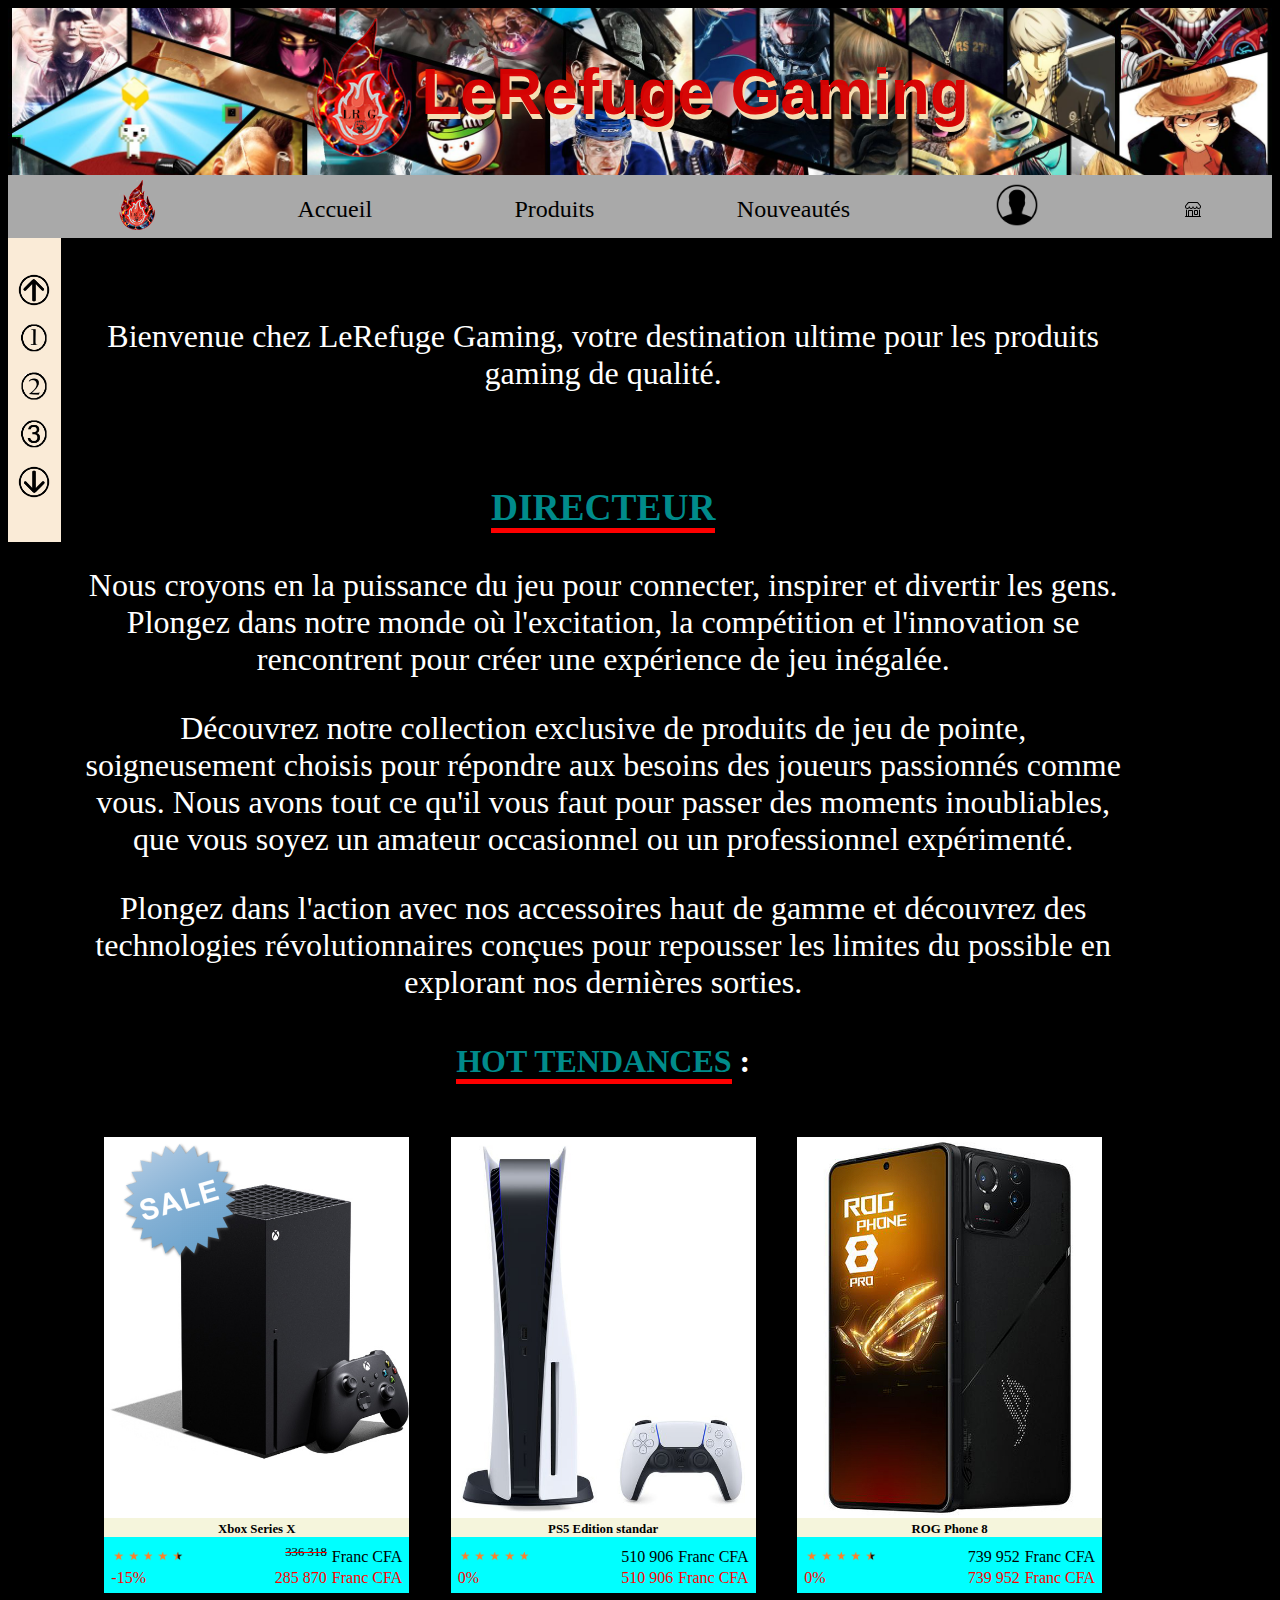
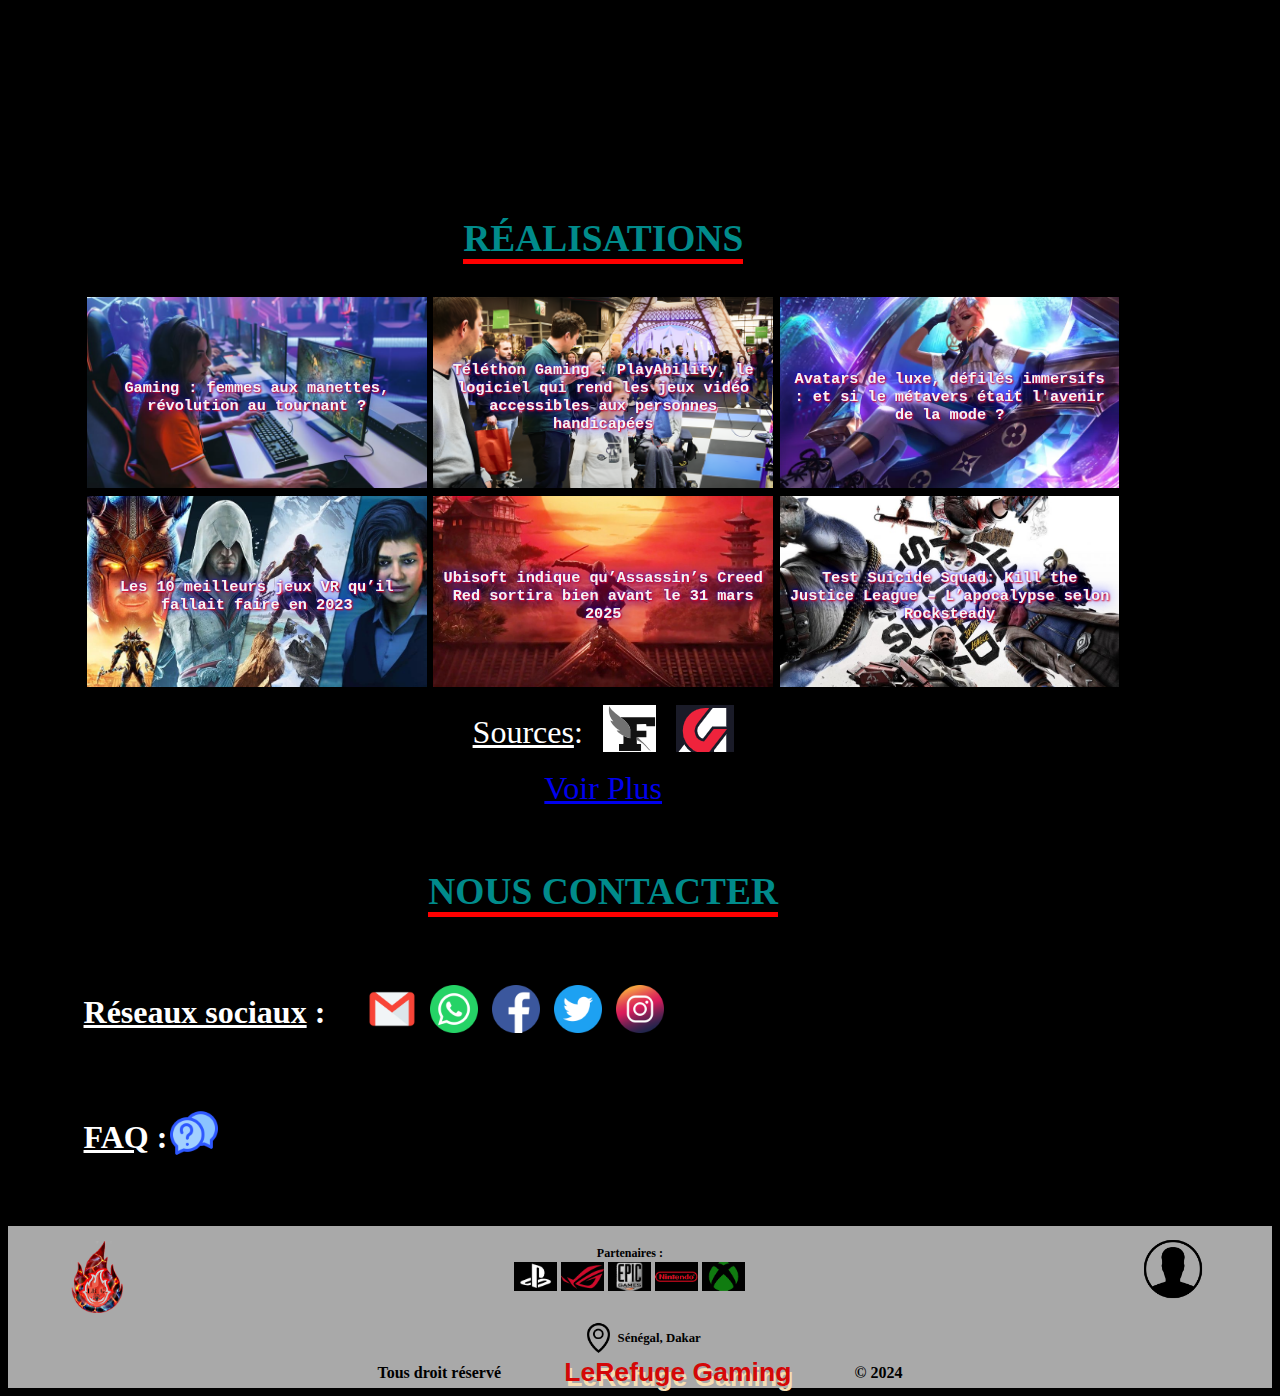
<file: PROJET/pages/onglets/index.html>
<!DOCTYPE html>
<html lang="en">
<head>
    <meta charset="UTF-8">
    <meta name="viewport" content="width=device-width, initial-scale=1.0">
    <title>LeRefuge Gaming</title>
    <link rel="stylesheet" href="../../CSS/style.css">
</head>
<body>
    <header id="haut">
        <div class="header-content">
            <div class="logo">
                <img src="../../Images/Logo-SH-2.png" alt="Logo-entreprise">
            </div>
            <div class="titre_Logo">
                <h1 class="home-title">LeRefuge Gaming</h1>
            </div>
        </div>
    </header>
    <nav>
        <ul>
            <li>
                <a href="#haut"><img src="../../Images/Logo-SH-2.png" alt="Logo-entreprise" title="Aller en haut de page"></a>
            </li>
            <li>
                <a href="index.html">Accueil</a>
            </li>
            <li>
                <a href="produits.html">Produits</a>
            </li>
            <li>
                <a href="nouveautes.html">Nouveautés</a>
            </li>
            <li>
                <a href="#contact"><img src="../../Images/contact.png" alt="contact-icon" title="nous contacter"></a>
            </li>
            <li>
                <a href="achat.html" title="Aller au Store"><img src="../../Images/shop.svg" alt=""></a>
            </li>
        </ul>
    </nav>
    <div class="nav2ETmain-content">
        <div class="nav2">
            <ul>
                <li>
                    <a href="#intro"><img src="../../Images/top-button.png" title="Aller a l'intro" alt="Button Haut"></a>
                </li>
                <li>
                    <a href="#direction"><img src="../../Images/1.png" title="Aller à Direction" alt="Button 2e section"></a>
                </li>
                <li>
                    <a href="#realisation"><img src="../../Images/2.png" title="Aller à Réalisations" alt="Buton 4e section"></a>
                </li>
                <li>
                    <a href="#contact"><img src="../../Images/3.png" title="Aller à Contact" alt="Buton 5e section"></a>
                </li>
                <li>
                    <a href="#bas"><img src="../../Images/botton-button.png" title="Aller au bas de page " alt="Button bas"></a>
                </li>
            </ul>
        </div>
        <main class="main-content">
            <section id="intro">
                <div class="section-content">
                    <p><span class="marge"></span>Bienvenue chez LeRefuge Gaming, votre destination ultime pour les produits gaming de qualité.</p>
                </div>
            </section>
            <section id="direction">
                <div class="section-content">
                    <div class="entete">
                        <h3><span class="barre-red-titre">directeur</span></h3>
                    </div>
                    <div>
                        <p>Nous croyons en la puissance du jeu pour connecter, 
                            inspirer et divertir les gens. Plongez dans notre monde où l'excitation, 
                            la compétition et l'innovation se rencontrent pour créer une expérience de jeu inégalée. <br>
                        </p>
                        <p>
                            Découvrez notre collection exclusive de produits de jeu de pointe, 
                            soigneusement choisis pour répondre aux besoins des joueurs passionnés 
                            comme vous. Nous avons tout ce qu'il vous faut pour passer des moments inoubliables, 
                            que vous soyez un amateur occasionnel ou un professionnel expérimenté.<br>
                        </p>
                        <p>
                            Plongez dans l'action avec nos accessoires 
                            haut de gamme et découvrez des technologies 
                            révolutionnaires conçues pour repousser les limites du possible 
                            en explorant nos dernières sorties.<br>
                        </p>
                    </div>
                </div>
            </section>
            <section id="mode">
                <div class="suggestions" id="sugg">
                    <h4><span class="barre-red-titre">Hot tendances</span> :</h4>
                    <div class="block3">
                        <div class="block-child">
                            <div class="img-produitETtitre">
                                    <div><a href="../produits/xbos-series-x.html">
                                        <div class="sale">
                                            <div class="img-produits"><img src="../../Images/Xbox-X.jpg" alt="Playstation 5" title="Playstation 5"></div>
                                            <div class="img-sale"><img src="../../Images/promo.png" alt=""></div>
                                        </div>
                                    </div>
                                    <h4>Xbox Series X</h4></a>
                            </div>
                            <div class="prix-ofrres-ratings">
                                <div class="ratings">
                                    <a href="../produits/xbos-series-x.html#avis">
                                        <ul>
                                            <li><img src="../../Images/star4-plein.png" alt=""></li>
                                            <li><img src="../../Images/star4-plein.png" alt=""></li>
                                            <li><img src="../../Images/star4-plein.png" alt=""></li>
                                            <li><img src="../../Images/star4-plein.png" alt=""></li>
                                            <li><img src="../../Images/star4-Miplein.png" alt=""></li>
                                        </ul>
                                    </a>
                                    <a href="./achat.html">
                                    <div class="price">
                                        <p class="price-num texte-barre">336 318</p>
                                        <p class="price-symbol">Franc CFA</p>
                                    </div></a>
                                </div>
                                <a href="./achat.html">
                                <div class="discounts">
                                    <p class="percent-discounts">-15%</p>
                                    <div class="price-promo">
                                        <p class="price-num">285 870</p>
                                        <p class="price-symbol">Franc CFA</p>
                                    </div>
                                </div>
                                </a>
                        </div>
                    </div>
                        <div class="block-child">
                                <div class="img-produitETtitre">
                                        <div><a href="../produits/play5.html">
                                            <div class="sale">
                                                <div class="img-produits"><img src="../../Images/play5-1-N.jpg" alt="Playstation 5" title="Playstation 5"></div>
                                            </div>
                                        </div>
                                        <h4>PS5 Edition standar</h4></a>
                                </div>
                                <div class="prix-ofrres-ratings">
                                    <div class="ratings">
                                        <a href="../produits/play5.html#avis">
                                            <ul>
                                                <li><img src="../../Images/star4-plein.png" alt=""></li>
                                                <li><img src="../../Images/star4-plein.png" alt=""></li>
                                                <li><img src="../../Images/star4-plein.png" alt=""></li>
                                                <li><img src="../../Images/star4-plein.png" alt=""></li>
                                                <li><img src="../../Images/star4-plein.png" alt=""></li>
                                            </ul>
                                        </a>
                                        <div class="price">
                                            <p class="price-num">510 906</p>
                                            <p class="price-symbol">Franc CFA</p>
                                        </div>    
                                    </div>
                                    <div class="discounts">
                                        <p class="percent-discounts">0%</p>
                                        <div class="price-promo">
                                            <p class="price-num">510 906</p>
                                            <p class="price-symbol">Franc CFA</p>
                                        </div>
                                </div>
                            </div>
                        </div>
                        <div class="block-child">
                                <div class="img-produitETtitre">
                                        <div><a href="./rog-phone-8.html">
                                            <div class="sale">
                                                <div class="img-produits"><img src="../../Images/asus-rog-phone-8-pro-N.jpg" alt="Playstation 5" title="Playstation 5"></div>
                                            </div>
                                        </div>
                                        <h4>ROG Phone 8</h4></a>
                                </div>
                                <div class="prix-ofrres-ratings">
                                    <div class="ratings">
                                        <a href="./rog-phone-8.html#avis">
                                            <ul>
                                                <li><img src="../../Images/star4-plein.png" alt=""></li>
                                                <li><img src="../../Images/star4-plein.png" alt=""></li>
                                                <li><img src="../../Images/star4-plein.png" alt=""></li>
                                                <li><img src="../../Images/star4-plein.png" alt=""></li>
                                                <li><img src="../../Images/star4-Miplein.png" alt=""></li>
                                            </ul>
                                        </a>
                                        <div class="price">
                                            <p class="price-num">739 952</p>
                                            <p class="price-symbol">Franc CFA</p>
                                        </div>    
                                    </div>
                                    <div class="discounts">
                                        <p class="percent-discounts">0%</p>
                                        <div class="price-promo">
                                            <p class="price-num">739 952</p>
                                            <p class="price-symbol">Franc CFA</p>
                                    </div>
                                </div>
                            </div>
                        </div>
                    </div>
                </div>
            </section>
            <section id="realisation">
                <div class="section-content">
                    <h3><span class="barre-red-titre">réalisations</span></h3>
                    <div class="actu">
                        <div class="block1">
                            <div class="actu1">
                                <a target="_blank" href="https://madame.lefigaro.fr/societe/actu/gaming-femmes-aux-manettes-revolution-au-tournant-20231208">
                                    <img src="../../Images/actu-femme-gaming.png" alt="Woman playing" title="Actu: Femme entrain de jouer">
                                </a>
                               <div class="overplay">
                                    <h3>Gaming : femmes aux manettes, révolution au tournant ?</h3>
                                </div>
                            </div>
                            <div class="actu1">
                                <a target="_blank" href="https://www.lefigaro.fr/secteur/high-tech/telethon-gaming-playability-le-logiciel-qui-rend-les-jeux-video-accessibles-aux-personnes-handicapees-20231208">
                                    <img src="../../Images/actu-handicap-game.png" alt="Handicapées playing" title="Actu: les Handicapés peuvent maintenant jouer">
                                </a>
                                <div class="overplay">
                                    <h3>Téléthon Gaming : PlayAbility, le logiciel qui rend les jeux vidéo accessibles aux personnes handicapées</h3>
                                </div>
                            </div>
                            <div class="actu1">
                                <a target="_blank" href="https://madame.lefigaro.fr/style/news/avatars-de-luxe-defiles-immersifs-et-si-le-metavers-etait-l-avenir-de-la-mode-20220227">
                                    <img src="../../Images/actu-eldorado-gaming.webp" alt="" title="">
                                </a>
                                <div class="overplay">
                                    <h3>Avatars de luxe, défilés immersifs : et si le métavers était l'avenir de la mode ?</h3>
                                </div>
                            </div>
                        </div>
                        <div class="block2">
                            <div class="actu1">
                                <a target="_blank" href="https://www.actugaming.net/meilleurs-jeux-vr-de-2023-609360/">
                                    <img src="../../Images/actu-VR.jpg" alt="" title="">
                                </a>
                                <div class="overplay">
                                    <h3>Les 10 meilleurs jeux VR qu’il fallait faire en 2023</h3>
                                </div>
                            </div>
                            <div class="actu1">
                                <a target="_blank" href="https://www.actugaming.net/ubisoft-indique-quassassins-creed-red-sortira-bien-avant-le-31-mars-2025-616347/">
                                    <img src="../../Images/actu-assassin-creed.jpg" alt="" title="">
                                </a>
                                <div class="overplay">
                                    <h3>Ubisoft indique qu’Assassin’s Creed Red sortira bien avant le 31 mars 2025</h3>
                                </div>
                            </div>
                            <div class="actu1">
                                <a target="_blank" href="https://www.actugaming.net/test-suicide-squad-kill-the-justice-league-review-615408/">
                                    <img src="../../Images/actu-suicide-squad.jpg" alt="" title="">
                                </a>
                                <div class="overplay">
                                    <h3>Test Suicide Squad: Kill the Justice League – L’apocalypse selon Rocksteady</h3>
                                </div>
                            </div>
                        </div>
                    </div>
                    <div class="source">
                        <p><u>Sources</u>: </p>
                        <a target="_blank" href="https://www.lefigaro.fr/"><img src="../../Images/logo-madame-lefigaro.png" alt=""></a>
                        <a target="_blank" href="https://www.actugaming.net/"><img src="../../Images/logo-actugaming.png"></a>
                    </div>
                    <a href="nouveautes.html" class="more">Voir Plus</a>
                </div>
            </section>
            <section id="contact">
                <div class="section-content">
                    <h3><span class="barre-red-titre">Nous contacter</span></h3>
                    <div class="block" id="contact">
                        <div class="block1">
                            <h4><u>Réseaux sociaux</u> :</h4>
                            <dir class="pack-icones">
                                <a href="mailto:salimouedz@gmail.com"><img src="../../Images/gmail.png" alt=""></a>
                                <a href="https://wa.me/221788234720" target="_blank"><img src="../../Images/watsapp.png" alt=""></a>
                                <a href=""><img src="../../Images/Facebook.png" alt=""></a>
                                <a href=""><img src="../../Images/twiter.png" alt=""></a>
                                <a href=""><img src="../../Images/instagram.png" alt=""></a>
                            </dir>
                        </div>
                        <div class="block1">
                            <h4><u>FAQ</u> :</h4>
                            <div class="faq">
                                <a href="../autres/FAQ.html"><img src="../../Images/FAQ.png" alt="Foire à question"></a>
                            </div>
                        </div>
                    </div>
                </div>
            </section>
        </main>
    </div>
    <footer id="bas">
        <section class="affiche">
            <div class="logo">
                <img src="../../Images/Logo-SH-2.png" alt="Logo ShadowHaku">
            </div>
            <div class="partenaires">
                <p>Partenaires :</p>
                <div class="logos">
                    <ul>
                        <li>
                            <a><img src="../../Images/logo-ps.png" alt="ps-icon"></a>
                        </li>
                        <li>
                            <a><img src="../../Images/logo-rog-phone.png" alt="rog-icon"></a>
                        </li>
                        <li>
                            <a><img src="../../Images/logo-epic-game.png" alt="epic-game-icon"></a>
                        </li>
                        <li>
                            <a><img src="../../Images/logo-nitendo.png" alt="nitento-icon"></a>
                        </li>
                        <li>
                            <a><img src="../../Images/logo-xbox.png" alt="xbox-icon"></a>
                        </li>
                    </ul>
                </div>
            </div>
            <div class="contact">
                <a href="#contact"><img src="../../Images/contact.png" alt="contact-icon"></a>
            </div>
        </section>
        <span class="local">
            <img src="../../Images/location.png" alt="gps-icon">
            <span>Sénégal, Dakar</span>
        </span>
        <div class="copyright">
            <p>Tous droit réservé</p>
            <h5 class="home-title">LeRefuge Gaming</h5>
            <p>&copy 2024</p>
        </div>
    </footer>
</body>
</html>
</file>
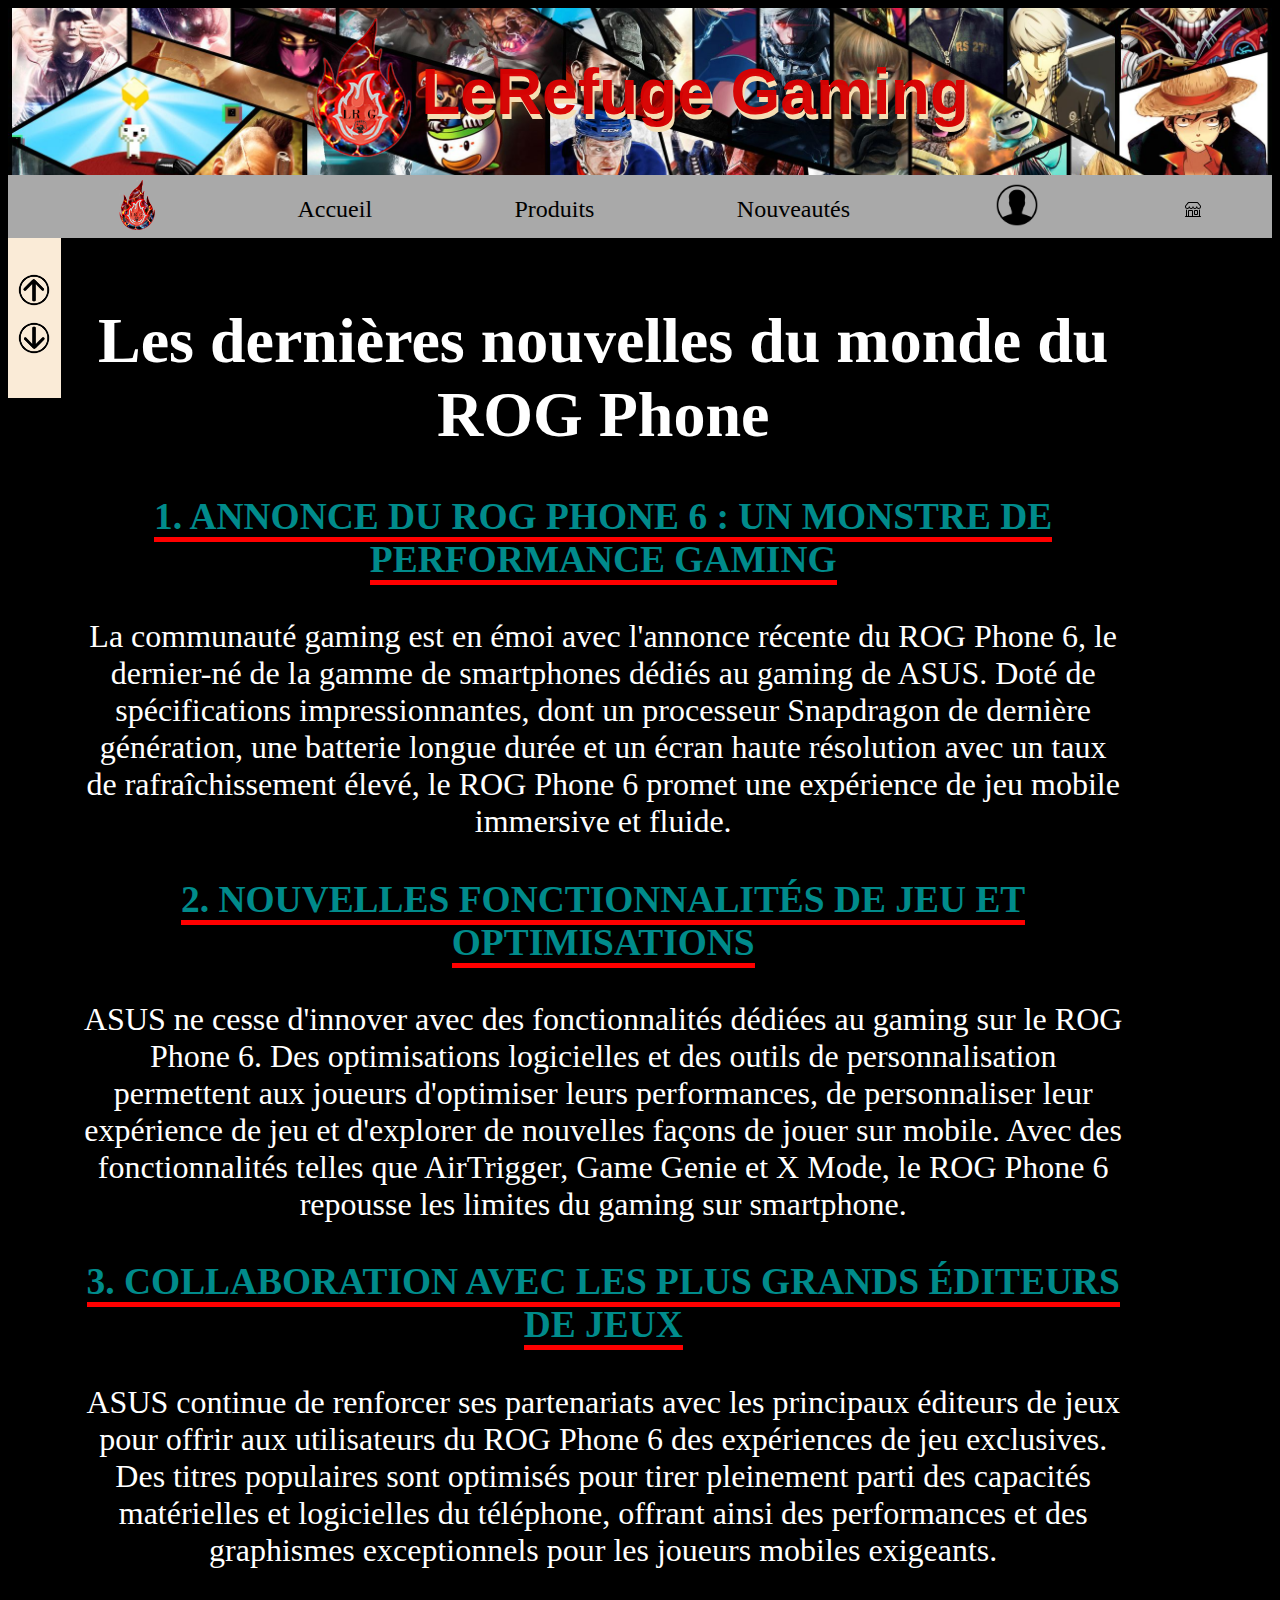
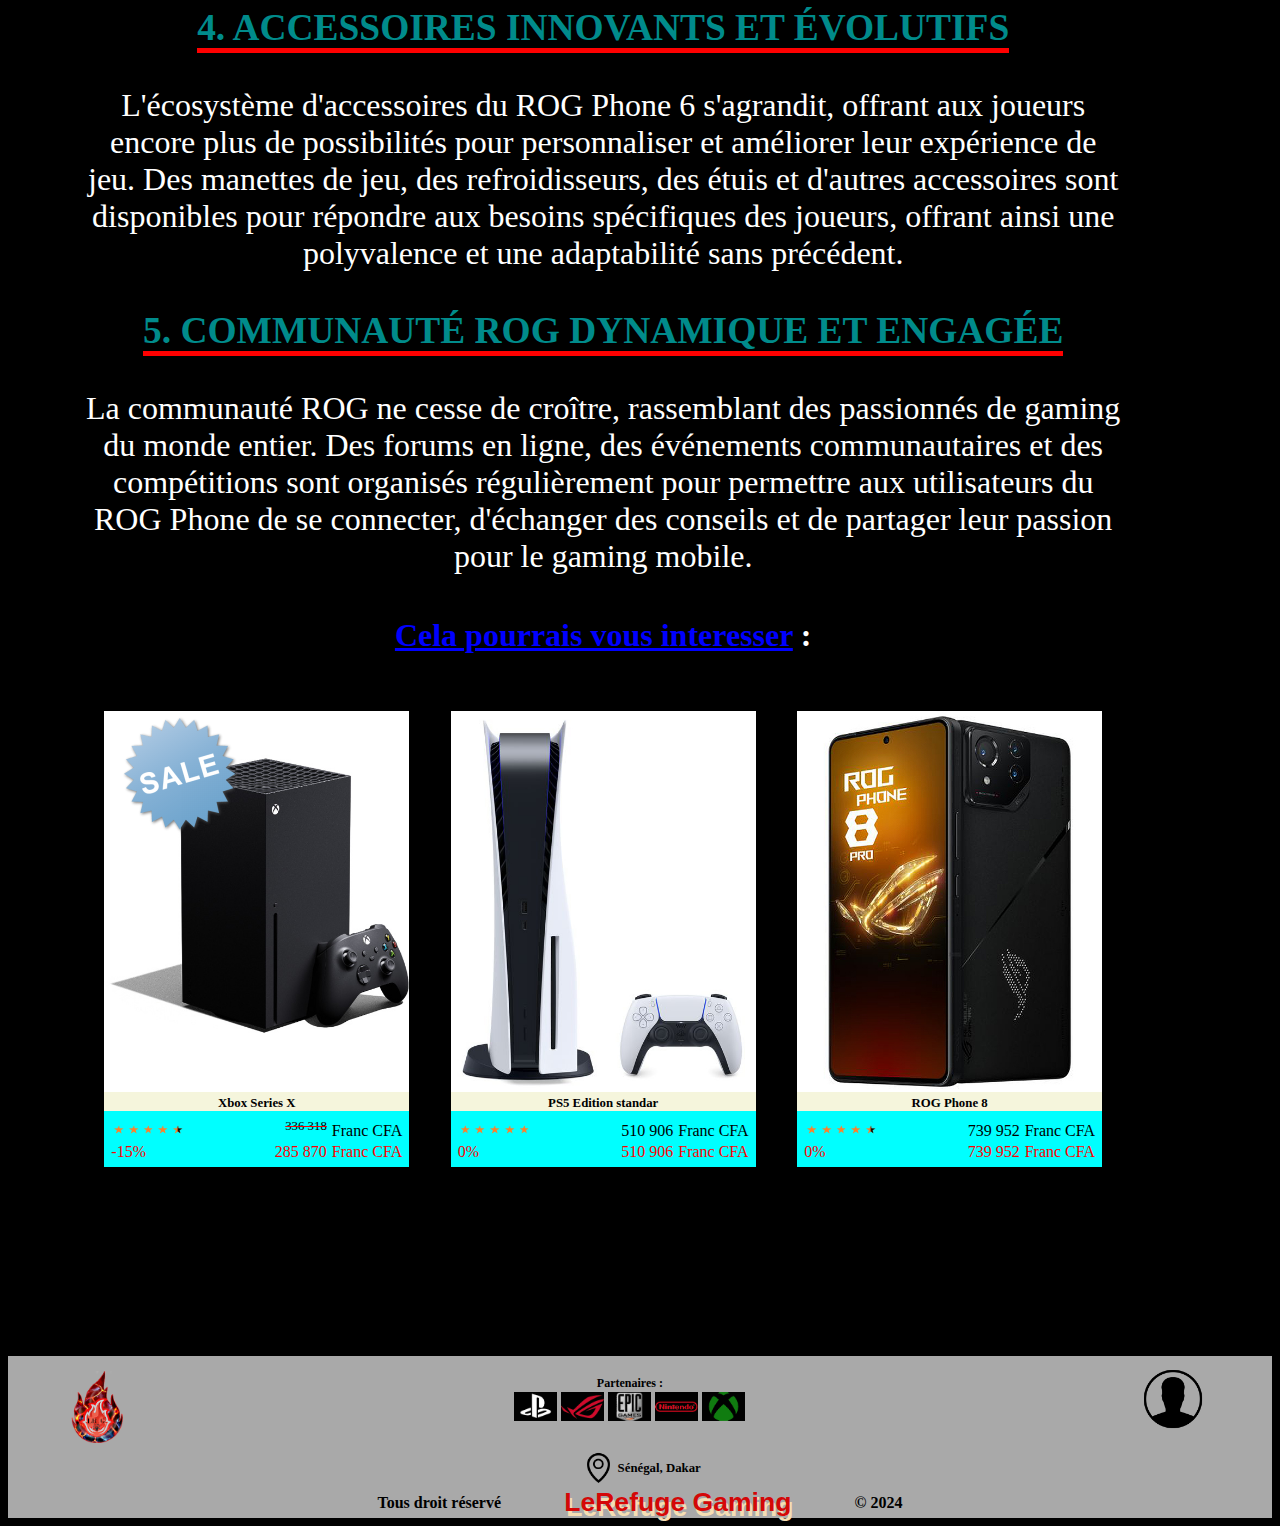
<file: PROJET/pages/actu/actu1.html>
<!DOCTYPE html>
<html lang="en">
<head>
    <meta charset="UTF-8">
    <meta name="viewport" content="width=device-width, initial-scale=1.0">
    <title>Actualités ROG Phone</title>
    <link rel="stylesheet" href="../../CSS/style.css">
</head>
<body>
    <header id="haut">
        <div class="header-content">
            <div class="logo">
                <img src="../../Images/Logo-SH-2.png" alt="Logo-entreprise">
            </div>
            <div class="titre_Logo">
                <h1 class="home-title">LeRefuge Gaming</h1>
            </div>
        </div>
    </header>
    <nav>
        <ul>
            <li>
                <a href="#haut"><img src="../../Images/Logo-SH-2.png" alt="Logo-entreprise" title="Aller en haut de page"></a>
            </li>
            <li>
                <a href="../onglets/index.html">Accueil</a>
            </li>
            <li>
                <a href="../onglets/produits.html">Produits</a>
            </li>
            <li>
                <a href="../onglets/nouveautes.html">Nouveautés</a>
            </li>
            <li>
                <a href="../onglets/index.html#contact"><img src="../../Images/contact.png" alt="contact-icon" title="nous contacter"></a>
            </li>
            <li>
                <a href="../onglets/achat.html" title="Aller au Store"><img src="../../Images/shop.svg" alt=""></a>
            </li>
        </ul>
    </nav>
    <div class="nav2ETmain-content">
        <div class="nav2">
            <ul>
                <li>
                    <a href="#debut"><img src="../../Images/top-button.png" title="Aller a l'intro" alt="Button Haut"></a>
                </li>
                <li>
                    <a href="#bas"><img src="../../Images/botton-button.png" title="Aller au bas de page " alt="Button bas"></a>
                </li>
            </ul>
        </div>
    <main class="main-content">
        <section class="actu-content" id="debut">
            <h1>Les dernières nouvelles du monde du ROG Phone
            </h1>
            
            <h3><span class="barre-red-titre">1. Annonce du ROG Phone 6 : Un monstre de performance gaming
            </span></h3>
            <p>La communauté gaming est en émoi avec l'annonce récente du ROG Phone 6, le dernier-né de la gamme de smartphones dédiés au gaming de ASUS. Doté de spécifications impressionnantes, dont un processeur Snapdragon de dernière génération, une batterie longue durée et un écran haute résolution avec un taux de rafraîchissement élevé, le ROG Phone 6 promet une expérience de jeu mobile immersive et fluide.
            </p>
            
            <h3><span class="barre-red-titre">2. Nouvelles fonctionnalités de jeu et optimisations</span></h3>
            <p>ASUS ne cesse d'innover avec des fonctionnalités dédiées au gaming sur le ROG Phone 6. Des optimisations logicielles et des outils de personnalisation permettent aux joueurs d'optimiser leurs performances, de personnaliser leur expérience de jeu et d'explorer de nouvelles façons de jouer sur mobile. Avec des fonctionnalités telles que AirTrigger, Game Genie et X Mode, le ROG Phone 6 repousse les limites du gaming sur smartphone.
            </p>

            <h3><span class="barre-red-titre">3. Collaboration avec les plus grands éditeurs de jeux
            </span></h3>
            <p>ASUS continue de renforcer ses partenariats avec les principaux éditeurs de jeux pour offrir aux utilisateurs du ROG Phone 6 des expériences de jeu exclusives. Des titres populaires sont optimisés pour tirer pleinement parti des capacités matérielles et logicielles du téléphone, offrant ainsi des performances et des graphismes exceptionnels pour les joueurs mobiles exigeants.
            </p>

            <h3><span class="barre-red-titre">4. Accessoires innovants et évolutifs
            </span></h3>
            <p>L'écosystème d'accessoires du ROG Phone 6 s'agrandit, offrant aux joueurs encore plus de possibilités pour personnaliser et améliorer leur expérience de jeu. Des manettes de jeu, des refroidisseurs, des étuis et d'autres accessoires sont disponibles pour répondre aux besoins spécifiques des joueurs, offrant ainsi une polyvalence et une adaptabilité sans précédent.
            </p>

            <h3><span class="barre-red-titre">5. Communauté ROG dynamique et engagée
            </span></h3>
            <p>La communauté ROG ne cesse de croître, rassemblant des passionnés de gaming du monde entier. Des forums en ligne, des événements communautaires et des compétitions sont organisés régulièrement pour permettre aux utilisateurs du ROG Phone de se connecter, d'échanger des conseils et de partager leur passion pour le gaming mobile.</p>
        </section>
        <div class="suggestions" id="sugg">
            <h4><span class="barre-blu-name">Cela pourrais vous interesser</span> :</h4>
            <div class="block3">
                <div class="block-child">
                    <div class="img-produitETtitre">
                            <div><a href="../produits/xbos-series-x.html">
                                <div class="sale">
                                    <div class="img-produits"><img src="../../Images/Xbox-X.jpg" alt="Playstation 5" title="Playstation 5"></div>
                                    <div class="img-sale"><img src="../../Images/promo.png" alt=""></div>
                                </div>
                            </div>
                            <h4>Xbox Series X</h4></a>
                    </div>
                    <div class="prix-ofrres-ratings">
                        <div class="ratings">
                            <a href="../produits/xbos-series-x.html#avis">
                                <ul>
                                    <li><img src="../../Images/star4-plein.png" alt=""></li>
                                    <li><img src="../../Images/star4-plein.png" alt=""></li>
                                    <li><img src="../../Images/star4-plein.png" alt=""></li>
                                    <li><img src="../../Images/star4-plein.png" alt=""></li>
                                    <li><img src="../../Images/star4-Miplein.png" alt=""></li>
                                </ul>
                            </a>
                            <a href="./achat.html">
                            <div class="price">
                                <p class="price-num texte-barre">336 318</p>
                                <p class="price-symbol">Franc CFA</p>
                            </div></a>
                        </div>
                        <a href="./achat.html">
                        <div class="discounts">
                            <p class="percent-discounts">-15%</p>
                            <div class="price-promo">
                                <p class="price-num">285 870</p>
                                <p class="price-symbol">Franc CFA</p>
                            </div>
                        </div>
                        </a>
                </div>
            </div>
                <div class="block-child">
                        <div class="img-produitETtitre">
                                <div><a href="../produits/play5.html">
                                    <div class="sale">
                                        <div class="img-produits"><img src="../../Images/play5-1-N.jpg" alt="Playstation 5" title="Playstation 5"></div>
                                    </div>
                                </div>
                                <h4>PS5 Edition standar</h4></a>
                        </div>
                        <div class="prix-ofrres-ratings">
                            <div class="ratings">
                                <a href="../produits/play5.html#avis">
                                    <ul>
                                        <li><img src="../../Images/star4-plein.png" alt=""></li>
                                        <li><img src="../../Images/star4-plein.png" alt=""></li>
                                        <li><img src="../../Images/star4-plein.png" alt=""></li>
                                        <li><img src="../../Images/star4-plein.png" alt=""></li>
                                        <li><img src="../../Images/star4-plein.png" alt=""></li>
                                    </ul>
                                </a>
                                <div class="price">
                                    <p class="price-num">510 906</p>
                                    <p class="price-symbol">Franc CFA</p>
                                </div>    
                            </div>
                            <div class="discounts">
                                <p class="percent-discounts">0%</p>
                                <div class="price-promo">
                                    <p class="price-num">510 906</p>
                                    <p class="price-symbol">Franc CFA</p>
                                </div>
                        </div>
                    </div>
                </div>
                <div class="block-child">
                        <div class="img-produitETtitre">
                                <div><a href="./rog-phone-8.html">
                                    <div class="sale">
                                        <div class="img-produits"><img src="../../Images/asus-rog-phone-8-pro-N.jpg" alt="Playstation 5" title="Playstation 5"></div>
                                    </div>
                                </div>
                                <h4>ROG Phone 8</h4></a>
                        </div>
                        <div class="prix-ofrres-ratings">
                            <div class="ratings">
                                <a href="./rog-phone-8.html#avis">
                                    <ul>
                                        <li><img src="../../Images/star4-plein.png" alt=""></li>
                                        <li><img src="../../Images/star4-plein.png" alt=""></li>
                                        <li><img src="../../Images/star4-plein.png" alt=""></li>
                                        <li><img src="../../Images/star4-plein.png" alt=""></li>
                                        <li><img src="../../Images/star4-Miplein.png" alt=""></li>
                                    </ul>
                                </a>
                                <div class="price">
                                    <p class="price-num">739 952</p>
                                    <p class="price-symbol">Franc CFA</p>
                                </div>    
                            </div>
                            <div class="discounts">
                                <p class="percent-discounts">0%</p>
                                <div class="price-promo">
                                    <p class="price-num">739 952</p>
                                    <p class="price-symbol">Franc CFA</p>
                            </div>
                        </div>
                    </div>
                </div>
            </div>
        </div>
    </main>
    </div>
    <footer id="bas">
        <section class="affiche">
            <div class="logo">
                <img src="../../Images/Logo-SH-2.png" alt="Logo ShadowHaku">
            </div>
            <div class="partenaires">
                <p>Partenaires :</p>
                <div class="logos">
                    <ul>
                        <li>
                            <a><img src="../../Images/logo-ps.png" alt="ps-icon"></a>
                        </li>
                        <li>
                            <a><img src="../../Images/logo-rog-phone.png" alt="rog-icon"></a>
                        </li>
                        <li>
                            <a><img src="../../Images/logo-epic-game.png" alt="epic-game-icon"></a>
                        </li>
                        <li>
                            <a><img src="../../Images/logo-nitendo.png" alt="nitento-icon"></a>
                        </li>
                        <li>
                            <a><img src="../../Images/logo-xbox.png" alt="xbox-icon"></a>
                        </li>
                    </ul>
                </div>
            </div>
            <div class="contact">
                <a href="../onglets/index.html#contact"><img src="../../Images/contact.png" alt="contact-icon"></a>
            </div>
        </section>
        <span class="local">
            <img src="../../Images/location.png" alt="gps-icon">
            <span>Sénégal, Dakar</span>
        </span>
        <div class="copyright">
            <p>Tous droit réservé</p>
            <h5 class="home-title">LeRefuge Gaming</h5>
            <p>&copy 2024</p>
        </div>
    </footer>
</body>
</html>
</file>
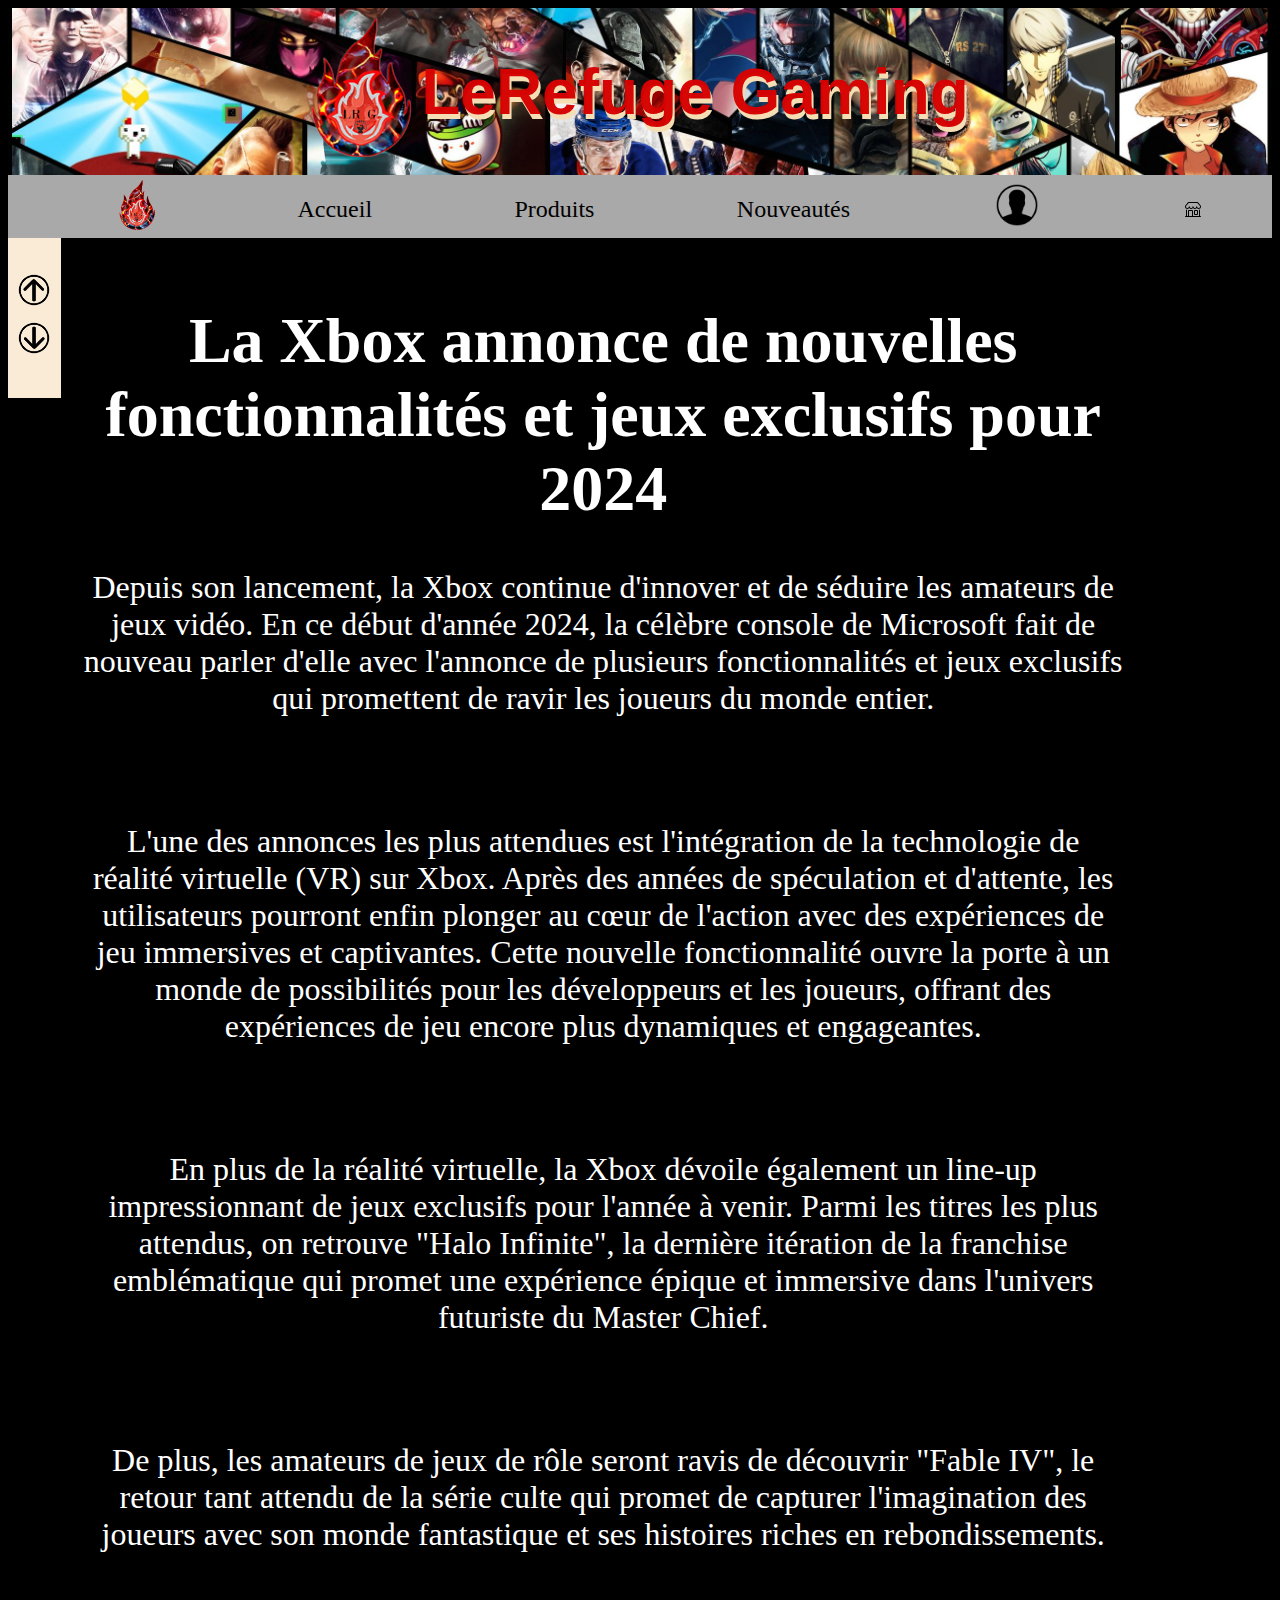
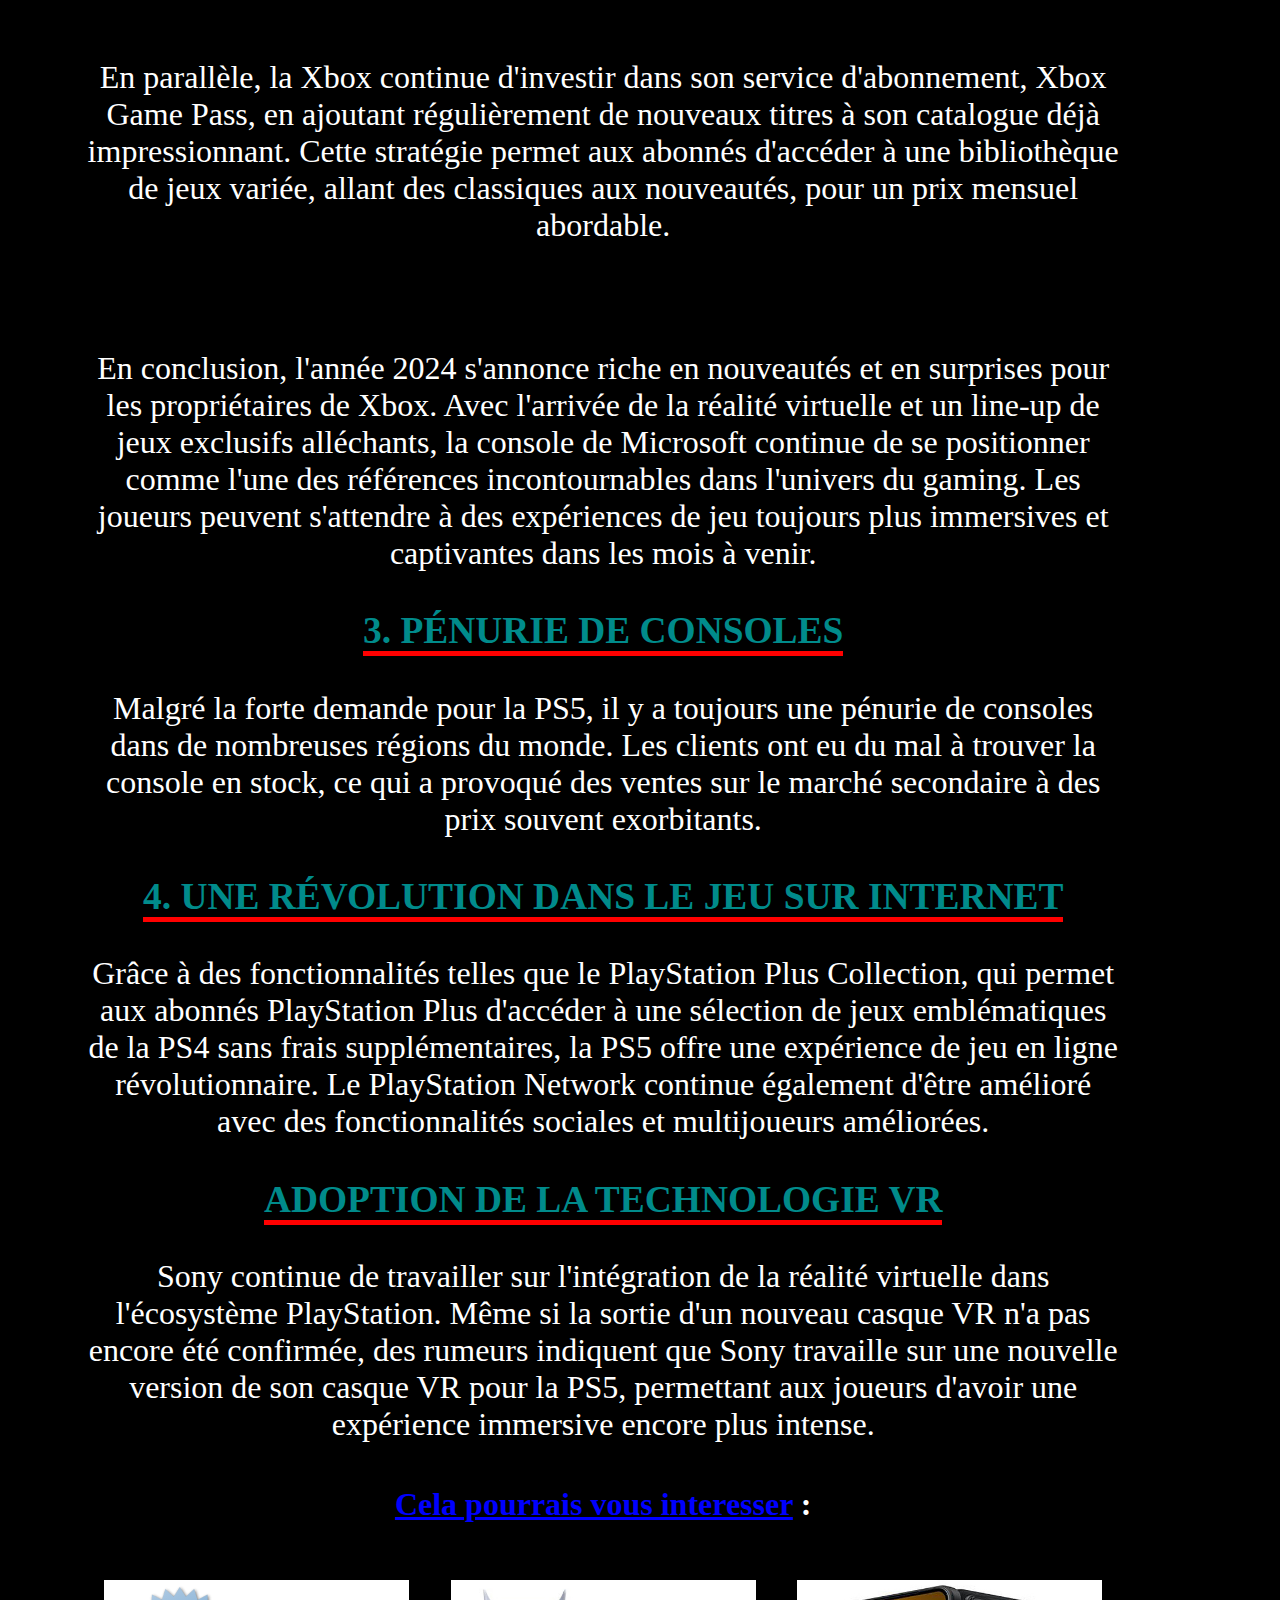
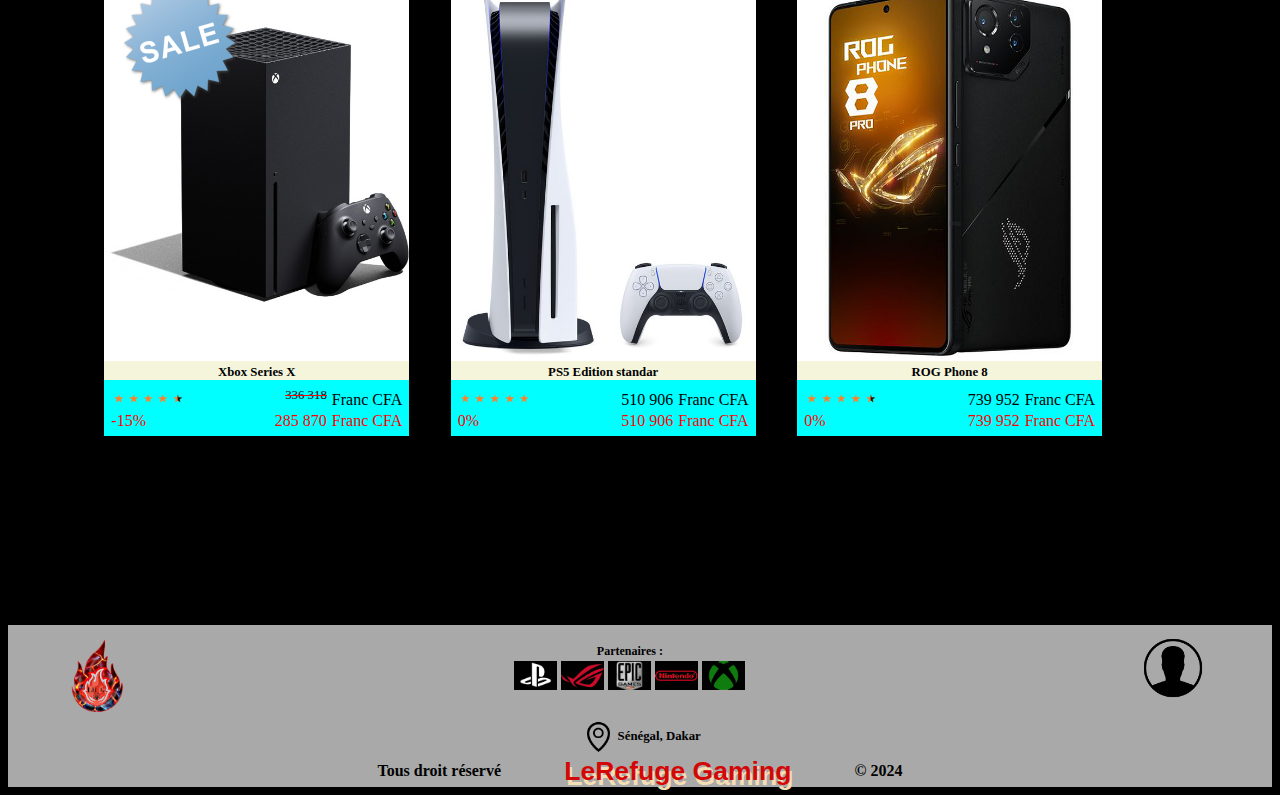
<file: PROJET/pages/actu/actu2.html>
<!DOCTYPE html>
<html lang="en">
<head>
    <meta charset="UTF-8">
    <meta name="viewport" content="width=device-width, initial-scale=1.0">
    <title>Document</title>
    <link rel="stylesheet" href="../../CSS/style.css">
</head>
<body>
    <header id="haut">
        <div class="header-content">
            <div class="logo">
                <img src="../../Images/Logo-SH-2.png" alt="Logo-entreprise">
            </div>
            <div class="titre_Logo">
                <h1 class="home-title">LeRefuge Gaming</h1>
            </div>
        </div>
    </header>
    <nav>
        <ul>
            <li>
                <a href="#haut"><img src="../../Images/Logo-SH-2.png" alt="Logo-entreprise" title="Aller en haut de page"></a>
            </li>
            <li>
                <a href="../onglets/index.html">Accueil</a>
            </li>
            <li>
                <a href="../onglets/produits.html">Produits</a>
            </li>
            <li>
                <a href="../onglets/nouveautes.html">Nouveautés</a>
            </li>
            <li>
                <a href="../onglets/index.html#contact"><img src="../../Images/contact.png" alt="contact-icon" title="nous contacter"></a>
            </li>
            <li>
                <a href="../onglets/achat.html" title="Aller au Store"><img src="../../Images/shop.svg" alt=""></a>
            </li>
        </ul>
    </nav>
    <div class="nav2ETmain-content">
        <div class="nav2">
            <ul>
                <li>
                    <a href="#debut"><img src="../../Images/top-button.png" title="Aller a l'intro" alt="Button Haut"></a>
                </li>
                <li>
                    <a href="#bas"><img src="../../Images/botton-button.png" title="Aller au bas de page " alt="Button bas"></a>
                </li>
            </ul>
        </div>
    <main class="main-content">
        <section class="actu-content" id="debut">
            <h1>La Xbox annonce de nouvelles fonctionnalités et jeux exclusifs pour 2024
            </h1>
            <p>Depuis son lancement, la Xbox continue d'innover et de séduire les amateurs de jeux vidéo. En ce début d'année 2024, la célèbre console de Microsoft fait de nouveau parler d'elle avec l'annonce de plusieurs fonctionnalités et jeux exclusifs qui promettent de ravir les joueurs du monde entier.</p>
            
            <p><br><br>L'une des annonces les plus attendues est l'intégration de la technologie de réalité virtuelle (VR) sur Xbox. Après des années de spéculation et d'attente, les utilisateurs pourront enfin plonger au cœur de l'action avec des expériences de jeu immersives et captivantes. Cette nouvelle fonctionnalité ouvre la porte à un monde de possibilités pour les développeurs et les joueurs, offrant des expériences de jeu encore plus dynamiques et engageantes.
            </p>
            <p><br><br>En plus de la réalité virtuelle, la Xbox dévoile également un line-up impressionnant de jeux exclusifs pour l'année à venir. Parmi les titres les plus attendus, on retrouve "Halo Infinite", la dernière itération de la franchise emblématique qui promet une expérience épique et immersive dans l'univers futuriste du Master Chief.
            </p>
            <p><br><br>De plus, les amateurs de jeux de rôle seront ravis de découvrir "Fable IV", le retour tant attendu de la série culte qui promet de capturer l'imagination des joueurs avec son monde fantastique et ses histoires riches en rebondissements.
            </p>
            <p><br><br>En parallèle, la Xbox continue d'investir dans son service d'abonnement, Xbox Game Pass, en ajoutant régulièrement de nouveaux titres à son catalogue déjà impressionnant. Cette stratégie permet aux abonnés d'accéder à une bibliothèque de jeux variée, allant des classiques aux nouveautés, pour un prix mensuel abordable.
            </p>
            <p><br><br>En conclusion, l'année 2024 s'annonce riche en nouveautés et en surprises pour les propriétaires de Xbox. Avec l'arrivée de la réalité virtuelle et un line-up de jeux exclusifs alléchants, la console de Microsoft continue de se positionner comme l'une des références incontournables dans l'univers du gaming. Les joueurs peuvent s'attendre à des expériences de jeu toujours plus immersives et captivantes dans les mois à venir.</p>

            <h3><span class="barre-red-titre">3. Pénurie de consoles</span></h3>
            <p>Malgré la forte demande pour la PS5, il y a toujours une pénurie de consoles dans de nombreuses régions du monde. Les clients ont eu du mal à trouver la console en stock, ce qui a provoqué des ventes sur le marché secondaire à des prix souvent exorbitants.</p>

            <h3><span class="barre-red-titre">4. Une révolution dans le jeu sur Internet</span></h3>
            <p>Grâce à des fonctionnalités telles que le PlayStation Plus Collection, qui permet aux abonnés PlayStation Plus d'accéder à une sélection de jeux emblématiques de la PS4 sans frais supplémentaires, la PS5 offre une expérience de jeu en ligne révolutionnaire. Le PlayStation Network continue également d'être amélioré avec des fonctionnalités sociales et multijoueurs améliorées.
            </p>


            <h3><span class="barre-red-titre">Adoption de la technologie VR</span></h3>
            <p>Sony continue de travailler sur l'intégration de la réalité virtuelle dans l'écosystème PlayStation. Même si la sortie d'un nouveau casque VR n'a pas encore été confirmée, des rumeurs indiquent que Sony travaille sur une nouvelle version de son casque VR pour la PS5, permettant aux joueurs d'avoir une expérience immersive encore plus intense.</p>
        </section>
        <div class="suggestions" id="sugg">
            <h4><span class="barre-blu-name">Cela pourrais vous interesser</span> :</h4>
            <div class="block3">
                <div class="block-child">
                    <div class="img-produitETtitre">
                            <div><a href="../produits/xbos-series-x.html">
                                <div class="sale">
                                    <div class="img-produits"><img src="../../Images/Xbox-X.jpg" alt="Playstation 5" title="Playstation 5"></div>
                                    <div class="img-sale"><img src="../../Images/promo.png" alt=""></div>
                                </div>
                            </div>
                            <h4>Xbox Series X</h4></a>
                    </div>
                    <div class="prix-ofrres-ratings">
                        <div class="ratings">
                            <a href="../produits/xbos-series-x.html#avis">
                                <ul>
                                    <li><img src="../../Images/star4-plein.png" alt=""></li>
                                    <li><img src="../../Images/star4-plein.png" alt=""></li>
                                    <li><img src="../../Images/star4-plein.png" alt=""></li>
                                    <li><img src="../../Images/star4-plein.png" alt=""></li>
                                    <li><img src="../../Images/star4-Miplein.png" alt=""></li>
                                </ul>
                            </a>
                            <a href="./achat.html">
                            <div class="price">
                                <p class="price-num texte-barre">336 318</p>
                                <p class="price-symbol">Franc CFA</p>
                            </div></a>
                        </div>
                        <a href="./achat.html">
                        <div class="discounts">
                            <p class="percent-discounts">-15%</p>
                            <div class="price-promo">
                                <p class="price-num">285 870</p>
                                <p class="price-symbol">Franc CFA</p>
                            </div>
                        </div>
                        </a>
                </div>
            </div>
                <div class="block-child">
                        <div class="img-produitETtitre">
                                <div><a href="../produits/play5.html">
                                    <div class="sale">
                                        <div class="img-produits"><img src="../../Images/play5-1-N.jpg" alt="Playstation 5" title="Playstation 5"></div>
                                    </div>
                                </div>
                                <h4>PS5 Edition standar</h4></a>
                        </div>
                        <div class="prix-ofrres-ratings">
                            <div class="ratings">
                                <a href="../produits/play5.html#avis">
                                    <ul>
                                        <li><img src="../../Images/star4-plein.png" alt=""></li>
                                        <li><img src="../../Images/star4-plein.png" alt=""></li>
                                        <li><img src="../../Images/star4-plein.png" alt=""></li>
                                        <li><img src="../../Images/star4-plein.png" alt=""></li>
                                        <li><img src="../../Images/star4-plein.png" alt=""></li>
                                    </ul>
                                </a>
                                <div class="price">
                                    <p class="price-num">510 906</p>
                                    <p class="price-symbol">Franc CFA</p>
                                </div>    
                            </div>
                            <div class="discounts">
                                <p class="percent-discounts">0%</p>
                                <div class="price-promo">
                                    <p class="price-num">510 906</p>
                                    <p class="price-symbol">Franc CFA</p>
                                </div>
                        </div>
                    </div>
                </div>
                <div class="block-child">
                        <div class="img-produitETtitre">
                                <div><a href="./rog-phone-8.html">
                                    <div class="sale">
                                        <div class="img-produits"><img src="../../Images/asus-rog-phone-8-pro-N.jpg" alt="Playstation 5" title="Playstation 5"></div>
                                    </div>
                                </div>
                                <h4>ROG Phone 8</h4></a>
                        </div>
                        <div class="prix-ofrres-ratings">
                            <div class="ratings">
                                <a href="./rog-phone-8.html#avis">
                                    <ul>
                                        <li><img src="../../Images/star4-plein.png" alt=""></li>
                                        <li><img src="../../Images/star4-plein.png" alt=""></li>
                                        <li><img src="../../Images/star4-plein.png" alt=""></li>
                                        <li><img src="../../Images/star4-plein.png" alt=""></li>
                                        <li><img src="../../Images/star4-Miplein.png" alt=""></li>
                                    </ul>
                                </a>
                                <div class="price">
                                    <p class="price-num">739 952</p>
                                    <p class="price-symbol">Franc CFA</p>
                                </div>    
                            </div>
                            <div class="discounts">
                                <p class="percent-discounts">0%</p>
                                <div class="price-promo">
                                    <p class="price-num">739 952</p>
                                    <p class="price-symbol">Franc CFA</p>
                            </div>
                        </div>
                    </div>
                </div>
            </div>
        </div>
    </main>
    </div>
    <footer id="bas">
        <section class="affiche">
            <div class="logo">
                <img src="../../Images/Logo-SH-2.png" alt="Logo ShadowHaku">
            </div>
            <div class="partenaires">
                <p>Partenaires :</p>
                <div class="logos">
                    <ul>
                        <li>
                            <a><img src="../../Images/logo-ps.png" alt="ps-icon"></a>
                        </li>
                        <li>
                            <a><img src="../../Images/logo-rog-phone.png" alt="rog-icon"></a>
                        </li>
                        <li>
                            <a><img src="../../Images/logo-epic-game.png" alt="epic-game-icon"></a>
                        </li>
                        <li>
                            <a><img src="../../Images/logo-nitendo.png" alt="nitento-icon"></a>
                        </li>
                        <li>
                            <a><img src="../../Images/logo-xbox.png" alt="xbox-icon"></a>
                        </li>
                    </ul>
                </div>
            </div>
            <div class="contact">
                <a href="../onglets/index.html#contact"><img src="../../Images/contact.png" alt="contact-icon"></a>
            </div>
        </section>
        <span class="local">
            <img src="../../Images/location.png" alt="gps-icon">
            <span>Sénégal, Dakar</span>
        </span>
        <div class="copyright">
            <p>Tous droit réservé</p>
            <h5 class="home-title">LeRefuge Gaming</h5>
            <p>&copy 2024</p>
        </div>
    </footer>
</body>
</html>
</file>
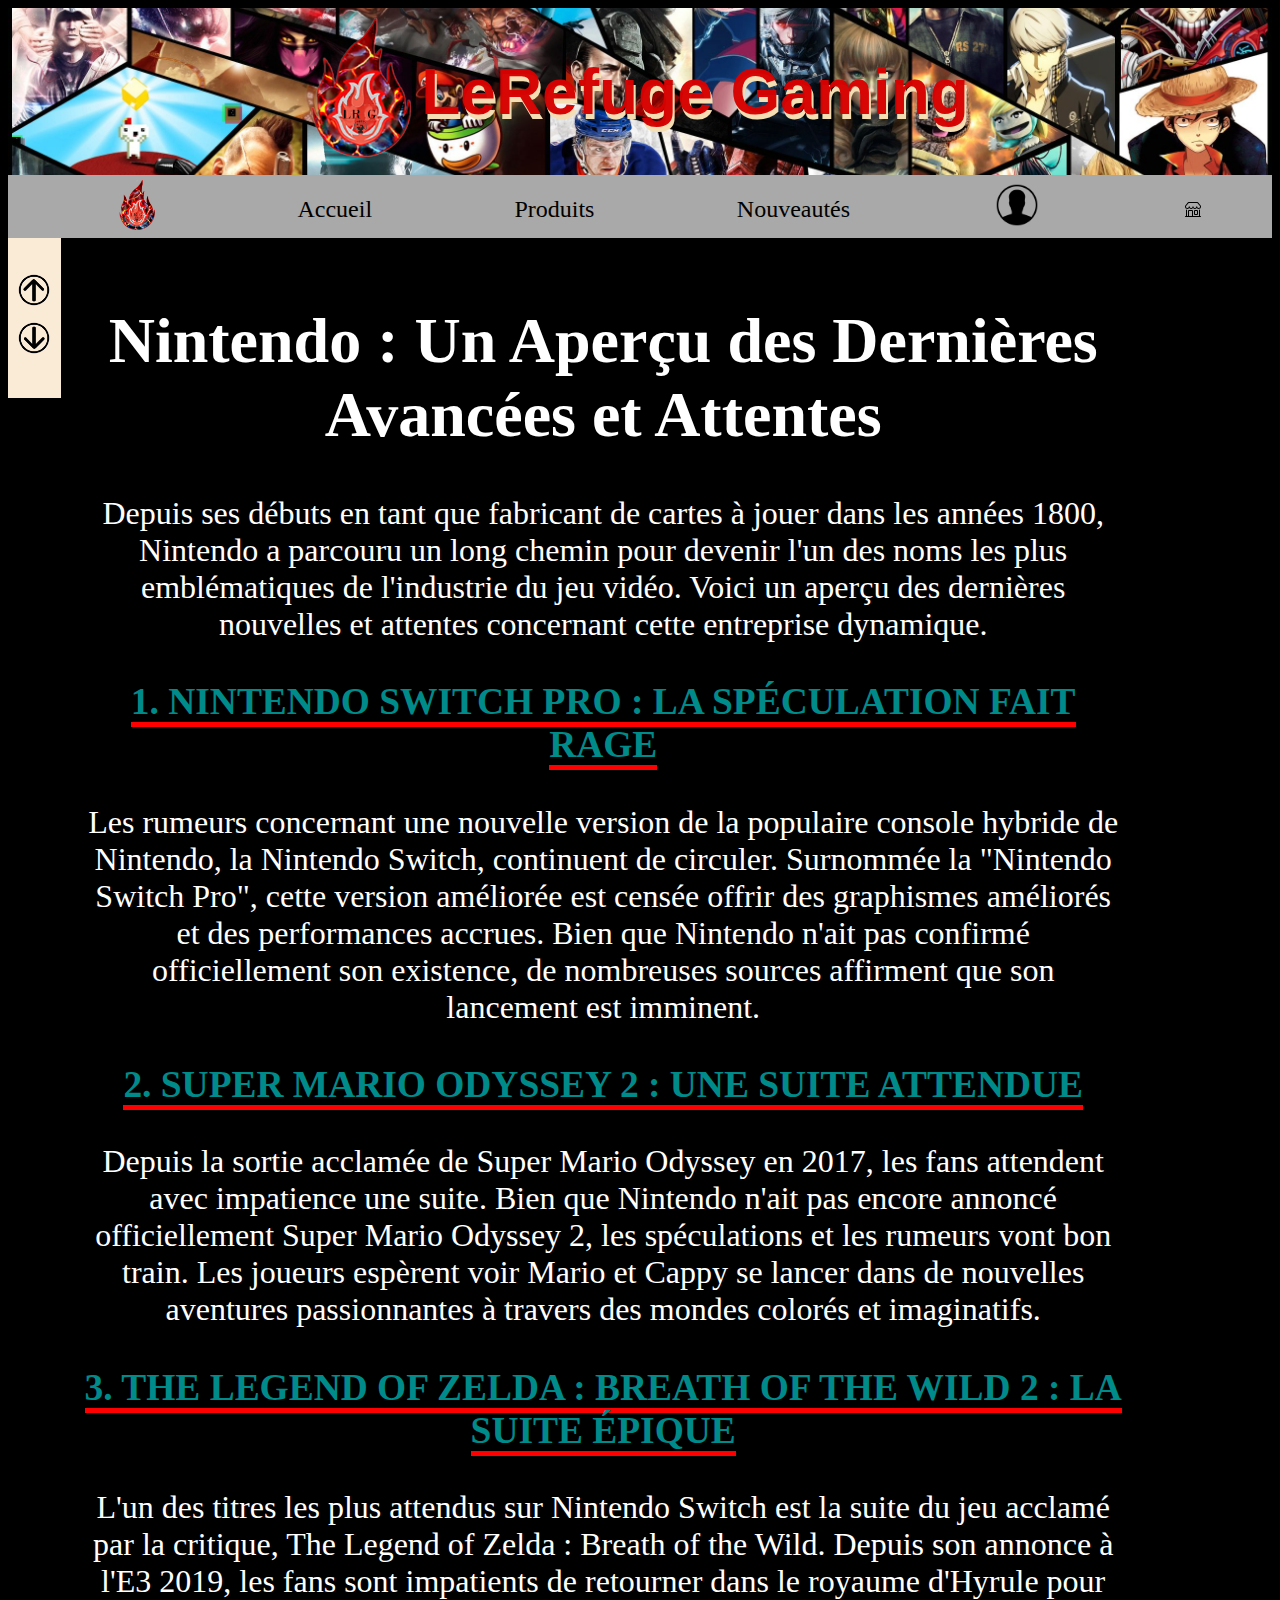
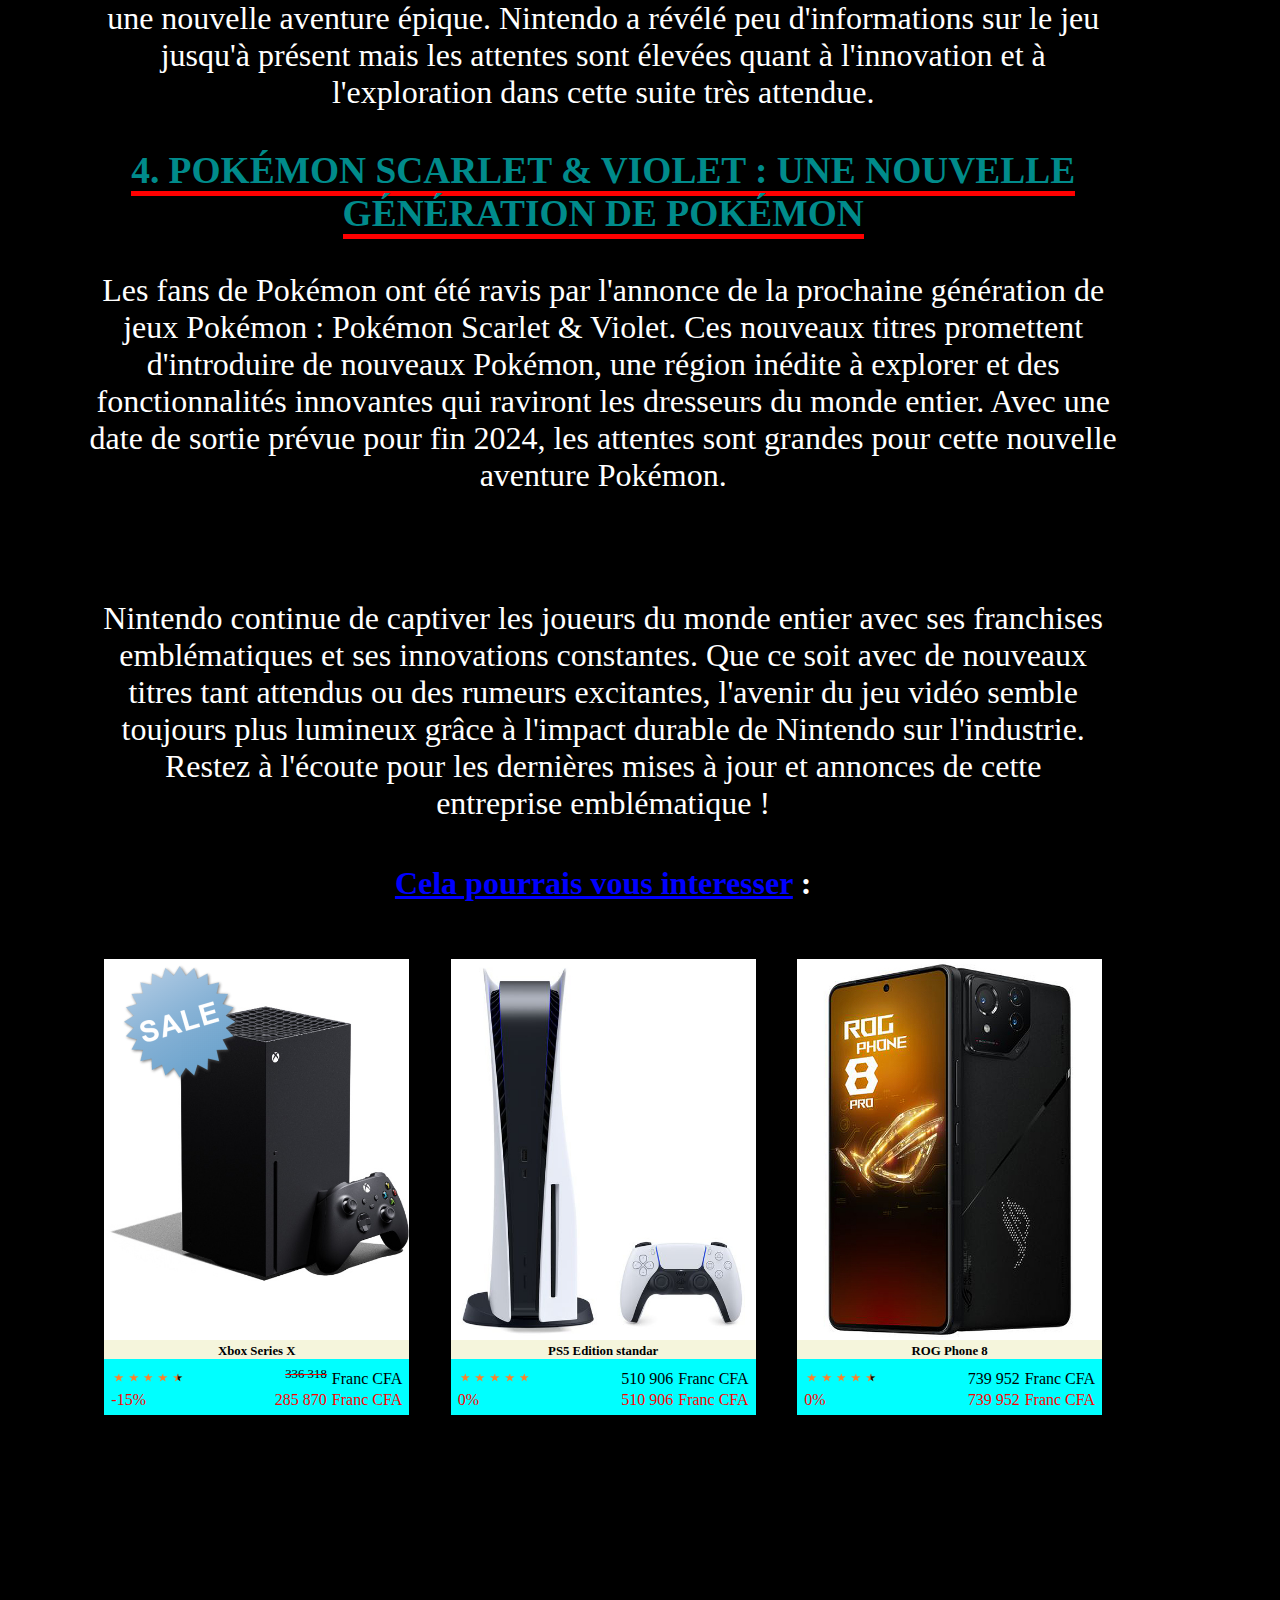
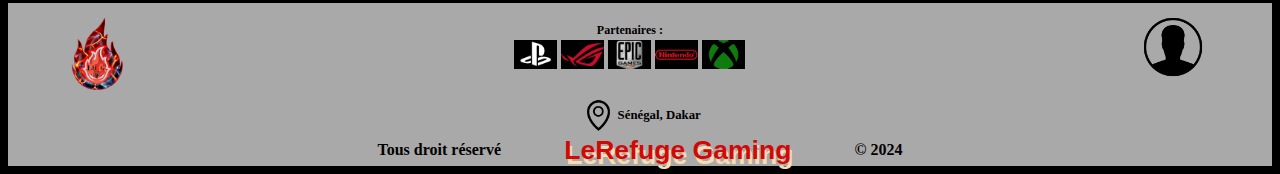
<file: PROJET/pages/actu/actu3.html>
<!DOCTYPE html>
<html lang="en">
<head>
    <meta charset="UTF-8">
    <meta name="viewport" content="width=device-width, initial-scale=1.0">
    <title>Document</title>
    <link rel="stylesheet" href="../../CSS/style.css">
</head>
<body>
    <header id="haut">
        <div class="header-content">
            <div class="logo">
                <img src="../../Images/Logo-SH-2.png" alt="Logo-entreprise">
            </div>
            <div class="titre_Logo">
                <h1 class="home-title">LeRefuge Gaming</h1>
            </div>
        </div>
    </header>
    <nav>
        <ul>
            <li>
                <a href="#haut"><img src="../../Images/Logo-SH-2.png" alt="Logo-entreprise" title="Aller en haut de page"></a>
            </li>
            <li>
                <a href="../onglets/index.html">Accueil</a>
            </li>
            <li>
                <a href="../onglets/produits.html">Produits</a>
            </li>
            <li>
                <a href="../onglets/nouveautes.html">Nouveautés</a>
            </li>
            <li>
                <a href="../onglets/index.html#contact"><img src="../../Images/contact.png" alt="contact-icon" title="nous contacter"></a>
            </li>
            <li>
                <a href="../onglets/achat.html" title="Aller au Store"><img src="../../Images/shop.svg" alt=""></a>
            </li>
        </ul>
    </nav>
    <div class="nav2ETmain-content">
        <div class="nav2">
            <ul>
                <li>
                    <a href="#debut"><img src="../../Images/top-button.png" title="Aller a l'intro" alt="Button Haut"></a>
                </li>
                <li>
                    <a href="#bas"><img src="../../Images/botton-button.png" title="Aller au bas de page " alt="Button bas"></a>
                </li>
            </ul>
        </div>
    <main class="main-content">
        <section class="actu-content" id="debut">
            <h1>Nintendo : Un Aperçu des Dernières Avancées et Attentes            </h1>
            <p>Depuis ses débuts en tant que fabricant de cartes à jouer dans les années 1800, Nintendo a parcouru un long chemin pour devenir l'un des noms les plus emblématiques de l'industrie du jeu vidéo. Voici un aperçu des dernières nouvelles et attentes concernant cette entreprise dynamique.
            </p>
            
            <h3><span class="barre-red-titre">1. Nintendo Switch Pro : La Spéculation Fait Rage</span></h3>
            <p>
                Les rumeurs concernant une nouvelle version de la populaire console hybride de Nintendo, la Nintendo Switch, continuent de circuler. Surnommée la "Nintendo Switch Pro", cette version améliorée est censée offrir des graphismes améliorés et des performances accrues. Bien que Nintendo n'ait pas confirmé officiellement son existence, de nombreuses sources affirment que son lancement est imminent.
                </p>
            
            <h3><span class="barre-red-titre">2. Super Mario Odyssey 2 : Une Suite Attendue
            </span></h3>
            <p>Depuis la sortie acclamée de Super Mario Odyssey en 2017, les fans attendent avec impatience une suite. Bien que Nintendo n'ait pas encore annoncé officiellement Super Mario Odyssey 2, les spéculations et les rumeurs vont bon train. Les joueurs espèrent voir Mario et Cappy se lancer dans de nouvelles aventures passionnantes à travers des mondes colorés et imaginatifs.
            </p>

            <h3><span class="barre-red-titre">3. The Legend of Zelda : Breath of the Wild 2 : La Suite Épique
            </span></h3>
            <p>L'un des titres les plus attendus sur Nintendo Switch est la suite du jeu acclamé par la critique, The Legend of Zelda : Breath of the Wild. Depuis son annonce à l'E3 2019, les fans sont impatients de retourner dans le royaume d'Hyrule pour une nouvelle aventure épique. Nintendo a révélé peu d'informations sur le jeu jusqu'à présent mais les attentes sont élevées quant à l'innovation et à l'exploration dans cette suite très attendue.
            </p>

            <h3><span class="barre-red-titre">4. Pokémon Scarlet & Violet : Une Nouvelle Génération de Pokémon
            </span></h3>
            <p>Les fans de Pokémon ont été ravis par l'annonce de la prochaine génération de jeux Pokémon : Pokémon Scarlet & Violet. Ces nouveaux titres promettent d'introduire de nouveaux Pokémon, une région inédite à explorer et des fonctionnalités innovantes qui raviront les dresseurs du monde entier. Avec une date de sortie prévue pour fin 2024, les attentes sont grandes pour cette nouvelle aventure Pokémon.
            </p>

            <p><br><br>Nintendo continue de captiver les joueurs du monde entier avec ses franchises emblématiques et ses innovations constantes. Que ce soit avec de nouveaux titres tant attendus ou des rumeurs excitantes, l'avenir du jeu vidéo semble toujours plus lumineux grâce à l'impact durable de Nintendo sur l'industrie. Restez à l'écoute pour les dernières mises à jour et annonces de cette entreprise emblématique !</p>

        </section>
        <div class="suggestions" id="sugg">
            <h4><span class="barre-blu-name">Cela pourrais vous interesser</span> :</h4>
            <div class="block3">
                <div class="block-child">
                    <div class="img-produitETtitre">
                            <div><a href="../produits/xbos-series-x.html">
                                <div class="sale">
                                    <div class="img-produits"><img src="../../Images/Xbox-X.jpg" alt="Playstation 5" title="Playstation 5"></div>
                                    <div class="img-sale"><img src="../../Images/promo.png" alt=""></div>
                                </div>
                            </div>
                            <h4>Xbox Series X</h4></a>
                    </div>
                    <div class="prix-ofrres-ratings">
                        <div class="ratings">
                            <a href="../produits/xbos-series-x.html#avis">
                                <ul>
                                    <li><img src="../../Images/star4-plein.png" alt=""></li>
                                    <li><img src="../../Images/star4-plein.png" alt=""></li>
                                    <li><img src="../../Images/star4-plein.png" alt=""></li>
                                    <li><img src="../../Images/star4-plein.png" alt=""></li>
                                    <li><img src="../../Images/star4-Miplein.png" alt=""></li>
                                </ul>
                            </a>
                            <a href="./achat.html">
                            <div class="price">
                                <p class="price-num texte-barre">336 318</p>
                                <p class="price-symbol">Franc CFA</p>
                            </div></a>
                        </div>
                        <a href="./achat.html">
                        <div class="discounts">
                            <p class="percent-discounts">-15%</p>
                            <div class="price-promo">
                                <p class="price-num">285 870</p>
                                <p class="price-symbol">Franc CFA</p>
                            </div>
                        </div>
                        </a>
                </div>
            </div>
                <div class="block-child">
                        <div class="img-produitETtitre">
                                <div><a href="../produits/play5.html">
                                    <div class="sale">
                                        <div class="img-produits"><img src="../../Images/play5-1-N.jpg" alt="Playstation 5" title="Playstation 5"></div>
                                    </div>
                                </div>
                                <h4>PS5 Edition standar</h4></a>
                        </div>
                        <div class="prix-ofrres-ratings">
                            <div class="ratings">
                                <a href="../produits/play5.html#avis">
                                    <ul>
                                        <li><img src="../../Images/star4-plein.png" alt=""></li>
                                        <li><img src="../../Images/star4-plein.png" alt=""></li>
                                        <li><img src="../../Images/star4-plein.png" alt=""></li>
                                        <li><img src="../../Images/star4-plein.png" alt=""></li>
                                        <li><img src="../../Images/star4-plein.png" alt=""></li>
                                    </ul>
                                </a>
                                <div class="price">
                                    <p class="price-num">510 906</p>
                                    <p class="price-symbol">Franc CFA</p>
                                </div>    
                            </div>
                            <div class="discounts">
                                <p class="percent-discounts">0%</p>
                                <div class="price-promo">
                                    <p class="price-num">510 906</p>
                                    <p class="price-symbol">Franc CFA</p>
                                </div>
                        </div>
                    </div>
                </div>
                <div class="block-child">
                        <div class="img-produitETtitre">
                                <div><a href="./rog-phone-8.html">
                                    <div class="sale">
                                        <div class="img-produits"><img src="../../Images/asus-rog-phone-8-pro-N.jpg" alt="Playstation 5" title="Playstation 5"></div>
                                    </div>
                                </div>
                                <h4>ROG Phone 8</h4></a>
                        </div>
                        <div class="prix-ofrres-ratings">
                            <div class="ratings">
                                <a href="./rog-phone-8.html#avis">
                                    <ul>
                                        <li><img src="../../Images/star4-plein.png" alt=""></li>
                                        <li><img src="../../Images/star4-plein.png" alt=""></li>
                                        <li><img src="../../Images/star4-plein.png" alt=""></li>
                                        <li><img src="../../Images/star4-plein.png" alt=""></li>
                                        <li><img src="../../Images/star4-Miplein.png" alt=""></li>
                                    </ul>
                                </a>
                                <div class="price">
                                    <p class="price-num">739 952</p>
                                    <p class="price-symbol">Franc CFA</p>
                                </div>    
                            </div>
                            <div class="discounts">
                                <p class="percent-discounts">0%</p>
                                <div class="price-promo">
                                    <p class="price-num">739 952</p>
                                    <p class="price-symbol">Franc CFA</p>
                            </div>
                        </div>
                    </div>
                </div>
            </div>
        </div>
    </main>
    </div>
    <footer id="bas">
        <section class="affiche">
            <div class="logo">
                <img src="../../Images/Logo-SH-2.png" alt="Logo ShadowHaku">
            </div>
            <div class="partenaires">
                <p>Partenaires :</p>
                <div class="logos">
                    <ul>
                        <li>
                            <a><img src="../../Images/logo-ps.png" alt="ps-icon"></a>
                        </li>
                        <li>
                            <a><img src="../../Images/logo-rog-phone.png" alt="rog-icon"></a>
                        </li>
                        <li>
                            <a><img src="../../Images/logo-epic-game.png" alt="epic-game-icon"></a>
                        </li>
                        <li>
                            <a><img src="../../Images/logo-nitendo.png" alt="nitento-icon"></a>
                        </li>
                        <li>
                            <a><img src="../../Images/logo-xbox.png" alt="xbox-icon"></a>
                        </li>
                    </ul>
                </div>
            </div>
            <div class="contact">
                <a href="../onglets/index.html#contact"><img src="../../Images/contact.png" alt="contact-icon"></a>
            </div>
        </section>
        <span class="local">
            <img src="../../Images/location.png" alt="gps-icon">
            <span>Sénégal, Dakar</span>
        </span>
        <div class="copyright">
            <p>Tous droit réservé</p>
            <h5 class="home-title">LeRefuge Gaming</h5>
            <p>&copy 2024</p>
        </div>
    </footer>
</body>
</html>
</file>
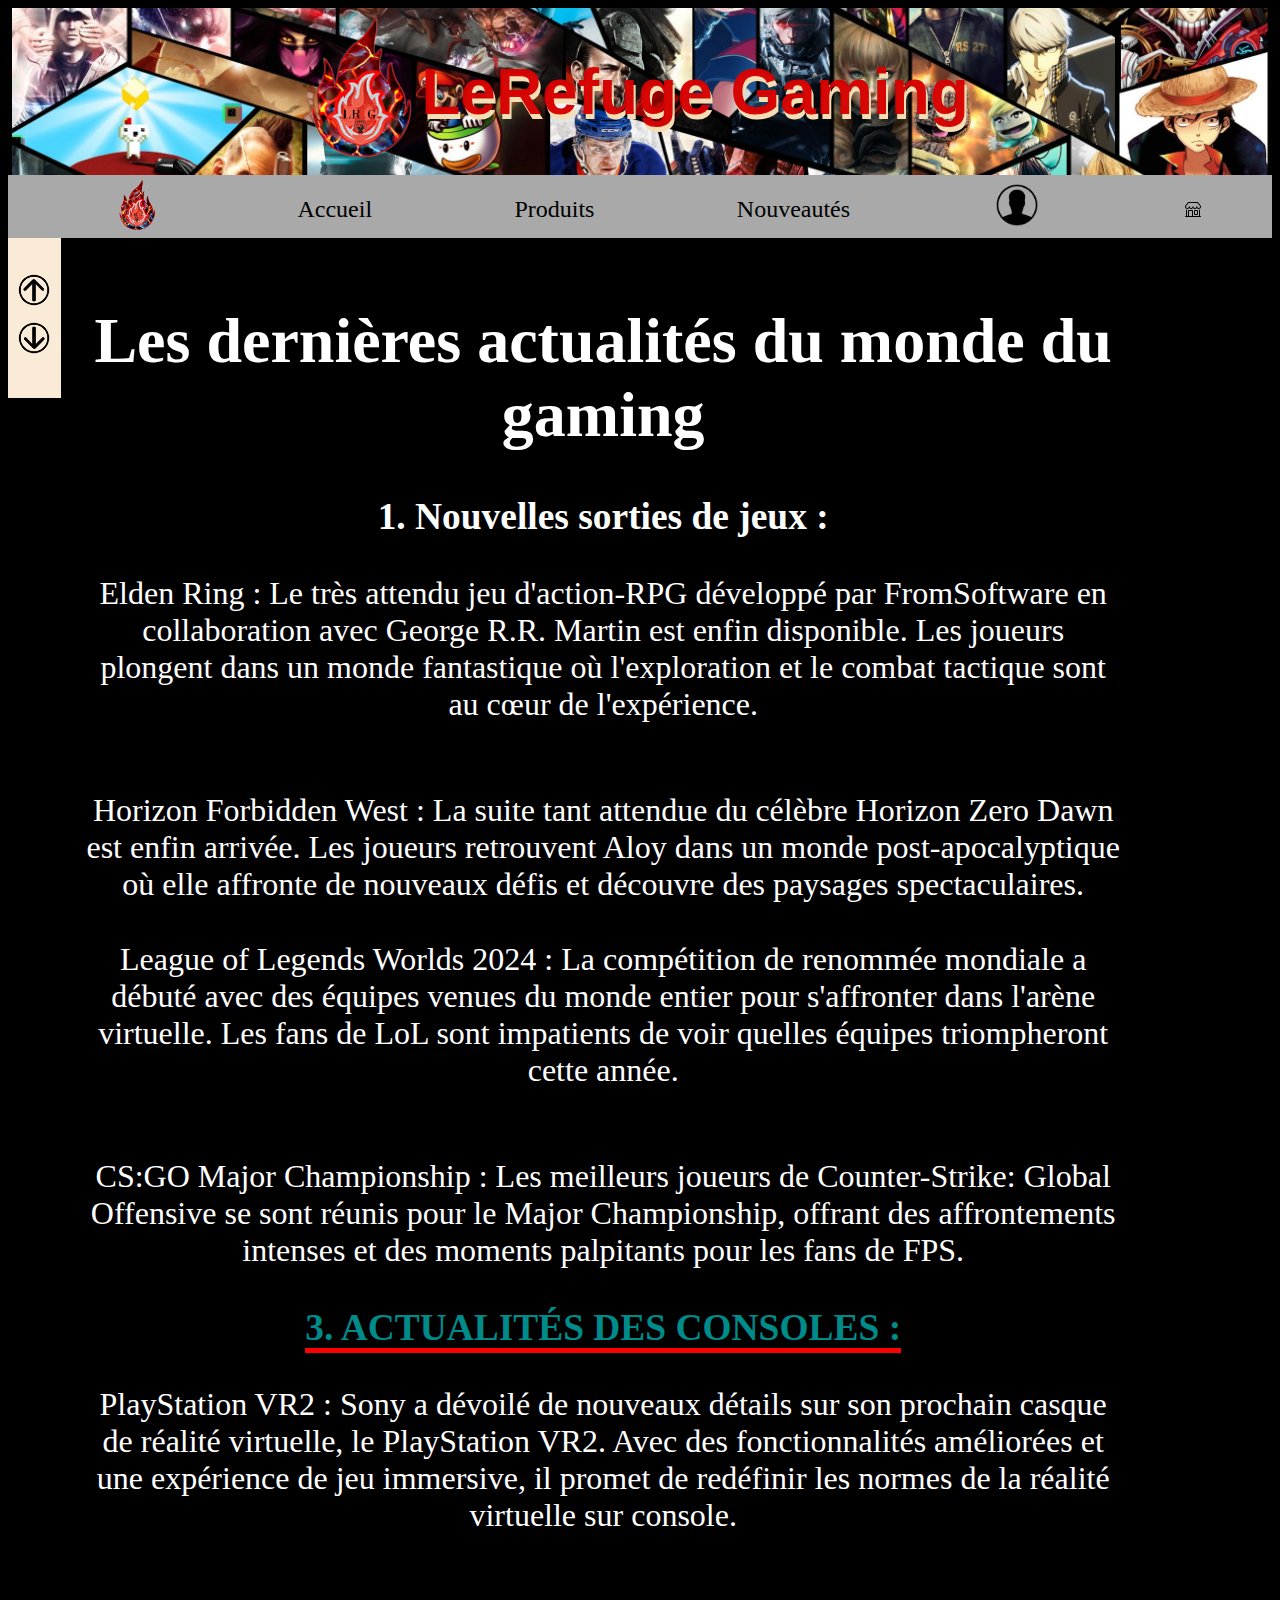
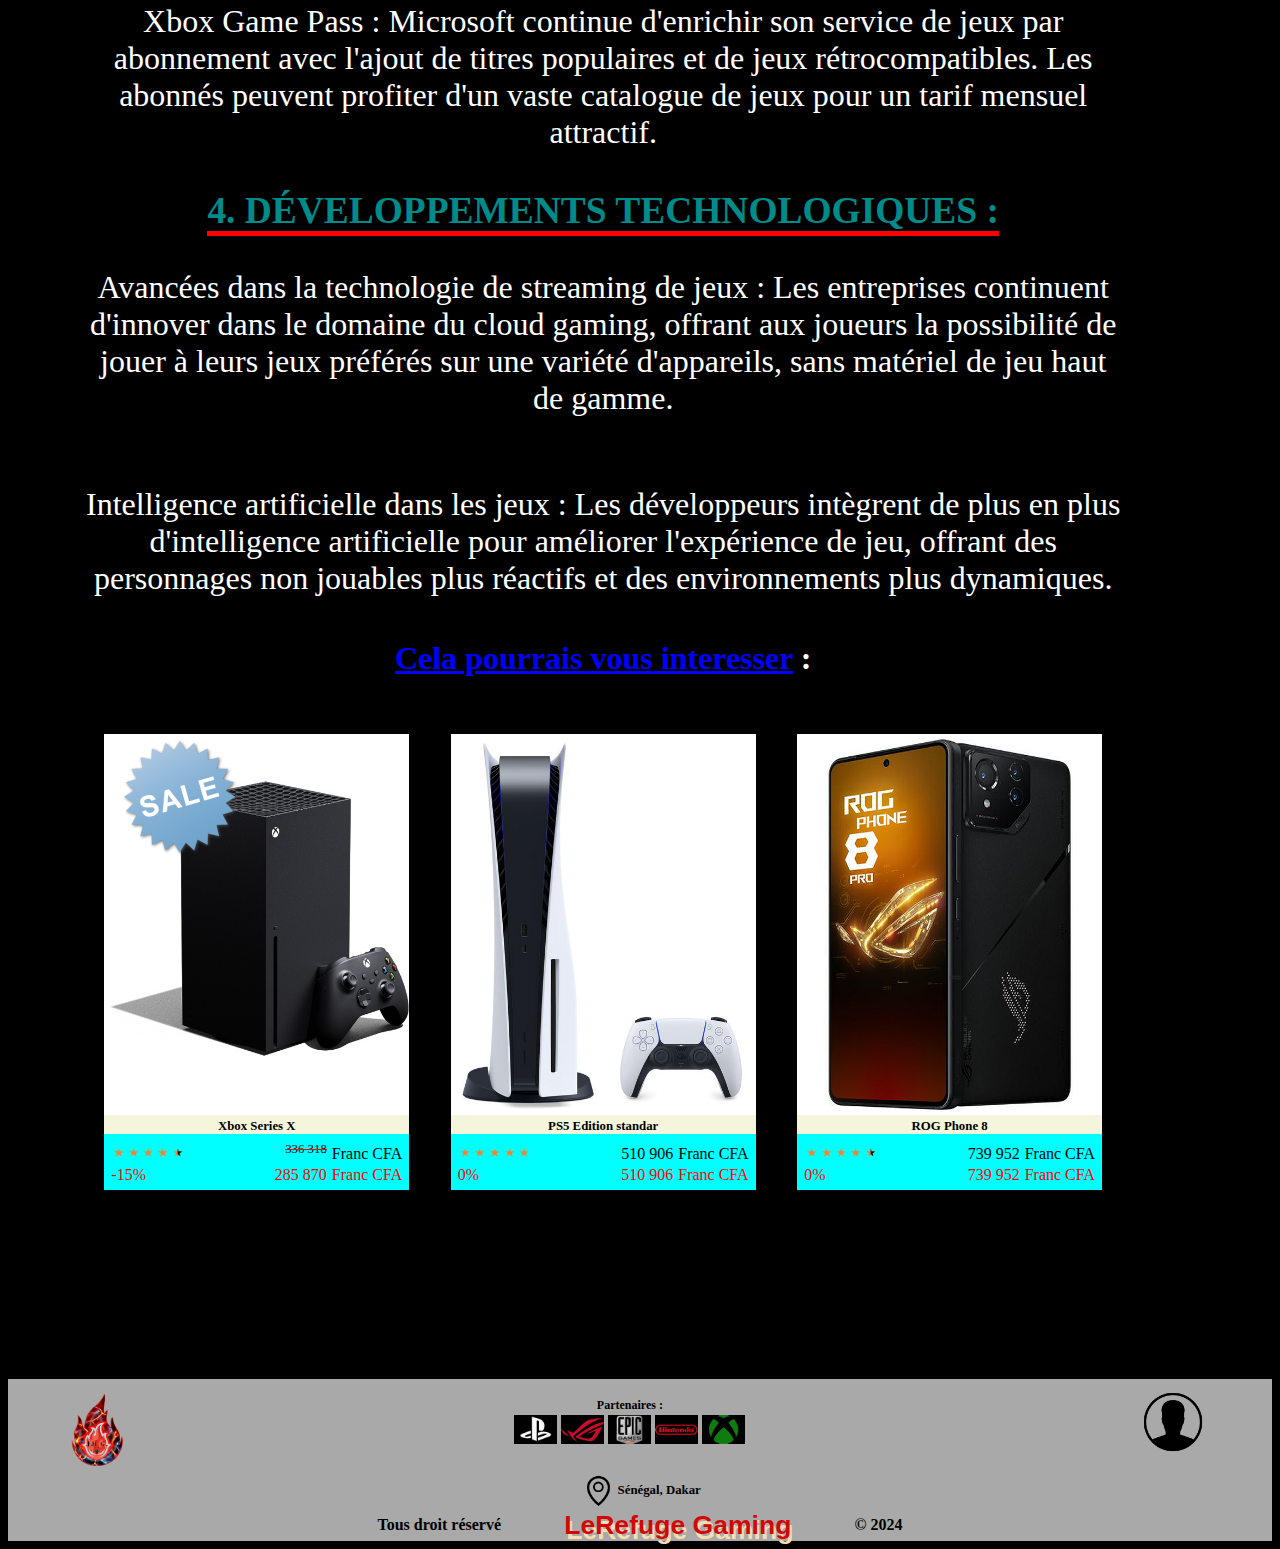
<file: PROJET/pages/actu/actu4.html>
<!DOCTYPE html>
<html lang="en">
<head>
    <meta charset="UTF-8">
    <meta name="viewport" content="width=device-width, initial-scale=1.0">
    <title>Document</title>
    <link rel="stylesheet" href="../../CSS/style.css">
</head>
<body>
    <header id="haut">
        <div class="header-content">
            <div class="logo">
                <img src="../../Images/Logo-SH-2.png" alt="Logo-entreprise">
            </div>
            <div class="titre_Logo">
                <h1 class="home-title">LeRefuge Gaming</h1>
            </div>
        </div>
    </header>
    <nav>
        <ul>
            <li>
                <a href="#haut"><img src="../../Images/Logo-SH-2.png" alt="Logo-entreprise" title="Aller en haut de page"></a>
            </li>
            <li>
                <a href="../onglets/index.html">Accueil</a>
            </li>
            <li>
                <a href="../onglets/produits.html">Produits</a>
            </li>
            <li>
                <a href="../onglets/nouveautes.html">Nouveautés</a>
            </li>
            <li>
                <a href="../onglets/index.html#contact"><img src="../../Images/contact.png" alt="contact-icon" title="nous contacter"></a>
            </li>
            <li>
                <a href="../onglets/achat.html" title="Aller au Store"><img src="../../Images/shop.svg" alt=""></a>
            </li>
        </ul>
    </nav>
    <div class="nav2ETmain-content">
        <div class="nav2">
            <ul>
                <li>
                    <a href="#debut"><img src="../../Images/top-button.png" title="Aller a l'intro" alt="Button Haut"></a>
                </li>
                <li>
                    <a href="#bas"><img src="../../Images/botton-button.png" title="Aller au bas de page " alt="Button bas"></a>
                </li>
            </ul>
        </div>
    <main class="main-content">
        <section class="actu-content" id="debut">
            <h1>Les dernières actualités du monde du gaming
            </h1>
            
            <h3><span class="barre-red-titre"></span>1. Nouvelles sorties de jeux :
            </h3>
            <p>Elden Ring : Le très attendu jeu d'action-RPG développé par FromSoftware en collaboration avec George R.R. Martin est enfin disponible. Les joueurs plongent dans un monde fantastique où l'exploration et le combat tactique sont au cœur de l'expérience.
            </p>
            <p><br>Horizon Forbidden West : La suite tant attendue du célèbre Horizon Zero Dawn est enfin arrivée. Les joueurs retrouvent Aloy dans un monde post-apocalyptique où elle affronte de nouveaux défis et découvre des paysages spectaculaires.
            </p>
            <h3><span class="barre-red-titre"></span></h3>
            <p>League of Legends Worlds 2024 : La compétition de renommée mondiale a débuté avec des équipes venues du monde entier pour s'affronter dans l'arène virtuelle. Les fans de LoL sont impatients de voir quelles équipes triompheront cette année.
            </p>
            <p><br>CS:GO Major Championship : Les meilleurs joueurs de Counter-Strike: Global Offensive se sont réunis pour le Major Championship, offrant des affrontements intenses et des moments palpitants pour les fans de FPS.
            </p>

            <h3><span class="barre-red-titre">3. Actualités des consoles :
            </span></h3>
            <p>PlayStation VR2 : Sony a dévoilé de nouveaux détails sur son prochain casque de réalité virtuelle, le PlayStation VR2. Avec des fonctionnalités améliorées et une expérience de jeu immersive, il promet de redéfinir les normes de la réalité virtuelle sur console.
            </p>
            <p><br>Xbox Game Pass : Microsoft continue d'enrichir son service de jeux par abonnement avec l'ajout de titres populaires et de jeux rétrocompatibles. Les abonnés peuvent profiter d'un vaste catalogue de jeux pour un tarif mensuel attractif.            </p>

            <h3><span class="barre-red-titre">4. Développements technologiques :
            </span></h3>
            <p>Avancées dans la technologie de streaming de jeux : Les entreprises continuent d'innover dans le domaine du cloud gaming, offrant aux joueurs la possibilité de jouer à leurs jeux préférés sur une variété d'appareils, sans matériel de jeu haut de gamme.
            </p>
            <p><br>Intelligence artificielle dans les jeux : Les développeurs intègrent de plus en plus d'intelligence artificielle pour améliorer l'expérience de jeu, offrant des personnages non jouables plus réactifs et des environnements plus dynamiques.            </p>

        </section>
        <div class="suggestions" id="sugg">
            <h4><span class="barre-blu-name">Cela pourrais vous interesser</span> :</h4>
            <div class="block3">
                <div class="block-child">
                    <div class="img-produitETtitre">
                            <div><a href="../produits/xbos-series-x.html">
                                <div class="sale">
                                    <div class="img-produits"><img src="../../Images/Xbox-X.jpg" alt="Playstation 5" title="Playstation 5"></div>
                                    <div class="img-sale"><img src="../../Images/promo.png" alt=""></div>
                                </div>
                            </div>
                            <h4>Xbox Series X</h4></a>
                    </div>
                    <div class="prix-ofrres-ratings">
                        <div class="ratings">
                            <a href="../produits/xbos-series-x.html#avis">
                                <ul>
                                    <li><img src="../../Images/star4-plein.png" alt=""></li>
                                    <li><img src="../../Images/star4-plein.png" alt=""></li>
                                    <li><img src="../../Images/star4-plein.png" alt=""></li>
                                    <li><img src="../../Images/star4-plein.png" alt=""></li>
                                    <li><img src="../../Images/star4-Miplein.png" alt=""></li>
                                </ul>
                            </a>
                            <a href="./achat.html">
                            <div class="price">
                                <p class="price-num texte-barre">336 318</p>
                                <p class="price-symbol">Franc CFA</p>
                            </div></a>
                        </div>
                        <a href="./achat.html">
                        <div class="discounts">
                            <p class="percent-discounts">-15%</p>
                            <div class="price-promo">
                                <p class="price-num">285 870</p>
                                <p class="price-symbol">Franc CFA</p>
                            </div>
                        </div>
                        </a>
                </div>
            </div>
                <div class="block-child">
                        <div class="img-produitETtitre">
                                <div><a href="../produits/play5.html">
                                    <div class="sale">
                                        <div class="img-produits"><img src="../../Images/play5-1-N.jpg" alt="Playstation 5" title="Playstation 5"></div>
                                    </div>
                                </div>
                                <h4>PS5 Edition standar</h4></a>
                        </div>
                        <div class="prix-ofrres-ratings">
                            <div class="ratings">
                                <a href="../produits/play5.html#avis">
                                    <ul>
                                        <li><img src="../../Images/star4-plein.png" alt=""></li>
                                        <li><img src="../../Images/star4-plein.png" alt=""></li>
                                        <li><img src="../../Images/star4-plein.png" alt=""></li>
                                        <li><img src="../../Images/star4-plein.png" alt=""></li>
                                        <li><img src="../../Images/star4-plein.png" alt=""></li>
                                    </ul>
                                </a>
                                <div class="price">
                                    <p class="price-num">510 906</p>
                                    <p class="price-symbol">Franc CFA</p>
                                </div>    
                            </div>
                            <div class="discounts">
                                <p class="percent-discounts">0%</p>
                                <div class="price-promo">
                                    <p class="price-num">510 906</p>
                                    <p class="price-symbol">Franc CFA</p>
                                </div>
                        </div>
                    </div>
                </div>
                <div class="block-child">
                        <div class="img-produitETtitre">
                                <div><a href="./rog-phone-8.html">
                                    <div class="sale">
                                        <div class="img-produits"><img src="../../Images/asus-rog-phone-8-pro-N.jpg" alt="Playstation 5" title="Playstation 5"></div>
                                    </div>
                                </div>
                                <h4>ROG Phone 8</h4></a>
                        </div>
                        <div class="prix-ofrres-ratings">
                            <div class="ratings">
                                <a href="./rog-phone-8.html#avis">
                                    <ul>
                                        <li><img src="../../Images/star4-plein.png" alt=""></li>
                                        <li><img src="../../Images/star4-plein.png" alt=""></li>
                                        <li><img src="../../Images/star4-plein.png" alt=""></li>
                                        <li><img src="../../Images/star4-plein.png" alt=""></li>
                                        <li><img src="../../Images/star4-Miplein.png" alt=""></li>
                                    </ul>
                                </a>
                                <div class="price">
                                    <p class="price-num">739 952</p>
                                    <p class="price-symbol">Franc CFA</p>
                                </div>    
                            </div>
                            <div class="discounts">
                                <p class="percent-discounts">0%</p>
                                <div class="price-promo">
                                    <p class="price-num">739 952</p>
                                    <p class="price-symbol">Franc CFA</p>
                            </div>
                        </div>
                    </div>
                </div>
            </div>
        </div>
    </main>
    </div>
    <footer id="bas">
        <section class="affiche">
            <div class="logo">
                <img src="../../Images/Logo-SH-2.png" alt="Logo ShadowHaku">
            </div>
            <div class="partenaires">
                <p>Partenaires :</p>
                <div class="logos">
                    <ul>
                        <li>
                            <a><img src="../../Images/logo-ps.png" alt="ps-icon"></a>
                        </li>
                        <li>
                            <a><img src="../../Images/logo-rog-phone.png" alt="rog-icon"></a>
                        </li>
                        <li>
                            <a><img src="../../Images/logo-epic-game.png" alt="epic-game-icon"></a>
                        </li>
                        <li>
                            <a><img src="../../Images/logo-nitendo.png" alt="nitento-icon"></a>
                        </li>
                        <li>
                            <a><img src="../../Images/logo-xbox.png" alt="xbox-icon"></a>
                        </li>
                    </ul>
                </div>
            </div>
            <div class="contact">
                <a href="../onglets/index.html#contact"><img src="../../Images/contact.png" alt="contact-icon"></a>
            </div>
        </section>
        <span class="local">
            <img src="../../Images/location.png" alt="gps-icon">
            <span>Sénégal, Dakar</span>
        </span>
        <div class="copyright">
            <p>Tous droit réservé</p>
            <h5 class="home-title">LeRefuge Gaming</h5>
            <p>&copy 2024</p>
        </div>
    </footer>
</body>
</html>
</file>
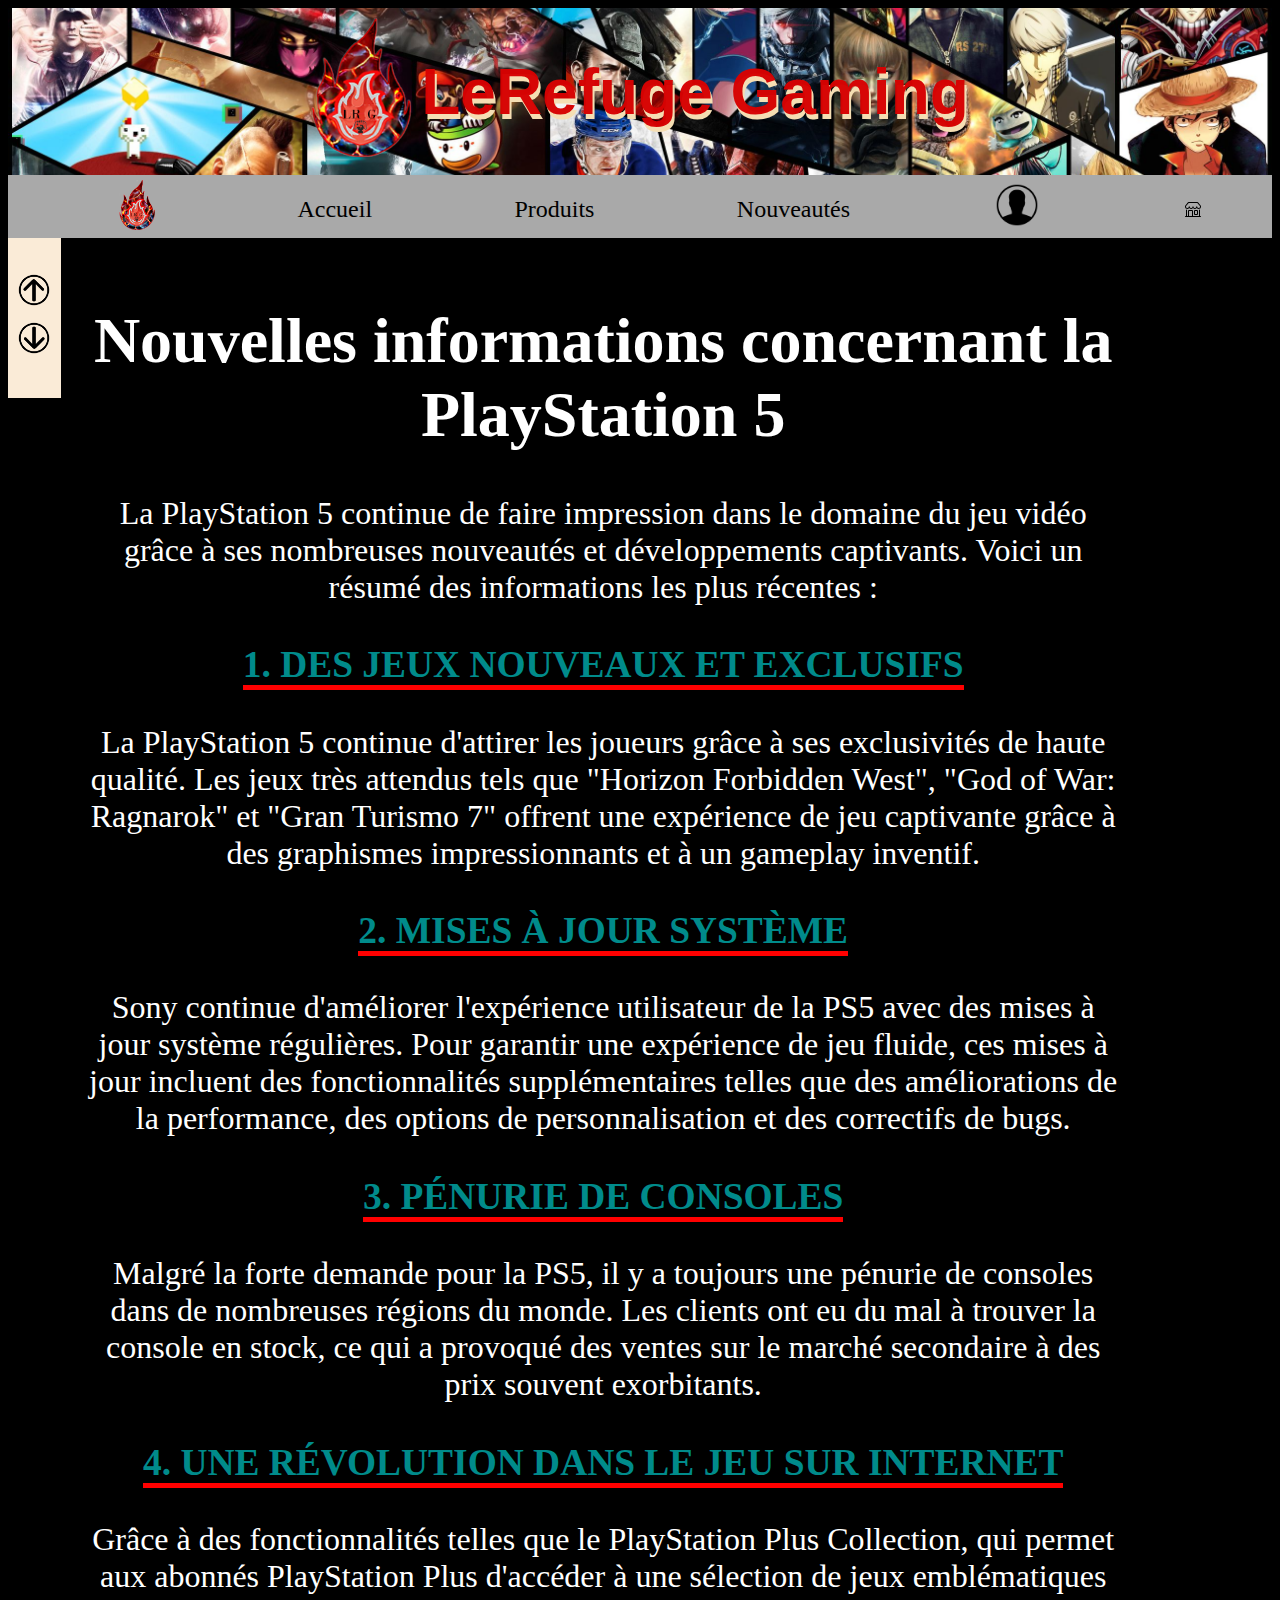
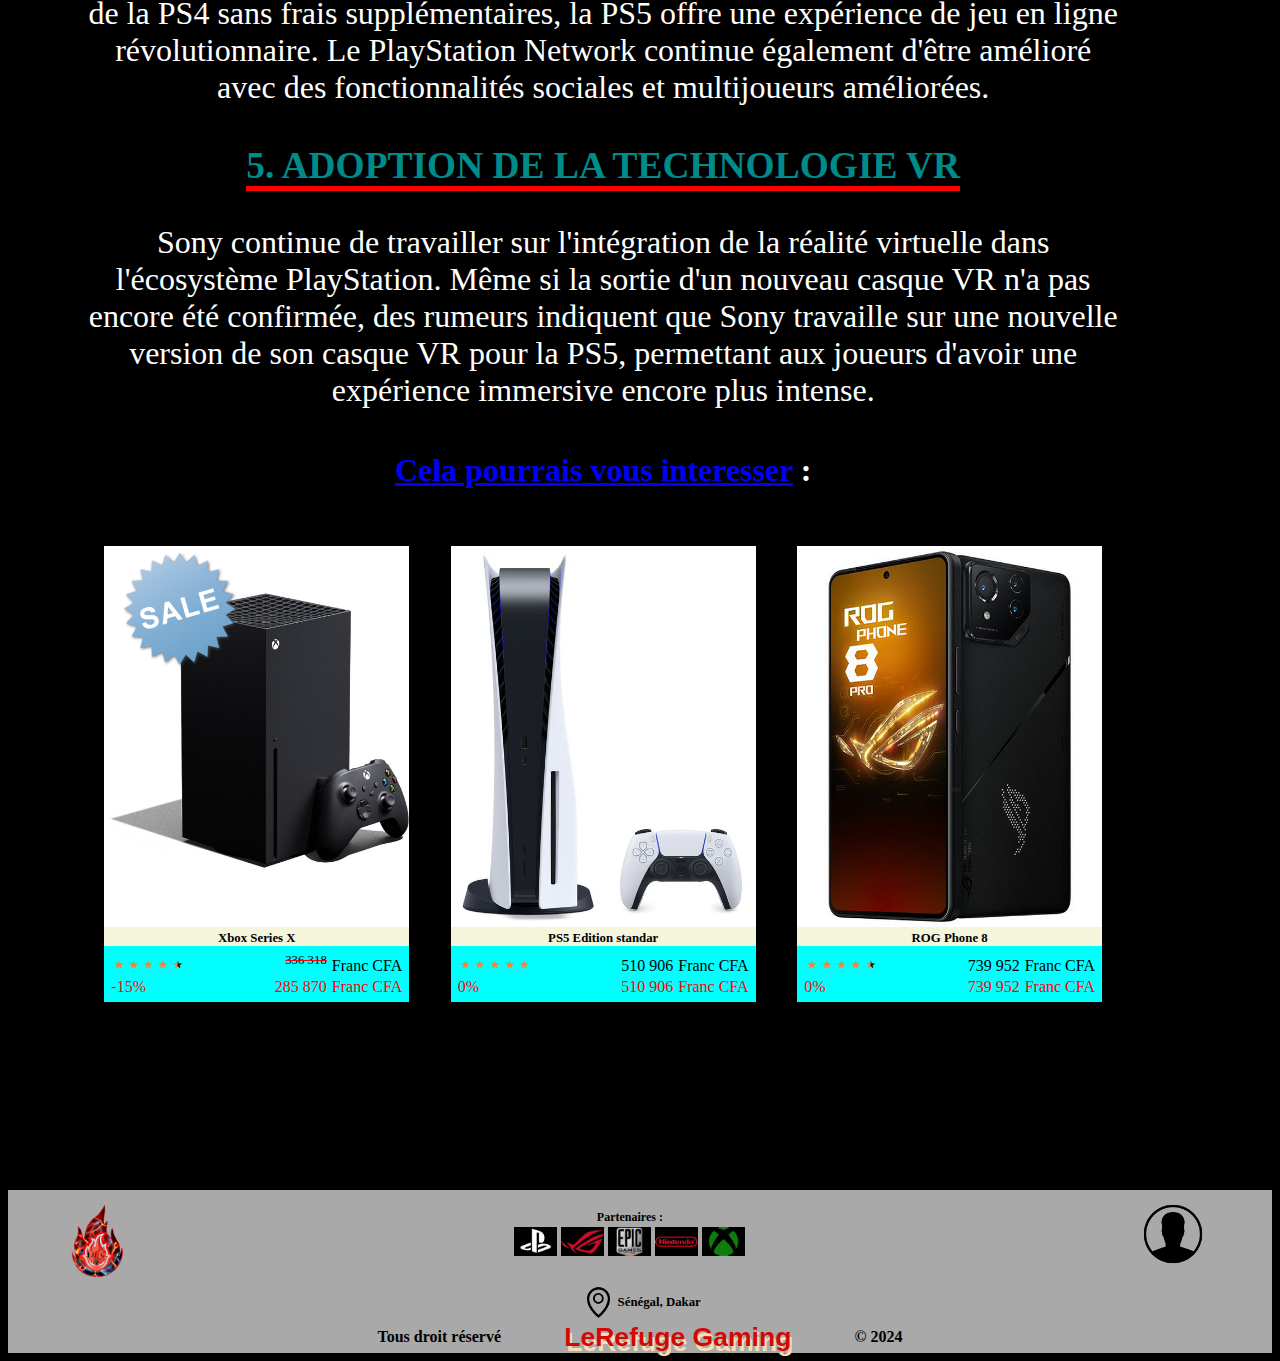
<file: PROJET/pages/actu/actu5.html>
<!DOCTYPE html>
<html lang="en">
<head>
    <meta charset="UTF-8">
    <meta name="viewport" content="width=device-width, initial-scale=1.0">
    <title>Document</title>
    <link rel="stylesheet" href="../../CSS/style.css">
</head>
<body>
    <header id="haut">
        <div class="header-content">
            <div class="logo">
                <img src="../../Images/Logo-SH-2.png" alt="Logo-entreprise">
            </div>
            <div class="titre_Logo">
                <h1 class="home-title">LeRefuge Gaming</h1>
            </div>
        </div>
    </header>
    <nav>
        <ul>
            <li>
                <a href="#haut"><img src="../../Images/Logo-SH-2.png" alt="Logo-entreprise" title="Aller en haut de page"></a>
            </li>
            <li>
                <a href="../onglets/index.html">Accueil</a>
            </li>
            <li>
                <a href="../onglets/produits.html">Produits</a>
            </li>
            <li>
                <a href="../onglets/nouveautes.html">Nouveautés</a>
            </li>
            <li>
                <a href="../onglets/index.html#contact"><img src="../../Images/contact.png" alt="contact-icon" title="nous contacter"></a>
            </li>
            <li>
                <a href="../onglets/achat.html" title="Aller au Store"><img src="../../Images/shop.svg" alt=""></a>
            </li>
        </ul>
    </nav>
    <div class="nav2ETmain-content">
        <div class="nav2">
            <ul>
                <li>
                    <a href="#debut"><img src="../../Images/top-button.png" title="Aller a l'intro" alt="Button Haut"></a>
                </li>
                <li>
                    <a href="#bas"><img src="../../Images/botton-button.png" title="Aller au bas de page " alt="Button bas"></a>
                </li>
            </ul>
        </div>
    <main class="main-content">
        <section class="actu-content" id="debut">
            <h1>Nouvelles informations concernant la PlayStation 5</h1>
            <p>La PlayStation 5 continue de faire impression dans le domaine du jeu vidéo grâce à ses nombreuses nouveautés et développements captivants. Voici un résumé des informations les plus récentes :</p>
            
            <h3><span class="barre-red-titre">1. Des jeux nouveaux et exclusifs</span></h3>
            <p>La PlayStation 5 continue d'attirer les joueurs grâce à ses exclusivités de haute qualité. Les jeux très attendus tels que "Horizon Forbidden West", "God of War: Ragnarok" et "Gran Turismo 7" offrent une expérience de jeu captivante grâce à des graphismes impressionnants et à un gameplay inventif.</p>
            
            <h3><span class="barre-red-titre">2. Mises à jour système </span></h3>
            <p>Sony continue d'améliorer l'expérience utilisateur de la PS5 avec des mises à jour système régulières. Pour garantir une expérience de jeu fluide, ces mises à jour incluent des fonctionnalités supplémentaires telles que des améliorations de la performance, des options de personnalisation et des correctifs de bugs.
            </p>

            <h3><span class="barre-red-titre">3. Pénurie de consoles</span></h3>
            <p>Malgré la forte demande pour la PS5, il y a toujours une pénurie de consoles dans de nombreuses régions du monde. Les clients ont eu du mal à trouver la console en stock, ce qui a provoqué des ventes sur le marché secondaire à des prix souvent exorbitants.</p>

            <h3><span class="barre-red-titre">4. Une révolution dans le jeu sur Internet</span></h3>
            <p>Grâce à des fonctionnalités telles que le PlayStation Plus Collection, qui permet aux abonnés PlayStation Plus d'accéder à une sélection de jeux emblématiques de la PS4 sans frais supplémentaires, la PS5 offre une expérience de jeu en ligne révolutionnaire. Le PlayStation Network continue également d'être amélioré avec des fonctionnalités sociales et multijoueurs améliorées.
            </p>


            <h3><span class="barre-red-titre">5. Adoption de la technologie VR</span></h3>
            <p>Sony continue de travailler sur l'intégration de la réalité virtuelle dans l'écosystème PlayStation. Même si la sortie d'un nouveau casque VR n'a pas encore été confirmée, des rumeurs indiquent que Sony travaille sur une nouvelle version de son casque VR pour la PS5, permettant aux joueurs d'avoir une expérience immersive encore plus intense.</p>
        </section>
        <div class="suggestions" id="sugg">
            <h4><span class="barre-blu-name">Cela pourrais vous interesser</span> :</h4>
            <div class="block3">
                <div class="block-child">
                    <div class="img-produitETtitre">
                            <div><a href="../produits/xbos-series-x.html">
                                <div class="sale">
                                    <div class="img-produits"><img src="../../Images/Xbox-X.jpg" alt="Playstation 5" title="Playstation 5"></div>
                                    <div class="img-sale"><img src="../../Images/promo.png" alt=""></div>
                                </div>
                            </div>
                            <h4>Xbox Series X</h4></a>
                    </div>
                    <div class="prix-ofrres-ratings">
                        <div class="ratings">
                            <a href="../produits/xbos-series-x.html#avis">
                                <ul>
                                    <li><img src="../../Images/star4-plein.png" alt=""></li>
                                    <li><img src="../../Images/star4-plein.png" alt=""></li>
                                    <li><img src="../../Images/star4-plein.png" alt=""></li>
                                    <li><img src="../../Images/star4-plein.png" alt=""></li>
                                    <li><img src="../../Images/star4-Miplein.png" alt=""></li>
                                </ul>
                            </a>
                            <a href="./achat.html">
                            <div class="price">
                                <p class="price-num texte-barre">336 318</p>
                                <p class="price-symbol">Franc CFA</p>
                            </div></a>
                        </div>
                        <a href="./achat.html">
                        <div class="discounts">
                            <p class="percent-discounts">-15%</p>
                            <div class="price-promo">
                                <p class="price-num">285 870</p>
                                <p class="price-symbol">Franc CFA</p>
                            </div>
                        </div>
                        </a>
                </div>
            </div>
                <div class="block-child">
                        <div class="img-produitETtitre">
                                <div><a href="../produits/play5.html">
                                    <div class="sale">
                                        <div class="img-produits"><img src="../../Images/play5-1-N.jpg" alt="Playstation 5" title="Playstation 5"></div>
                                    </div>
                                </div>
                                <h4>PS5 Edition standar</h4></a>
                        </div>
                        <div class="prix-ofrres-ratings">
                            <div class="ratings">
                                <a href="../produits/play5.html#avis">
                                    <ul>
                                        <li><img src="../../Images/star4-plein.png" alt=""></li>
                                        <li><img src="../../Images/star4-plein.png" alt=""></li>
                                        <li><img src="../../Images/star4-plein.png" alt=""></li>
                                        <li><img src="../../Images/star4-plein.png" alt=""></li>
                                        <li><img src="../../Images/star4-plein.png" alt=""></li>
                                    </ul>
                                </a>
                                <div class="price">
                                    <p class="price-num">510 906</p>
                                    <p class="price-symbol">Franc CFA</p>
                                </div>    
                            </div>
                            <div class="discounts">
                                <p class="percent-discounts">0%</p>
                                <div class="price-promo">
                                    <p class="price-num">510 906</p>
                                    <p class="price-symbol">Franc CFA</p>
                                </div>
                        </div>
                    </div>
                </div>
                <div class="block-child">
                        <div class="img-produitETtitre">
                                <div><a href="./rog-phone-8.html">
                                    <div class="sale">
                                        <div class="img-produits"><img src="../../Images/asus-rog-phone-8-pro-N.jpg" alt="Playstation 5" title="Playstation 5"></div>
                                    </div>
                                </div>
                                <h4>ROG Phone 8</h4></a>
                        </div>
                        <div class="prix-ofrres-ratings">
                            <div class="ratings">
                                <a href="./rog-phone-8.html#avis">
                                    <ul>
                                        <li><img src="../../Images/star4-plein.png" alt=""></li>
                                        <li><img src="../../Images/star4-plein.png" alt=""></li>
                                        <li><img src="../../Images/star4-plein.png" alt=""></li>
                                        <li><img src="../../Images/star4-plein.png" alt=""></li>
                                        <li><img src="../../Images/star4-Miplein.png" alt=""></li>
                                    </ul>
                                </a>
                                <div class="price">
                                    <p class="price-num">739 952</p>
                                    <p class="price-symbol">Franc CFA</p>
                                </div>    
                            </div>
                            <div class="discounts">
                                <p class="percent-discounts">0%</p>
                                <div class="price-promo">
                                    <p class="price-num">739 952</p>
                                    <p class="price-symbol">Franc CFA</p>
                            </div>
                        </div>
                    </div>
                </div>
            </div>
        </div>
    </main>
    </div>
    <footer id="bas">
        <section class="affiche">
            <div class="logo">
                <img src="../../Images/Logo-SH-2.png" alt="Logo ShadowHaku">
            </div>
            <div class="partenaires">
                <p>Partenaires :</p>
                <div class="logos">
                    <ul>
                        <li>
                            <a><img src="../../Images/logo-ps.png" alt="ps-icon"></a>
                        </li>
                        <li>
                            <a><img src="../../Images/logo-rog-phone.png" alt="rog-icon"></a>
                        </li>
                        <li>
                            <a><img src="../../Images/logo-epic-game.png" alt="epic-game-icon"></a>
                        </li>
                        <li>
                            <a><img src="../../Images/logo-nitendo.png" alt="nitento-icon"></a>
                        </li>
                        <li>
                            <a><img src="../../Images/logo-xbox.png" alt="xbox-icon"></a>
                        </li>
                    </ul>
                </div>
            </div>
            <div class="contact">
                <a href="../onglets/index.html#contact"><img src="../../Images/contact.png" alt="contact-icon"></a>
            </div>
        </section>
        <span class="local">
            <img src="../../Images/location.png" alt="gps-icon">
            <span>Sénégal, Dakar</span>
        </span>
        <div class="copyright">
            <p>Tous droit réservé</p>
            <h5 class="home-title">LeRefuge Gaming</h5>
            <p>&copy 2024</p>
        </div>
    </footer>
</body>
</html>
</file>
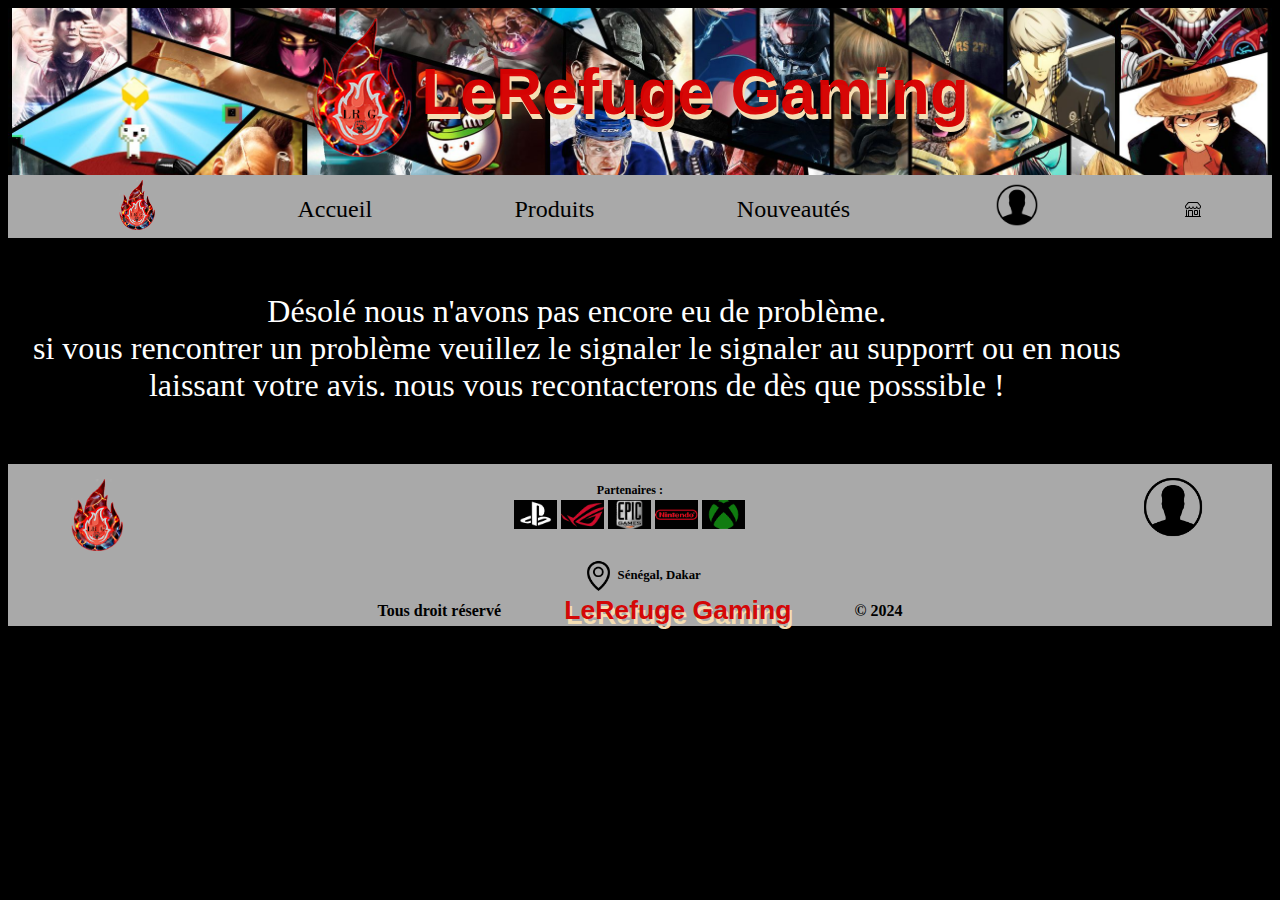
<file: PROJET/pages/autres/FAQ.html>
<!DOCTYPE html>
<html lang="en">
<head>
    <meta charset="UTF-8">
    <meta name="viewport" content="width=device-width, initial-scale=1.0">
    <title>FAQ - LeRefuge Gaming</title>
    <link rel="stylesheet" href="../../CSS/style.css">
</head>
<body>
    <header id="haut">
        <div class="header-content">
            <div class="logo">
                <img src="../../Images/Logo-SH-2.png" alt="Logo-entreprise">
            </div>
            <div class="titre_Logo">
                <h1 class="home-title">LeRefuge Gaming</h1>
            </div>
        </div>
    </header>
    <nav>
        <ul>
            <li>
                <a href="#haut"><img src="../../Images/Logo-SH-2.png" alt="Logo-entreprise" title="Aller en haut de page"></a>
            </li>
            <li>
                <a href="../onglets/index.html">Accueil</a>
            </li>
            <li>
                <a href="../onglets/produits.html">Produits</a>
            </li>
            <li>
                <a href="../onglets/nouveautes.html">Nouveautés</a>
            </li>
            <li>
                <a href="../onglets/index.html#contact"><img src="../../Images/contact.png" alt="contact-icon" title="nous contacter"></a>
            </li>
            <li>
                <a href="../onglets/achat.html" title="Aller au Store"><img src="../../Images/shop.svg" alt=""></a>
            </li>
        </ul>
    </nav>
    <div class="nav2ETmain-content">
        <main class="main-content">
            <p class="probleme">Désolé nous n'avons pas encore eu de problème.
                <br> si vous rencontrer un problème veuillez le signaler le signaler au supporrt ou en nous laissant votre avis.
                nous vous recontacterons de dès que posssible !
            </p>
        </main>
    </div>
    <footer id="bas">
        <section class="affiche">
            <div class="logo">
                <img src="../../Images/Logo-SH-2.png" alt="Logo ShadowHaku">
            </div>
            <div class="partenaires">
                <p>Partenaires :</p>
                <div class="logos">
                    <ul>
                        <li>
                            <a><img src="../../Images/logo-ps.png" alt="ps-icon"></a>
                        </li>
                        <li>
                            <a><img src="../../Images/logo-rog-phone.png" alt="rog-icon"></a>
                        </li>
                        <li>
                            <a><img src="../../Images/logo-epic-game.png" alt="epic-game-icon"></a>
                        </li>
                        <li>
                            <a><img src="../../Images/logo-nitendo.png" alt="nitento-icon"></a>
                        </li>
                        <li>
                            <a><img src="../../Images/logo-xbox.png" alt="xbox-icon"></a>
                        </li>
                    </ul>
                </div>
            </div>
            <div class="contact">
                <a href="#contact"><img src="../../Images/contact.png" alt="contact-icon"></a>
            </div>
        </section>
        <span class="local">
            <img src="../../Images/location.png" alt="gps-icon">
            <span>Sénégal, Dakar</span>
        </span>
        <div class="copyright">
            <p>Tous droit réservé</p>
            <h5 class="home-title">LeRefuge Gaming</h5>
            <p>&copy 2024</p>
        </div>
    </footer>
</body>
</html>
</file>
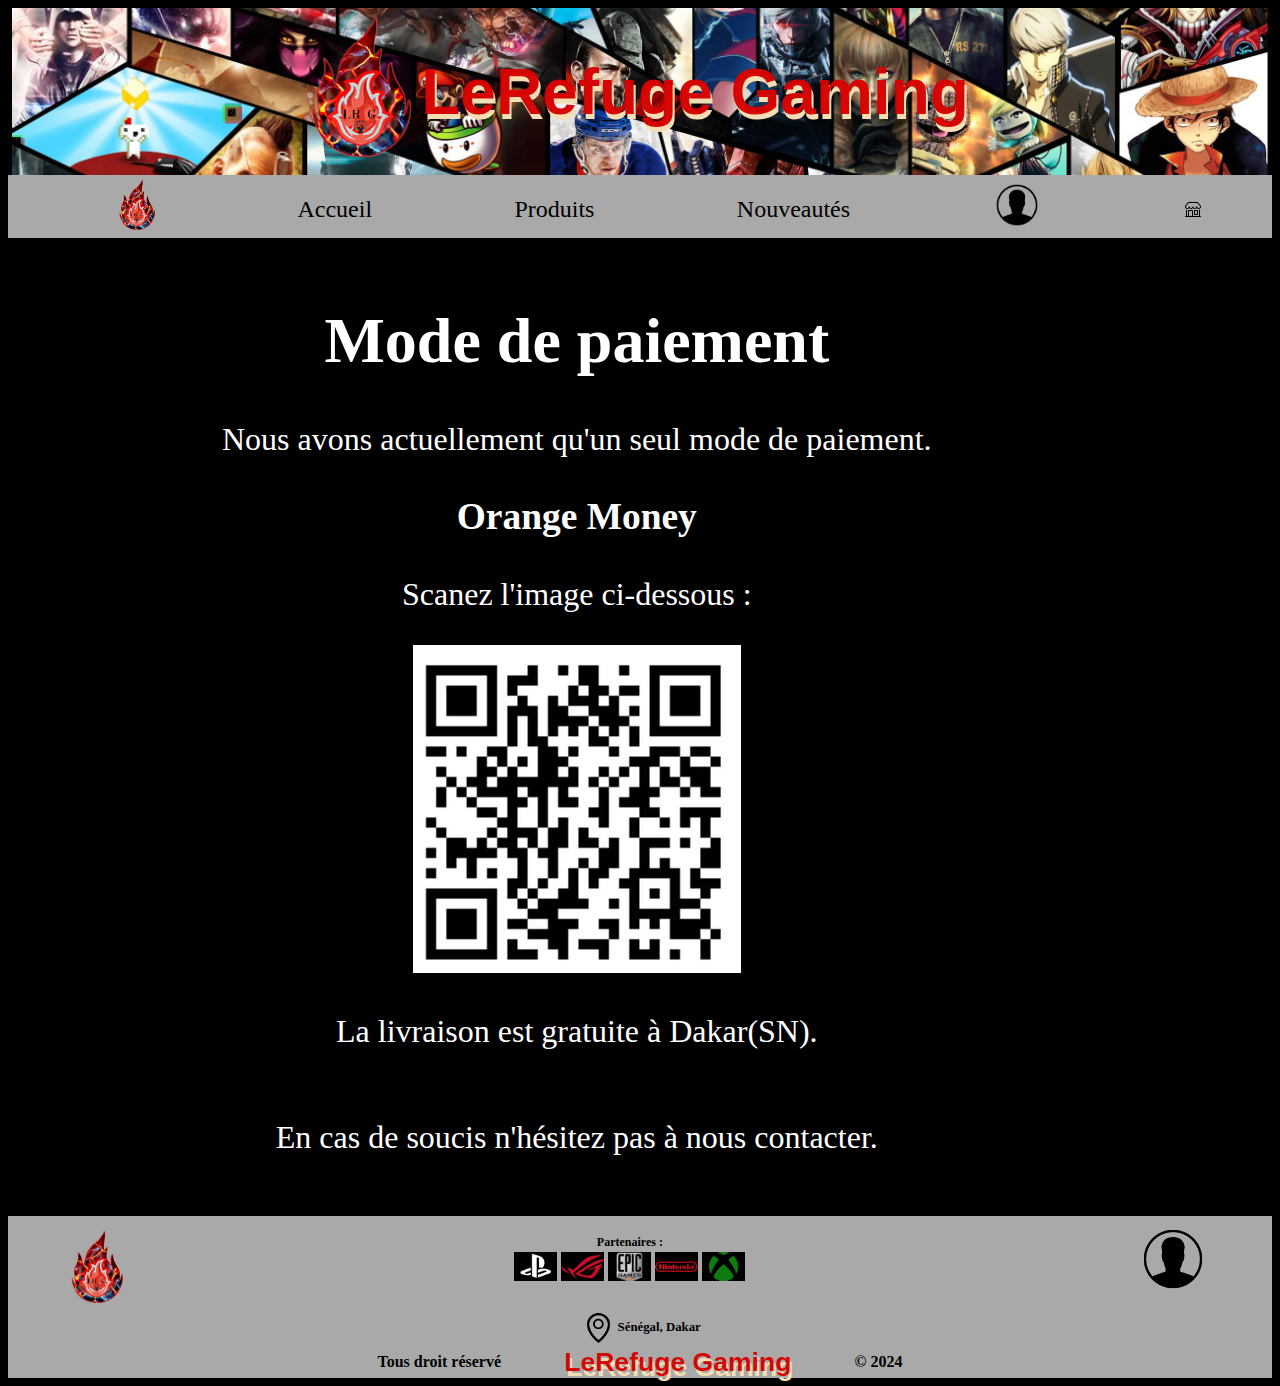
<file: PROJET/pages/onglets/achat.html>
<!DOCTYPE html>
<html lang="en">
<head>
    <meta charset="UTF-8">
    <meta name="viewport" content="width=device-width, initial-scale=1.0">
    <title>Paiement</title>
    <link rel="stylesheet" href="../../CSS/style.css">

</head>
<body>
    <header id="haut">
        <div class="header-content">
            <div class="logo">
                <img src="../../Images/Logo-SH-2.png" alt="Logo-entreprise">
            </div>
            <div class="titre_Logo">
                <h1 class="home-title">LeRefuge Gaming</h1>
            </div>
        </div>
    </header>
    <nav>
        <ul>
            <li>
                <a href="#haut"><img src="../../Images/Logo-SH-2.png" alt="Logo-entreprise" title="Aller en haut de page"></a>
            </li>
            <li>
                <a href="index.html">Accueil</a>
            </li>
            <li>
                <a href="produits.html">Produits</a>
            </li>
            <li>
                <a href="nouveautes.html">Nouveautés</a>
            </li>
            <li>
                <a href="#contact"><img src="../../Images/contact.png" alt="contact-icon" title="nous contacter"></a>
            </li>
            <li>
                <a href="achat.html" title="Aller au Store"><img src="../../Images/shop.svg" alt=""></a>
            </li>
        </ul>
    </nav>
    <div class="nav2ETmain-content">
    <main class="main-content">
        <h1>Mode de paiement</h1>
        <p>Nous avons actuellement qu'un seul mode de paiement.</p>

        <h3>Orange Money</h3>
        <p>Scanez l'image ci-dessous :</p>
        <div class="img-content-scan">
                <img src="../../Images/scan.jpg" alt="code QR">
        </div>
        <p>La livraison est gratuite à Dakar(SN). <br><br></p>
        <p>En cas de soucis n'hésitez pas à nous contacter.</p>
    </main>
    </div>
    <footer id="bas">
        <section class="affiche">
            <div class="logo">
                <img src="../../Images/Logo-SH-2.png" alt="Logo ShadowHaku">
            </div>
            <div class="partenaires">
                <p>Partenaires :</p>
                <div class="logos">
                    <ul>
                        <li>
                            <a><img src="../../Images/logo-ps.png" alt="ps-icon"></a>
                        </li>
                        <li>
                            <a><img src="../../Images/logo-rog-phone.png" alt="rog-icon"></a>
                        </li>
                        <li>
                            <a><img src="../../Images/logo-epic-game.png" alt="epic-game-icon"></a>
                        </li>
                        <li>
                            <a><img src="../../Images/logo-nitendo.png" alt="nitento-icon"></a>
                        </li>
                        <li>
                            <a><img src="../../Images/logo-xbox.png" alt="xbox-icon"></a>
                        </li>
                    </ul>
                </div>
            </div>
            <div class="contact">
                <a href="#contact"><img src="../../Images/contact.png" alt="contact-icon"></a>
            </div>
        </section>
        <span class="local">
            <img src="../../Images/location.png" alt="gps-icon">
            <span>Sénégal, Dakar</span>
        </span>
        <div class="copyright">
            <p>Tous droit réservé</p>
            <h5 class="home-title">LeRefuge Gaming</h5>
            <p>&copy 2024</p>
        </div>
    </footer>
</body>
</html>
</file>
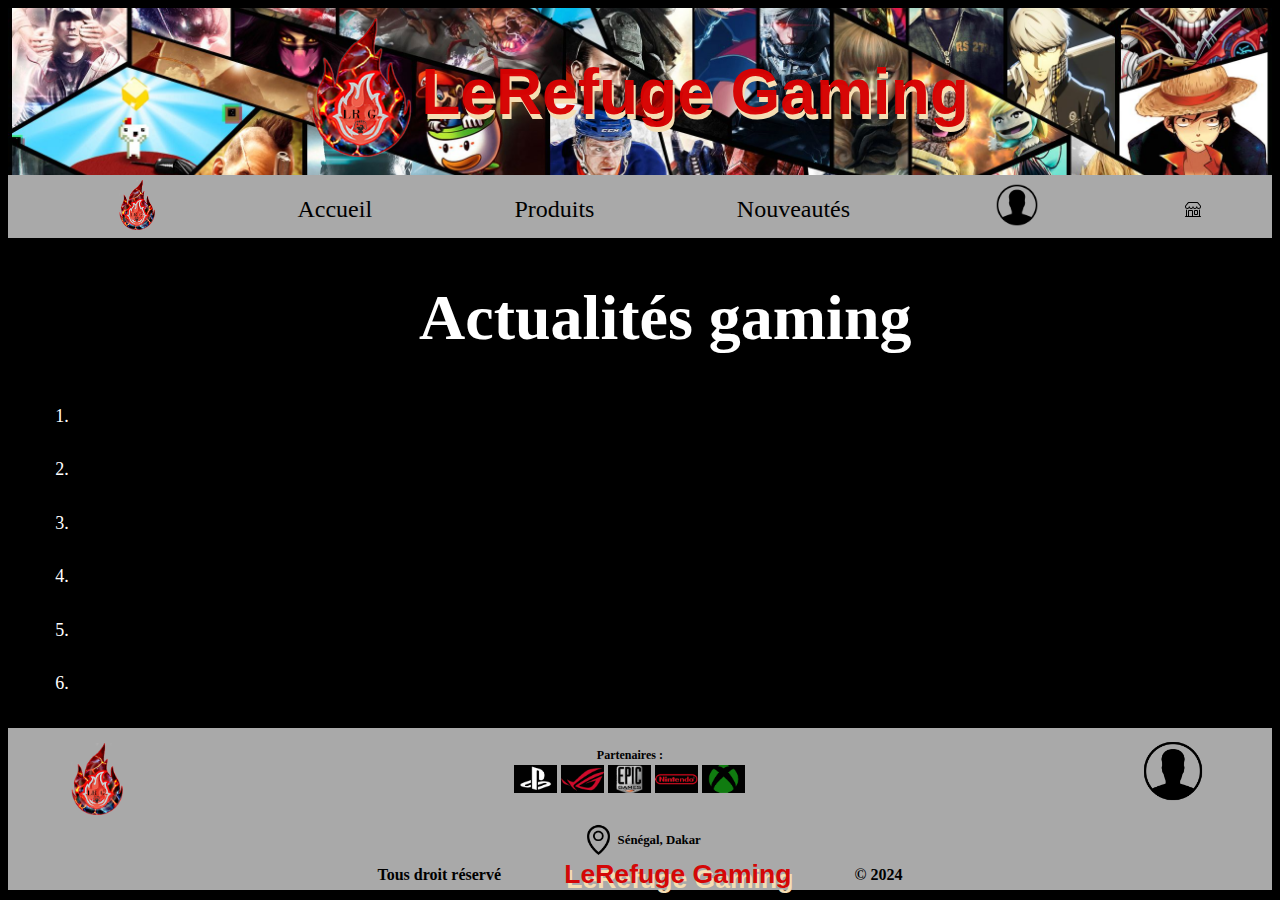
<file: PROJET/pages/onglets/nouveautes.html>
<!DOCTYPE html>
<html lang="en">
<head>
    <meta charset="UTF-8">
    <meta name="viewport" content="width=device-width, initial-scale=1.0">
    <title>Nouveautés Gaming</title>
    <link rel="stylesheet" href="../../CSS/style.css">
</head>
<body>
    <header id="haut">
        <div class="header-content">
            <div class="logo">
                <img src="../../Images/Logo-SH-2.png" alt="Logo-entreprise">
            </div>
            <div class="titre_Logo">
                <h1 class="home-title">LeRefuge Gaming</h1>
            </div>
        </div>
    </header>
    <nav>
        <ul>
            <li>
                <a href="#haut"><img src="../../Images/Logo-SH-2.png" alt="Logo-entreprise" title="Aller en haut de page"></a>
            </li>
            <li>
                <a href="index.html">Accueil</a>
            </li>
            <li>
                <a href="produits.html">Produits</a>
            </li>
            <li>
                <a href="nouveautes.html">Nouveautés</a>
            </li>
            <li>
                <a href="./index.html#contact"  #contact"><img src="../../Images/contact.png" alt="contact-icon" title="nous contacter"></a>
            </li>
            <li>
                <a href="achat.html" title="Aller au Store"><img src="../../Images/shop.svg" alt=""></a>
            </li>
        </ul>
    </nav>
    <main class="main-content">
        <h1 style="text-align: center;">Actualités gaming</h1>
        <ol>
            <li>
                <a href="../actu/actu1.html"><h2>Les dernières nouvelles du monde du ROG Phone</h2></a>
            </li>
            <li>
                <a href="../actu/actu2.html"><h2>La Xbox annonce de nouvelles fonctionnalités et jeux exclusifs pour 2024
                </h2></a>
            </li>
            <li>
                <a href="../actu/actu3.html"><h2>Nintendo : Un Aperçu des Dernières Avancées et Attentes
                </h2></a>
            </li>
            <li>
                <a href="../actu/actu4.html"><h2>Les dernières actualités du monde du gaming
                </h2></a>
            </li>
            <li>
                <a href="../actu/actu5.html"><h2>Nouvelles informations concernant la PlayStation 5</h2></a>
            </li>
            <li>
                <a href="https://www.actugaming.net/" title="Aller à actugaming.net" target="_blank"><h2>Voir plus d'actualités gaming</h2></a>
            </li>
        </ol>
    </main>
    <footer id="bas">
        <section class="affiche">
            <div class="logo">
                <img src="../../Images/Logo-SH-2.png" alt="Logo">
            </div>
            <div class="partenaires">
                <p>Partenaires :</p>
                <div class="logos">
                    <ul>
                        <li>
                            <a><img src="../../Images/logo-ps.png" alt="ps-icon"></a>
                        </li>
                        <li>
                            <a><img src="../../Images/logo-rog-phone.png" alt="rog-icon"></a>
                        </li>
                        <li>
                            <a><img src="../../Images/logo-epic-game.png" alt="epic-game-icon"></a>
                        </li>
                        <li>
                            <a><img src="../../Images/logo-nitendo.png" alt="nitento-icon"></a>
                        </li>
                        <li>
                            <a><img src="../../Images/logo-xbox.png" alt="xbox-icon"></a>
                        </li>
                    </ul>
                </div>
            </div>
            <div class="contact">
                <a href="./index.html#contact"><img src="../../Images/contact.png" alt="contact-icon"></a>
            </div>
        </section>
        <span class="local">
            <img src="../../Images/location.png" alt="gps-icon">
            <span>Sénégal, Dakar</span>
        </span>
        <div class="copyright">
            <p>Tous droit réservé</p>
            <h5 class="home-title">LeRefuge Gaming</h5>
            <p>&copy 2024</p>
        </div>
    </footer>
</body>
</html>
</file>
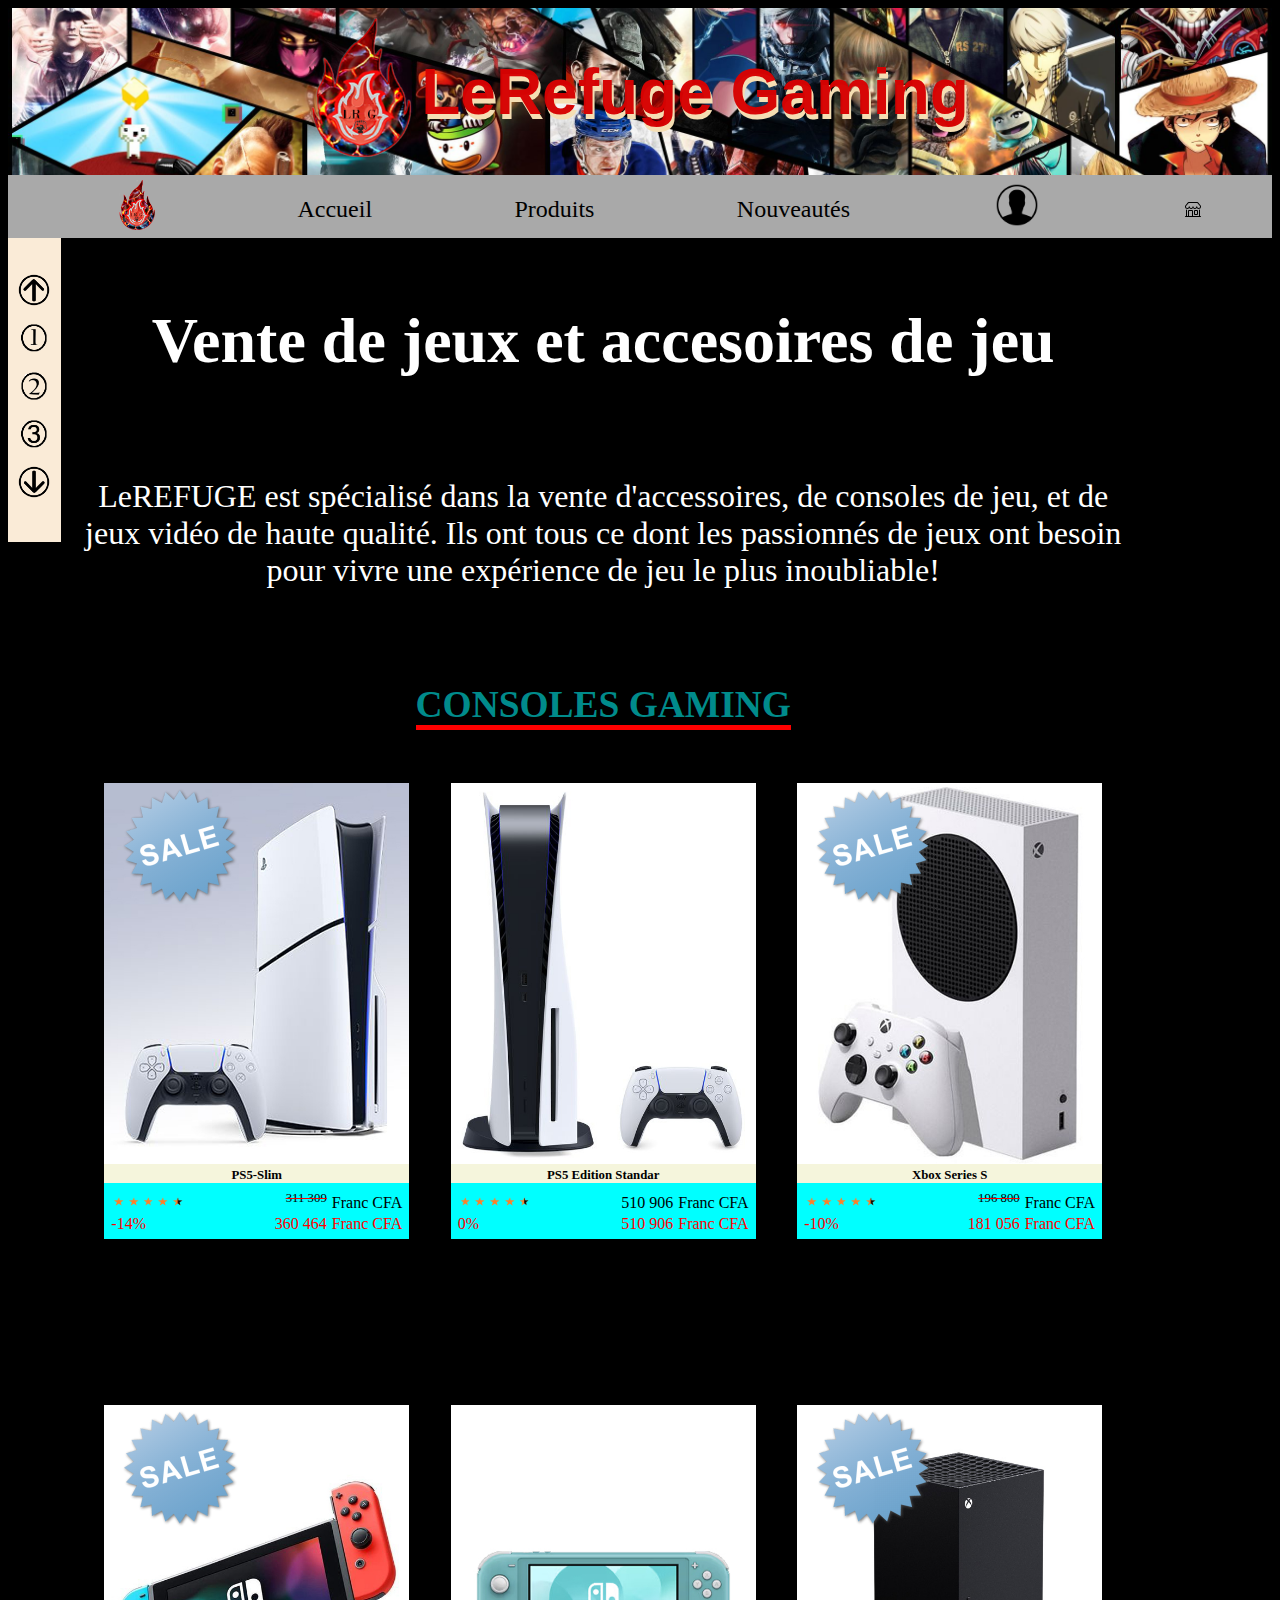
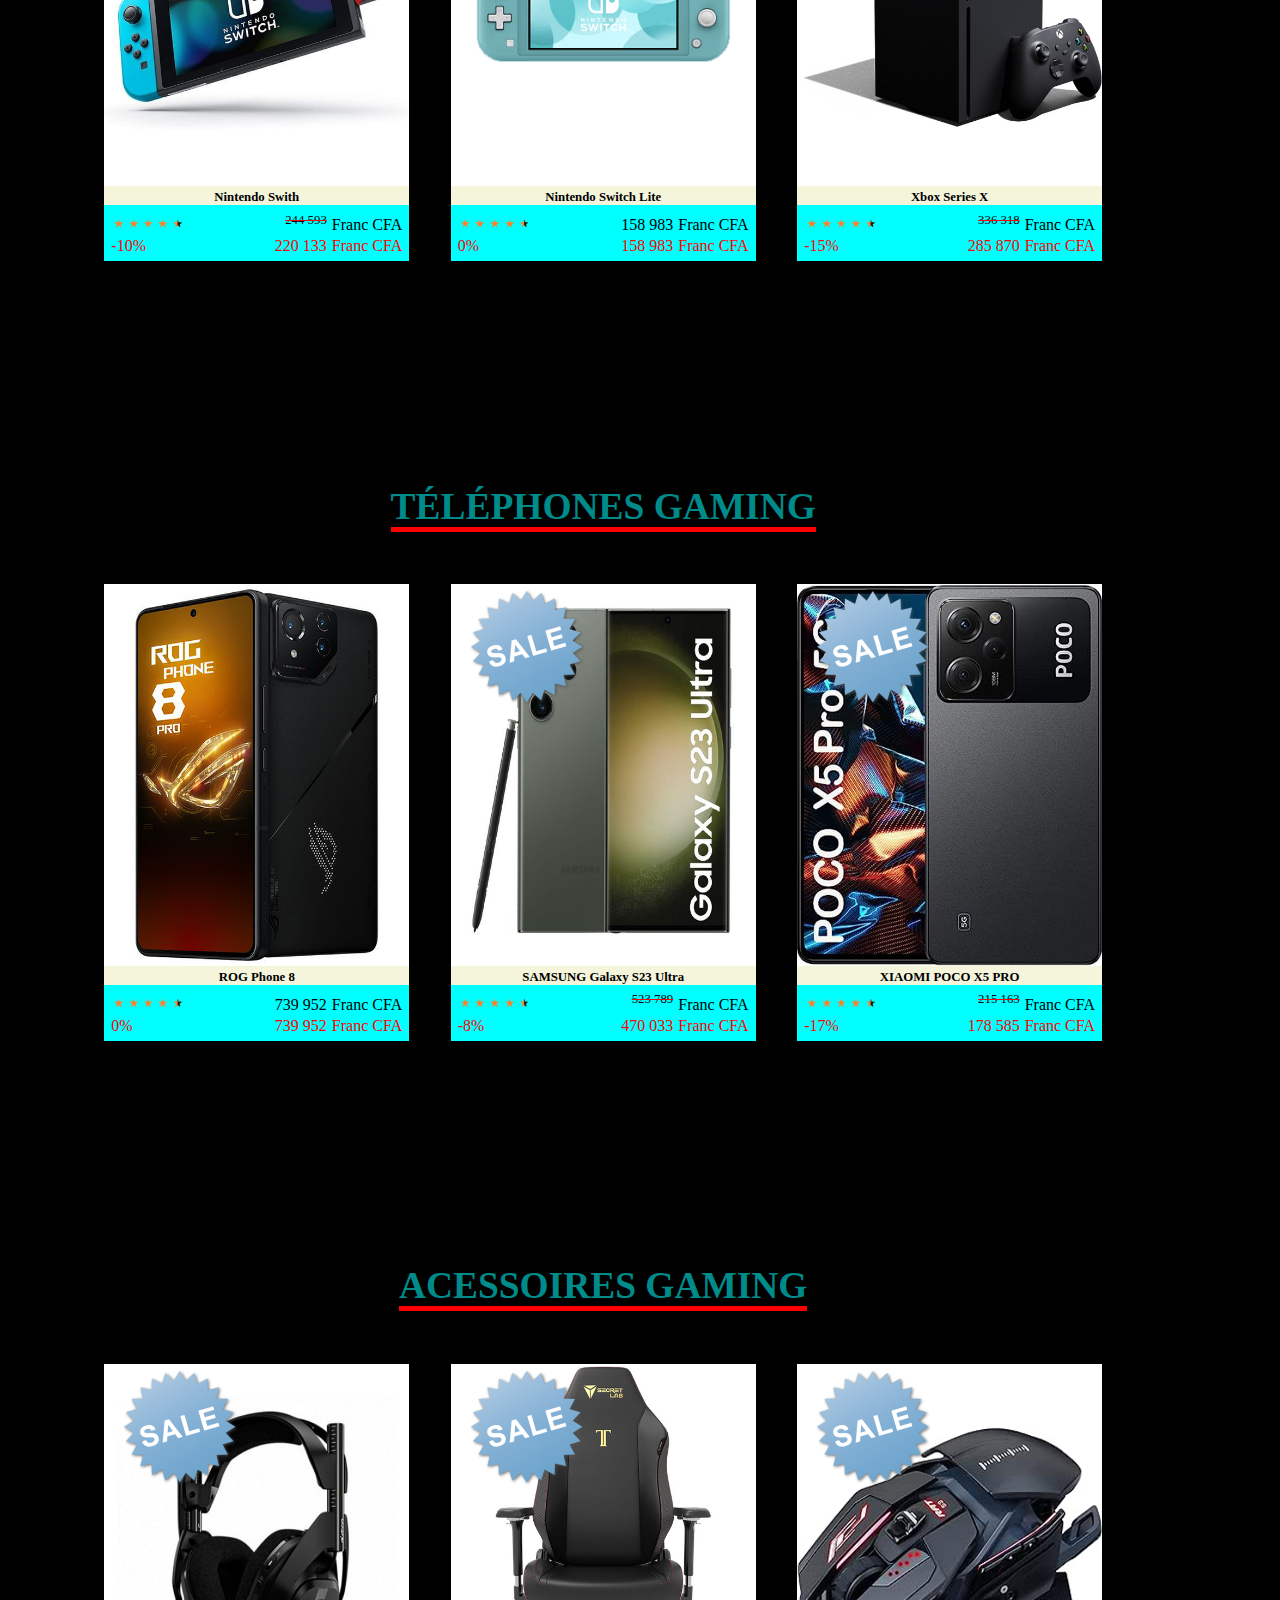
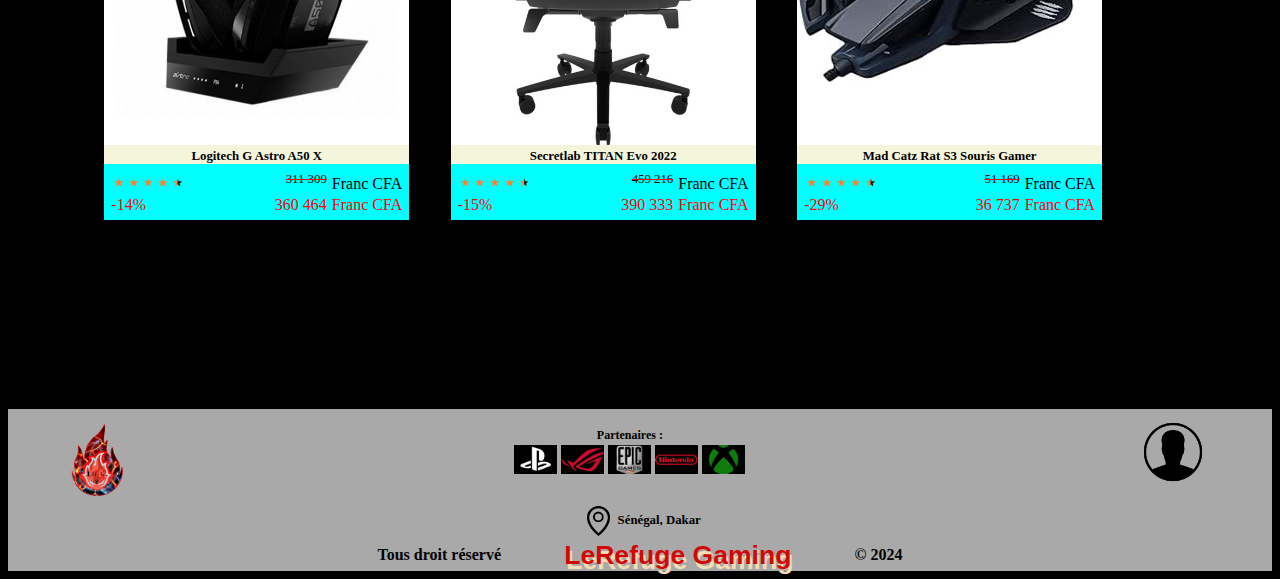
<file: PROJET/pages/onglets/produits.html>
<!DOCTYPE html>
<html lang="en">
<head>
    <meta charset="UTF-8">
    <meta name="viewport" content="width=device-width, initial-scale=1.0">
    <title>Ventes produits Gaming</title>
    <link rel="stylesheet" href="../../CSS/style.css">
</head>
<body>
    <header id="haut">
        <div class="header-content">
            <div class="logo">
                <img src="../../Images/Logo-SH-2.png" alt="Logo-entreprise">
            </div>
            <div class="titre_Logo">
                <h1 class="home-title">LeRefuge Gaming</h1>
            </div>
        </div>
    </header>
    <nav>
        <ul>
            <li>
                <a href="#haut"><img src="../../Images/Logo-SH-2.png" alt="Logo-entreprise" title="Aller en haut de page"></a>
            </li>
            <li>
                <a href="index.html">Accueil</a>
            </li>
            <li>
                <a href="produits.html">Produits</a>
            </li>
            <li>
                <a href="nouveautes.html">Nouveautés</a>
            </li>
            <li>
                <a href="./index.html#contact"><img src="../../Images/contact.png" alt="contact-icon" title="nous contacter"></a>
            </li>
            <li>
                <a href="achat.html" title="Aller au Store"><img src="../../Images/shop.svg" alt=""></a>
            </li>
        </ul>
    </nav>
    <div class="nav2ETmain-content">
        <div class="nav2">
            <ul>
                <li>
                    <a href="#intro"><img src="../../Images/top-button.png" title="Aller au haut de page" alt="Button Haut"></a>
                </li>
                <li>
                    <a href="#plays"><img src="../../Images/1.png" title="Aller à Direction" alt="Button 2e section"></a>
                </li>
                <li>
                    <a href="#phones"><img src="../../Images/2.png" title="Aller à Réalisations" alt="Buton 4e section"></a>
                </li>
                <li>
                    <a href="#accessoires"><img src="../../Images/3.png" title="Aller à Contact" alt="Buton 5e section"></a>
                </li>
                <li>
                    <a href="#bas"><img src="../../Images/botton-button.png" title="Aller au bas de page " alt="Button bas"></a>
                </li>
            </ul>
        </div>
        <main class="main-content">
            <h1>Vente de jeux et accesoires de jeu </h1>
            <section id="intro">
                <div class="section-content">
                    <p>LeREFUGE est spécialisé dans la vente d'accessoires, de consoles de jeu, et de jeux vidéo de haute qualité. Ils ont tous ce dont les passionnés de jeux ont besoin pour vivre une expérience de jeu le plus inoubliable!</p>
                </div>
            </section>
            <section id="plays">
                <div class="section-content">
                    <h3><span class="barre-red-titre">Consoles Gaming</sapn></h3>
                    <div class="block">
                        <div class="block3">
                            <div class="block-child">
                                    <div class="img-produitETtitre">
                                            <div><a href="../produits/play5-slim.html">
                                                <div class="sale">
                                                    <div class="img-produits"><img src="../../Images/Console-Sony-PS5-Slim-Edition-Standard-Blanc-et-Noir.jpg" alt="Playstation 5" title="Playstation 5"></div>
                                                    <div class="img-sale"><img src="../../Images/promo.png" alt=""></div>
                                                </div>
                                            </div>
                                            <h4>PS5-Slim</h4></a>
                                    </div>
                                    <div class="prix-ofrres-ratings">
                                        <div class="ratings">
                                            <a href="../produits/play5-slim.html#avis">
                                                <ul>
                                                    <li><img src="../../Images/star4-plein.png" alt=""></li>
                                                    <li><img src="../../Images/star4-plein.png" alt=""></li>
                                                    <li><img src="../../Images/star4-plein.png" alt=""></li>
                                                    <li><img src="../../Images/star4-plein.png" alt=""></li>
                                                    <li><img src="../../Images/star4-Miplein.png" alt=""></li>
                                                </ul>
                                            </a>
                                            <a href="./achat.html">
                                            <div class="price">
                                                <p class="price-num texte-barre">311 309</p>
                                                <p class="price-symbol">Franc CFA</p>
                                            </div></a>
                                        </div>
                                        <a href="./achat.html">
                                        <div class="discounts">
                                            <p class="percent-discounts">-14%</p>
                                            <div class="price-promo">
                                                <p class="price-num">360 464</p>
                                                <p class="price-symbol">Franc CFA</p>
                                            </div>
                                        </div>
                                        </a>
                                </div>
                            </div>
                            <div class="block-child">
                                    <div class="img-produitETtitre">
                                            <div><a href="../produits/play5.html">
                                                <div class="sale">
                                                    <div class="img-produits"><img src="../../Images/play5-1-N.jpg" alt="Playstation 5" title="Playstation 5"></div>
                                                </div>
                                            </div>
                                            <h4>PS5 Edition Standar</h4></a>
                                    </div>
                                    <div class="prix-ofrres-ratings">
                                        <div class="ratings">
                                            <a href="../produits/play5.html#avis">
                                                <ul>
                                                    <li><img src="../../Images/star4-plein.png" alt=""></li>
                                                    <li><img src="../../Images/star4-plein.png" alt=""></li>
                                                    <li><img src="../../Images/star4-plein.png" alt=""></li>
                                                    <li><img src="../../Images/star4-plein.png" alt=""></li>
                                                    <li><img src="../../Images/star4-Miplein.png" alt=""></li>
                                                </ul>
                                            </a>
                                            <a href="./achat.html">
                                            <div class="price">
                                                <p class="price-num">510 906</p>
                                                <p class="price-symbol">Franc CFA</p>
                                            </div></a>
                                        </div>
                                        <a href="./achat.html">
                                        <div class="discounts">
                                            <p class="percent-discounts">0%</p>
                                            <div class="price-promo">
                                                <p class="price-num">510 906</p>
                                                <p class="price-symbol">Franc CFA</p>
                                            </div>
                                        </div>
                                        </a>
                                </div>
                            </div>
                            <div class="block-child">
                                    <div class="img-produitETtitre">
                                            <div><a href="../produits/xbox-serie-s.html">
                                                <div class="sale">
                                                    <div class="img-produits"><img src="../../Images/xbox-serie-s-N.jpg" alt="Playstation 5" title="Playstation 5"></div>
                                                    <div class="img-sale"><img src="../../Images/promo.png" alt=""></div>
                                                </div>
                                            </div>
                                            <h4>Xbox Series S</h4></a>
                                    </div>
                                    <div class="prix-ofrres-ratings">
                                        <div class="ratings">
                                            <a href="../produits/xbox-serie-s.html#avis">
                                                <ul>
                                                    <li><img src="../../Images/star4-plein.png" alt=""></li>
                                                    <li><img src="../../Images/star4-plein.png" alt=""></li>
                                                    <li><img src="../../Images/star4-plein.png" alt=""></li>
                                                    <li><img src="../../Images/star4-plein.png" alt=""></li>
                                                    <li><img src="../../Images/star4-Miplein.png" alt=""></li>
                                                </ul>
                                            </a>
                                            <a href="./achat.html">
                                            <div class="price">
                                                <p class="price-num texte-barre">196 800</p>
                                                <p class="price-symbol">Franc CFA</p>
                                            </div></a>
                                        </div>
                                        <a href="./achat.html">
                                        <div class="discounts">
                                            <p class="percent-discounts">-10%</p>
                                            <div class="price-promo">
                                                <p class="price-num">181 056</p>
                                                <p class="price-symbol">Franc CFA</p>
                                            </div>
                                        </div>
                                        </a>
                                </div>
                            </div>
                        </div>
                        <div class="block3">
                            <div class="block-child">
                                    <div class="img-produitETtitre">
                                            <div><a href="../produits/nitendo.html">
                                                <div class="sale">
                                                    <div class="img-produits"><img src="../../Images/nitento-switch.jpg" alt="Playstation 5" title="Playstation 5"></div>
                                                    <div class="img-sale"><img src="../../Images/promo.png" alt=""></div>
                                                </div>
                                            </div>
                                            <h4>Nintendo Swith</h4></a>
                                    </div>
                                    <div class="prix-ofrres-ratings">
                                        <div class="ratings">
                                            <a href="../produits/nitendo.html#avis">
                                                <ul>
                                                    <li><img src="../../Images/star4-plein.png" alt=""></li>
                                                    <li><img src="../../Images/star4-plein.png" alt=""></li>
                                                    <li><img src="../../Images/star4-plein.png" alt=""></li>
                                                    <li><img src="../../Images/star4-plein.png" alt=""></li>
                                                    <li><img src="../../Images/star4-Miplein.png" alt=""></li>
                                                </ul>
                                            </a>
                                            <a href="./achat.html">
                                            <div class="price">
                                                <p class="price-num texte-barre">244 593</p>
                                                <p class="price-symbol">Franc CFA</p>
                                            </div></a>
                                        </div>
                                        <a href="./achat.html">
                                        <div class="discounts">
                                            <p class="percent-discounts">-10%</p>
                                            <div class="price-promo">
                                                <p class="price-num">220 133</p>
                                                <p class="price-symbol">Franc CFA</p>
                                            </div>
                                        </div>
                                        </a>
                                </div>
                            </div>
                            <div class="block-child">
                                    <div class="img-produitETtitre">
                                            <div><a href="../produits/nintendo-lite.html">
                                                <div class="sale">
                                                    <div class="img-produits"><img src="../../Images/nintendo-lite.jpg" alt="Playstation 5" title="Playstation 5"></div>
                                                </div>
                                            </div>
                                            <h4>Nintendo Switch Lite</h4></a>
                                    </div>
                                    <div class="prix-ofrres-ratings">
                                        <div class="ratings">
                                            <a href="../produits/nintendo-lite.html#avis">
                                                <ul>
                                                    <li><img src="../../Images/star4-plein.png" alt=""></li>
                                                    <li><img src="../../Images/star4-plein.png" alt=""></li>
                                                    <li><img src="../../Images/star4-plein.png" alt=""></li>
                                                    <li><img src="../../Images/star4-plein.png" alt=""></li>
                                                    <li><img src="../../Images/star4-Miplein.png" alt=""></li>
                                                </ul>
                                            </a>
                                            <a href="./achat.html">
                                            <div class="price">
                                                <p class="price-num">158 983</p>
                                                <p class="price-symbol">Franc CFA</p>
                                            </div></a>
                                        </div>
                                        <a href="./achat.html">
                                        <div class="discounts">
                                            <p class="percent-discounts">0%</p>
                                            <div class="price-promo">
                                                <p class="price-num">158 983</p>
                                                <p class="price-symbol">Franc CFA</p>
                                            </div>
                                        </div>
                                        </a>
                                </div>
                            </div>
                            <div class="block-child">
                                    <div class="img-produitETtitre">
                                            <div><a href="../produits/xbos-series-x.html">
                                                <div class="sale">
                                                    <div class="img-produits"><img src="../../Images/Xbox-X.jpg" alt="Playstation 5" title="Playstation 5"></div>
                                                    <div class="img-sale"><img src="../../Images/promo.png" alt=""></div>
                                                </div>
                                            </div>
                                            <h4>Xbox Series X</h4></a>
                                    </div>
                                    <div class="prix-ofrres-ratings">
                                        <div class="ratings">
                                            <a href="../produits/xbos-series-x.html#avis">
                                                <ul>
                                                    <li><img src="../../Images/star4-plein.png" alt=""></li>
                                                    <li><img src="../../Images/star4-plein.png" alt=""></li>
                                                    <li><img src="../../Images/star4-plein.png" alt=""></li>
                                                    <li><img src="../../Images/star4-plein.png" alt=""></li>
                                                    <li><img src="../../Images/star4-Miplein.png" alt=""></li>
                                                </ul>
                                            </a>
                                            <a href="./achat.html">
                                            <div class="price">
                                                <p class="price-num texte-barre">336 318</p>
                                                <p class="price-symbol">Franc CFA</p>
                                            </div></a>
                                        </div>
                                        <a href="./achat.html">
                                        <div class="discounts">
                                            <p class="percent-discounts">-15%</p>
                                            <div class="price-promo">
                                                <p class="price-num">285 870</p>
                                                <p class="price-symbol">Franc CFA</p>
                                            </div>
                                        </div>
                                        </a>
                                </div>
                            </div>
                        </div>
                    </div>
                </div>
            </section>
            <section id="phones">
                <div class="section-content">
                    <h3><span class="barre-red-titre">Téléphones Gaming</sapn></h3>
                    <div class="block">
                        <div class="block3">
                            <div class="block-child">
                                    <div class="img-produitETtitre">
                                            <div><a href="../produits/rog-phone-8.html">
                                                <div class="sale">
                                                    <div class="img-produits"><img src="../../Images/asus-rog-phone-8-pro-N.jpg" alt="Playstation 5" title="Playstation 5"></div>
                                                </div>
                                            </div>
                                            <h4>ROG Phone 8</h4></a>
                                    </div>
                                    <div class="prix-ofrres-ratings">
                                        <div class="ratings">
                                            <a href="../produits/rog-phone-8.html#avis">
                                                <ul>
                                                    <li><img src="../../Images/star4-plein.png" alt=""></li>
                                                    <li><img src="../../Images/star4-plein.png" alt=""></li>
                                                    <li><img src="../../Images/star4-plein.png" alt=""></li>
                                                    <li><img src="../../Images/star4-plein.png" alt=""></li>
                                                    <li><img src="../../Images/star4-Miplein.png" alt=""></li>
                                                </ul>
                                            </a>
                                            <a href="./achat.html">
                                            <div class="price">
                                                <p class="price-num">739 952</p>
                                                <p class="price-symbol">Franc CFA</p>
                                            </div></a>
                                        </div>
                                        <a href="./achat.html">
                                        <div class="discounts">
                                            <p class="percent-discounts">0%</p>
                                            <div class="price-promo">
                                                <p class="price-num">739 952</p>
                                                <p class="price-symbol">Franc CFA</p>
                                            </div>
                                        </div>
                                        </a>
                                </div>
                            </div>
                            <div class="block-child">
                                    <div class="img-produitETtitre">
                                            <div><a href="../produits/samsung.html">
                                                <div class="sale">
                                                    <div class="img-produits"><img src="../../Images/samsung-galaxy.jpg" alt="Playstation 5" title="Playstation 5"></div>
                                                    <div class="img-sale"><img src="../../Images/promo.png" alt=""></div>
                                                </div>
                                            </div>
                                            <h4>SAMSUNG Galaxy S23 Ultra</h4></a>
                                    </div>
                                    <div class="prix-ofrres-ratings">
                                        <div class="ratings">
                                            <a href="../produits/samsung.html#avis">
                                                <ul>
                                                    <li><img src="../../Images/star4-plein.png" alt=""></li>
                                                    <li><img src="../../Images/star4-plein.png" alt=""></li>
                                                    <li><img src="../../Images/star4-plein.png" alt=""></li>
                                                    <li><img src="../../Images/star4-plein.png" alt=""></li>
                                                    <li><img src="../../Images/star4-Miplein.png" alt=""></li>
                                                </ul>
                                            </a>
                                            <a href="./achat.html">
                                            <div class="price">
                                                <p class="price-num texte-barre">523 789</p>
                                                <p class="price-symbol">Franc CFA</p>
                                            </div></a>
                                        </div>
                                        <a href="./achat.html">
                                        <div class="discounts">
                                            <p class="percent-discounts">-8%</p>
                                            <div class="price-promo">
                                                <p class="price-num">470 033</p>
                                                <p class="price-symbol">Franc CFA</p>
                                            </div>
                                        </div>
                                        </a>
                                </div>
                            </div>
                            <div class="block-child">
                                    <div class="img-produitETtitre">
                                            <div><a href="../produits/xiaomi-poco.html">
                                                <div class="sale">
                                                    <div class="img-produits"><img src="../../Images/XIAOMI.jpg" alt="Playstation 5" title="Playstation 5"></div>
                                                    <div class="img-sale"><img src="../../Images/promo.png" alt=""></div>
                                                </div>
                                            </div>
                                            <h4>XIAOMI POCO X5 PRO</h4></a>
                                    </div>
                                    <div class="prix-ofrres-ratings">
                                        <div class="ratings">
                                            <a href="../produits/xiaomi-poco.html">
                                                <ul>
                                                    <li><img src="../../Images/star4-plein.png" alt=""></li>
                                                    <li><img src="../../Images/star4-plein.png" alt=""></li>
                                                    <li><img src="../../Images/star4-plein.png" alt=""></li>
                                                    <li><img src="../../Images/star4-plein.png" alt=""></li>
                                                    <li><img src="../../Images/star4-Miplein.png" alt=""></li>
                                                </ul>
                                            </a>
                                            <a href="./achat.html">
                                            <div class="price">
                                                <p class="price-num texte-barre">215 163</p>
                                                <p class="price-symbol">Franc CFA</p>
                                            </div></a>
                                        </div>
                                        <a href="./achat.html">
                                        <div class="discounts">
                                            <p class="percent-discounts">-17%</p>
                                            <div class="price-promo">
                                                <p class="price-num">178 585</p>
                                                <p class="price-symbol">Franc CFA</p>
                                            </div>
                                        </div>
                                        </a>
                                </div>
                            </div>
                        </div>
                    </div>
                </div>
            </section>
            <section id="accessoires">
                <div class="section-content">
                    <h3><span class="barre-red-titre">Acessoires Gaming</sapn></h3>
                    <div class="block">
                        <div class="block3">
                            <div class="block-child">
                                    <div class="img-produitETtitre">
                                            <div><a href="../produits/Logitech-G.html">
                                                <div class="sale">
                                                    <div class="img-produits"><img src="../../Images/Logitech-G.jpg" alt="Playstation 5" title="Playstation 5"></div>
                                                    <div class="img-sale"><img src="../../Images/promo.png" alt=""></div>
                                                </div>
                                            </div>
                                            <h4>Logitech G Astro A50 X</h4></a>
                                    </div>
                                    <div class="prix-ofrres-ratings">
                                        <div class="ratings">
                                            <a href="../produits/Logitech-G.html#avis">
                                                <ul>
                                                    <li><img src="../../Images/star4-plein.png" alt=""></li>
                                                    <li><img src="../../Images/star4-plein.png" alt=""></li>
                                                    <li><img src="../../Images/star4-plein.png" alt=""></li>
                                                    <li><img src="../../Images/star4-plein.png" alt=""></li>
                                                    <li><img src="../../Images/star4-Miplein.png" alt=""></li>
                                                </ul>
                                            </a>
                                            <a href="./achat.html">
                                            <div class="price">
                                                <p class="price-num texte-barre">311 309</p>
                                                <p class="price-symbol">Franc CFA</p>
                                            </div></a>
                                        </div>
                                        <a href="./achat.html">
                                        <div class="discounts">
                                            <p class="percent-discounts">-14%</p>
                                            <div class="price-promo">
                                                <p class="price-num">360 464</p>
                                                <p class="price-symbol">Franc CFA</p>
                                            </div>
                                        </div>
                                        </a>
                                </div>
                            </div>
                            <div class="block-child">
                                    <div class="img-produitETtitre">
                                            <div><a href="../produits/Secretlab-TITAN.html">
                                                <div class="sale">
                                                    <div class="img-produits"><img src="../../Images/Secretlab-TITAN.jpg" alt="Playstation 5" title="Playstation 5"></div>
                                                    <div class="img-sale"><img src="../../Images/promo.png" alt=""></div>
                                                </div>
                                            </div>
                                            <h4>Secretlab TITAN Evo 2022</h4></a>
                                    </div>
                                    <div class="prix-ofrres-ratings">
                                        <div class="ratings">
                                            <a href="../produits/Secretlab-TITAN.html#avis">
                                                <ul>
                                                    <li><img src="../../Images/star4-plein.png" alt=""></li>
                                                    <li><img src="../../Images/star4-plein.png" alt=""></li>
                                                    <li><img src="../../Images/star4-plein.png" alt=""></li>
                                                    <li><img src="../../Images/star4-plein.png" alt=""></li>
                                                    <li><img src="../../Images/star4-Miplein.png" alt=""></li>
                                                </ul>
                                            </a>
                                            <a href="./achat.html">
                                            <div class="price">
                                                <p class="price-num texte-barre">459 216</p>
                                                <p class="price-symbol">Franc CFA</p>
                                            </div></a>
                                        </div>
                                        <a href="./achat.html">
                                        <div class="discounts">
                                            <p class="percent-discounts">-15%</p>
                                            <div class="price-promo">
                                                <p class="price-num">390 333</p>
                                                <p class="price-symbol">Franc CFA</p>
                                            </div>
                                        </div>
                                        </a>
                                </div>
                            </div>
                            <div class="block-child">
                                    <div class="img-produitETtitre">
                                            <div><a href="../produits/Mad-Catz-Rat.html">
                                                <div class="sale">
                                                    <div class="img-produits"><img src="../../Images/Mad-Catz-Rat.jpg" alt="Playstation 5" title="Playstation 5"></div>
                                                    <div class="img-sale"><img src="../../Images/promo.png" alt=""></div>
                                                </div>
                                            </div>
                                            <h4>Mad Catz Rat S3 Souris Gamer</h4></a>
                                    </div>
                                    <div class="prix-ofrres-ratings">
                                        <div class="ratings">
                                            <a href="../produits/xbox-serie-s.html#avis">
                                                <ul>
                                                    <li><img src="../../Images/star4-plein.png" alt=""></li>
                                                    <li><img src="../../Images/star4-plein.png" alt=""></li>
                                                    <li><img src="../../Images/star4-plein.png" alt=""></li>
                                                    <li><img src="../../Images/star4-plein.png" alt=""></li>
                                                    <li><img src="../../Images/star4-Miplein.png" alt=""></li>
                                                </ul>
                                            </a>
                                            <a href="./achat.html">
                                            <div class="price">
                                                <p class="price-num texte-barre">51 169</p>
                                                <p class="price-symbol">Franc CFA</p>
                                            </div></a>
                                        </div>
                                        <a href="./achat.html">
                                        <div class="discounts">
                                            <p class="percent-discounts">-29%</p>
                                            <div class="price-promo">
                                                <p class="price-num">36 737</p>
                                                <p class="price-symbol">Franc CFA</p>
                                            </div>
                                        </div>
                                        </a>
                                </div>
                            </div>
                        </div>
                    </div>
                </div>
            </section>
        </main>
    </div>
    <footer id="bas">
        <section class="affiche">
            <div class="logo">
                <img src="../../Images/Logo-SH-2.png" alt="Logo ShadowHaku">
            </div>
            <div class="partenaires">
                <p>Partenaires :</p>
                <div class="logos">
                    <ul>
                        <li>
                            <a><img src="../../Images/logo-ps.png" alt="ps-icon"></a>
                        </li>
                        <li>
                            <a><img src="../../Images/logo-rog-phone.png" alt="rog-icon"></a>
                        </li>
                        <li>
                            <a><img src="../../Images/logo-epic-game.png" alt="epic-game-icon"></a>
                        </li>
                        <li>
                            <a><img src="../../Images/logo-nitendo.png" alt="nitento-icon"></a>
                        </li>
                        <li>
                            <a><img src="../../Images/logo-xbox.png" alt="xbox-icon"></a>
                        </li>
                    </ul>
                </div>
            </div>
            <div class="contact">
                <a href="./index.html#contact"><img src="../../Images/contact.png" alt="contact-icon"></a>
            </div>
        </section>
        <span class="local">
            <img src="../../Images/location.png" alt="gps-icon">
            <span>Sénégal, Dakar</span>
        </span>
        <div class="copyright">
            <p>Tous droit réservé</p>
            <h5 class="home-title">LeRefuge Gaming</h5>
            <p>&copy 2024</p>
        </div>
    </footer>
</body>
</html>
</file>
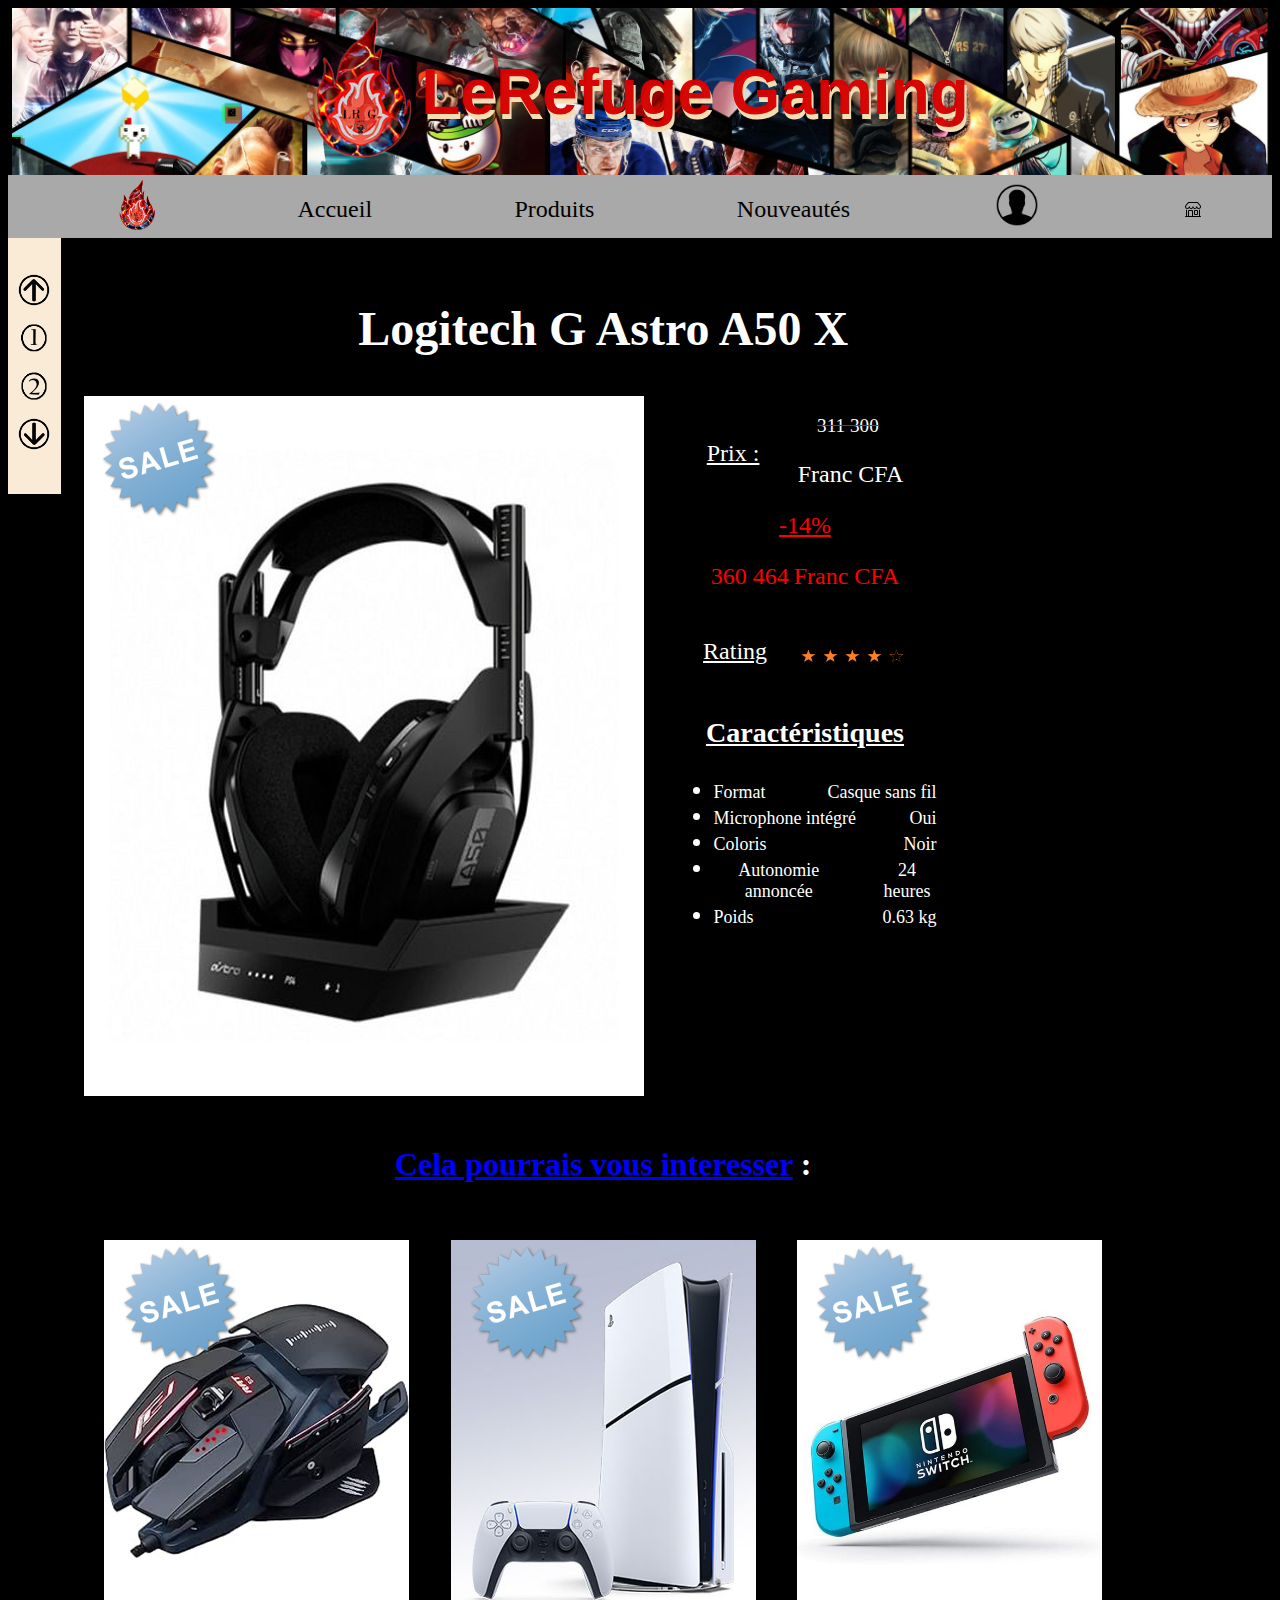
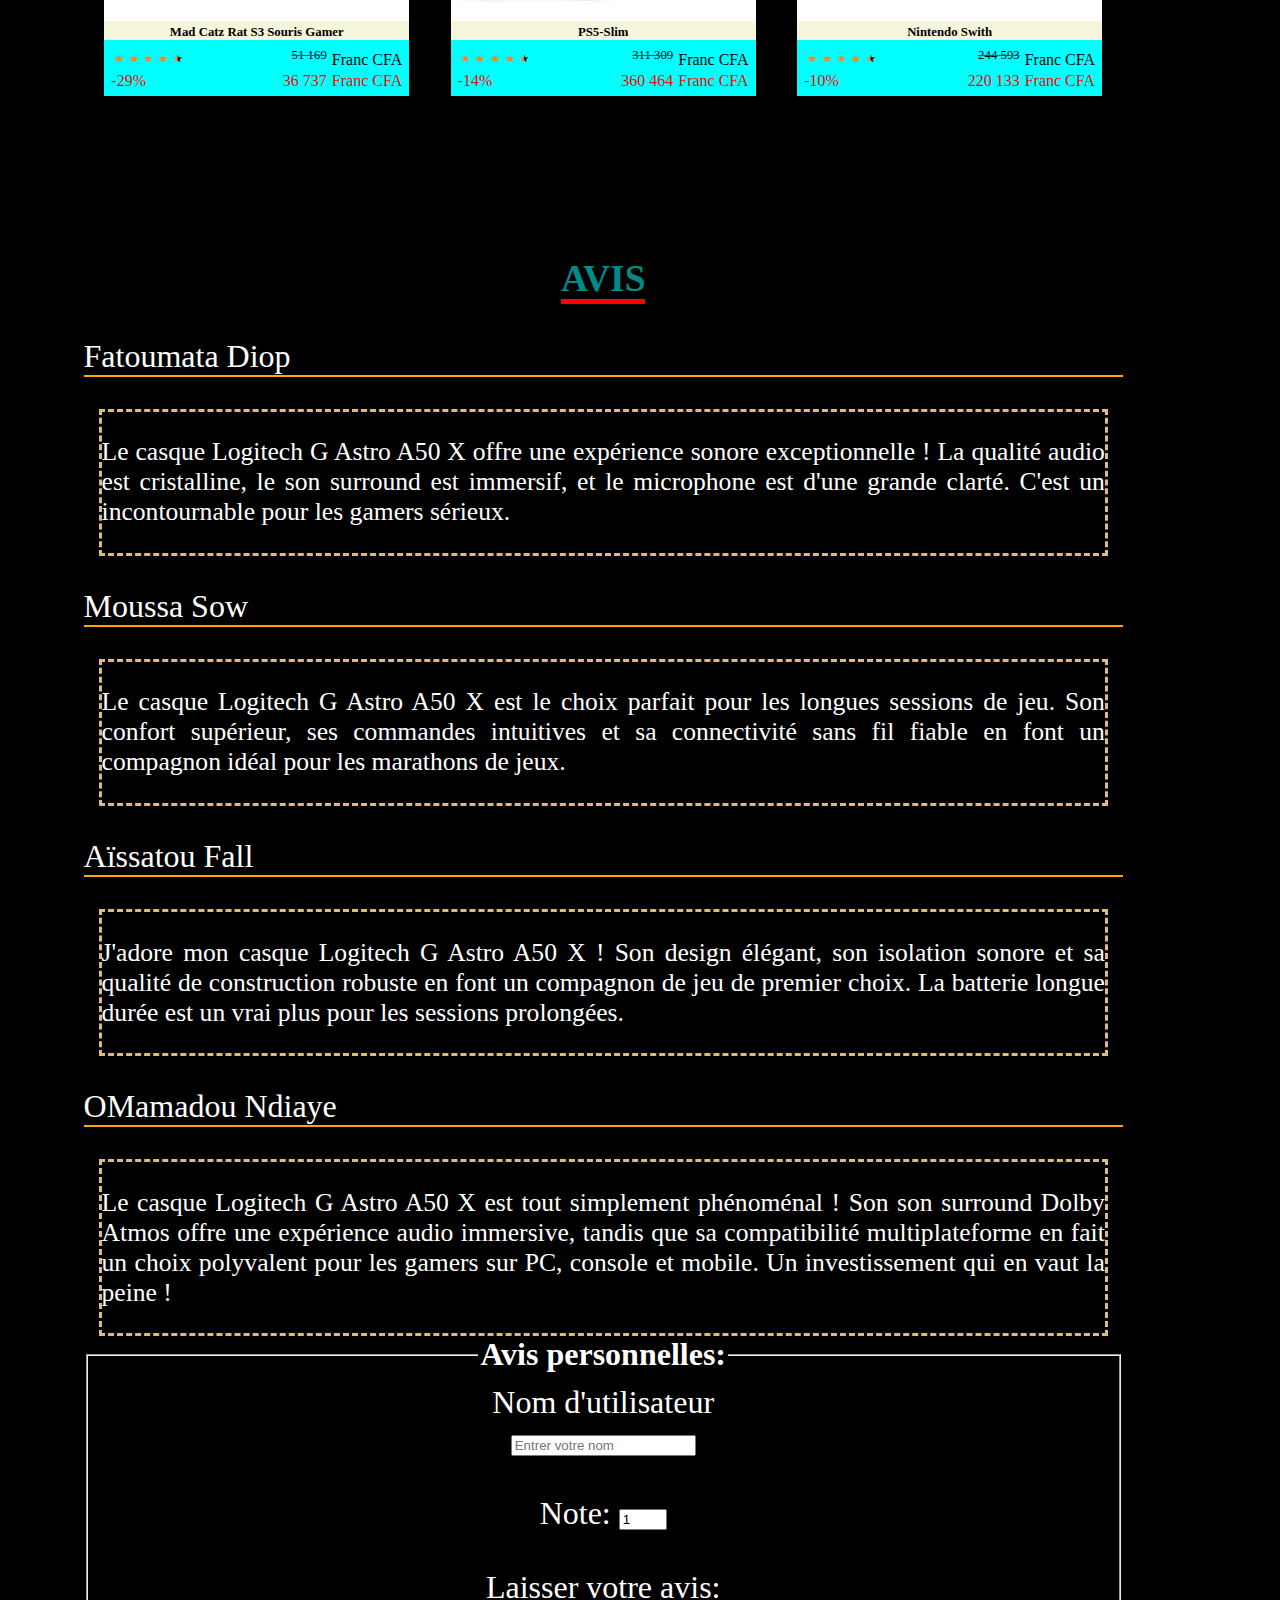
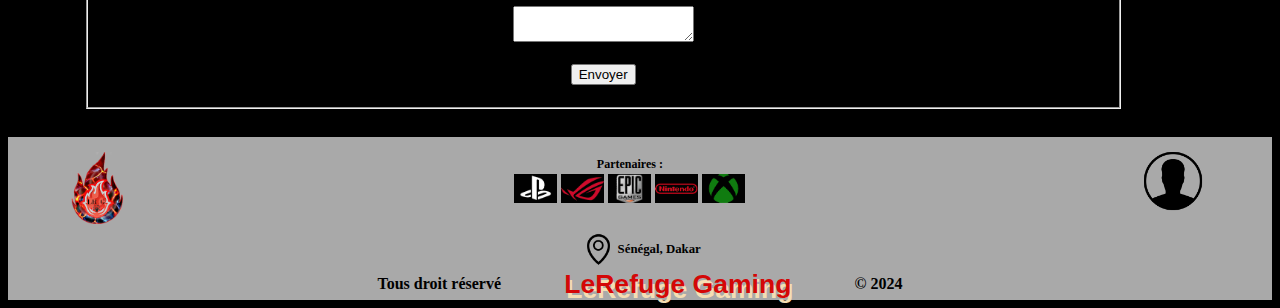
<file: PROJET/pages/produits/Logitech-G.html>
<!DOCTYPE html>
<html lang="en">
<head>
    <meta charset="UTF-8">
    <meta name="viewport" content="width=device-width, initial-scale=1.0">
    <title>Prix Logitech G Astro A50 X</title>
    <link rel="stylesheet" href="../../CSS/style.css">
</head>
<body>
    <header id="haut">
        <div class="header-content">
            <div class="logo">
                <img src="../../Images/Logo-SH-2.png" alt="Logo-entreprise">
            </div>
            <div class="titre_Logo">
                <h1 class="home-title">LeRefuge Gaming</h1>
            </div>
        </div>
    </header>
    <nav>
        <ul>
            <li>
                <a href="#haut"><img src="../../Images/Logo-SH-2.png" alt="Logo-entreprise" title="Aller en haut de page"></a>
            </li>
            <li>
                <a href="../onglets/index.html">Accueil</a>
            </li>
            <li>
                <a href="../onglets/produits.html">Produits</a>
            </li>
            <li>
                <a href="../onglets/nouveautes.html">Nouveautés</a>
            </li>
            <li>
                <a href="../onglets/index.html#contact"><img src="../../Images/contact.png" alt="contact-icon" title="nous contacter"></a>
            </li>
            <li>
                <a href="../onglets/achat.html" title="Aller au Store"><img src="../../Images/shop.svg" alt=""></a>
            </li>
        </ul>
    </nav>
    <div class="nav2ETmain-content">
        <div class="nav2">
            <ul>
                <li>
                    <a href="#debut"><img src="../../Images/top-button.png" title="Aller a l'intro" alt="Button Haut"></a>
                </li>
                <li>
                    <a href="#sugg"><img src="../../Images/1.png" title="Aller à Direction" alt="Button 2e section"></a>
                </li>
                <li>
                    <a href="#avis"><img src="../../Images/2.png" title="Aller à Réalisations" alt="Buton 4e section"></a>
                </li>
                <li>
                    <a href="#bas"><img src="../../Images/botton-button.png" title="Aller au bas de page " alt="Button bas"></a>
                </li>
            </ul>
        </div>
    <main id="debut" class="main-content">
        <h2 style="text-align: center;">Logitech G Astro A50 X</h2>
        <section class="description">
            <div class="img-content">
                <div class="sale">
                    <div class="img-produits"><img src="../../Images/Logitech-G.jpg" alt="Playstation 5" title="Playstation 5"></div>
                    <div class="img-sale"><img src="../../Images/promo.png" alt=""></div>
                </div>
            </div>
            <div class="details">
                <div class="price-content">
                    <p><u>Prix :</u></p>
                    <div class="price"><a href="../onglets/achat.html">
                        <p class="price-num texte-barre">311 300</p>
                        <p class="price-symbol">Franc CFA</p></a>
                    </div>
                </div>
                <div class="price-content"><a href="../onglets/achat.html">
                    <p class="percent-discounts"><u>-14%</u></p>
                    <div class="price-promo">
                        <p class="price-num">360 464</p>
                        <p class="price-symbol">Franc CFA</p>
                    </div></a>
                </div>
                <div class="ratings-content">
                    <p><u>Rating </u></p>
                    <div class="ratings">
                        <a href="#avis">
                            <ul>
                                <li><img src="../../Images/star4-plein.png" alt=""></li>
                                <li><img src="../../Images/star4-plein.png" alt=""></li>
                                <li><img src="../../Images/star4-plein.png" alt=""></li>
                                <li><img src="../../Images/star4-plein.png" alt=""></li>
                                <li><img src="../../Images/star4-.png" alt=""></li>
                            </ul>
                        </a>
                </div> 
                </div>
                <div class="caracteristiques">
                    <h3><u>Caractéristiques</u></h3>
                    <ul>
                        <li>
                            <div class="caracteristiques-content">
                                <div class="caracteristiques-name">Format</div>
                                <div class="caracteristiques-details">Casque sans fil</div>
                            </div>
                        </li>
                        <li>
                            <div class="caracteristiques-content">
                                <div class="caracteristiques-name">Microphone intégré</div>
                                <div class="caracteristiques-details">Oui</div>
                            </div>
                        </li>
                        <li>
                            <div class="caracteristiques-content">
                                <div class="caracteristiques-name">Coloris</div>
                                <div class="caracteristiques-details">Noir</div>
                            </div>
                        </li>
                        <li>
                            <div class="caracteristiques-content">
                                <div class="caracteristiques-name">Autonomie annoncée</div>
                                <div class="caracteristiques-details">24 heures</div>
                            </div>
                        </li>
                        <li>
                            <div class="caracteristiques-content">
                                <div class="caracteristiques-name">Poids</div>
                                <div class="caracteristiques-details">0.63 kg</div>
                            </div>
                        </li>
                    </ul>
                </div>
            </div>
        </section>
        <div class="suggestions" id="sugg">
            <h4><span class="barre-blu-name">Cela pourrais vous interesser</span> :</h4>
            <div class="block3">
                <div class="block-child">
                    <div class="img-produitETtitre">
                            <div><a href="../produits/Mad-Catz-Rat.html">
                                <div class="sale">
                                    <div class="img-produits"><img src="../../Images/Mad-Catz-Rat.jpg" alt="Playstation 5" title="Playstation 5"></div>
                                    <div class="img-sale"><img src="../../Images/promo.png" alt=""></div>
                                </div>
                            </div>
                            <h4>Mad Catz Rat S3 Souris Gamer</h4></a>
                    </div>
                    <div class="prix-ofrres-ratings">
                        <div class="ratings">
                            <a href="../produits/xbox-serie-s.html#avis">
                                <ul>
                                    <li><img src="../../Images/star4-plein.png" alt=""></li>
                                    <li><img src="../../Images/star4-plein.png" alt=""></li>
                                    <li><img src="../../Images/star4-plein.png" alt=""></li>
                                    <li><img src="../../Images/star4-plein.png" alt=""></li>
                                    <li><img src="../../Images/star4-Miplein.png" alt=""></li>
                                </ul>
                            </a>
                            <a href="./achat.html">
                            <div class="price">
                                <p class="price-num texte-barre">51 169</p>
                                <p class="price-symbol">Franc CFA</p>
                            </div></a>
                        </div>
                        <a href="./achat.html">
                        <div class="discounts">
                            <p class="percent-discounts">-29%</p>
                            <div class="price-promo">
                                <p class="price-num">36 737</p>
                                <p class="price-symbol">Franc CFA</p>
                            </div>
                        </div>
                        </a>
                </div>
            </div>
            <div class="block-child">
                <div class="img-produitETtitre">
                        <div><a href="../produits/play5-slim.html">
                            <div class="sale">
                                <div class="img-produits"><img src="../../Images/Console-Sony-PS5-Slim-Edition-Standard-Blanc-et-Noir.jpg" alt="Playstation 5" title="Playstation 5"></div>
                                <div class="img-sale"><img src="../../Images/promo.png" alt=""></div>
                            </div>
                        </div>
                        <h4>PS5-Slim</h4></a>
                </div>
                <div class="prix-ofrres-ratings">
                    <div class="ratings">
                        <a href="../produits/play5-slim.html#avis">
                            <ul>
                                <li><img src="../../Images/star4-plein.png" alt=""></li>
                                <li><img src="../../Images/star4-plein.png" alt=""></li>
                                <li><img src="../../Images/star4-plein.png" alt=""></li>
                                <li><img src="../../Images/star4-plein.png" alt=""></li>
                                <li><img src="../../Images/star4-Miplein.png" alt=""></li>
                            </ul>
                        </a>
                        <a href="./achat.html">
                        <div class="price">
                            <p class="price-num texte-barre">311 309</p>
                            <p class="price-symbol">Franc CFA</p>
                        </div></a>
                    </div>
                    <a href="./achat.html">
                    <div class="discounts">
                        <p class="percent-discounts">-14%</p>
                        <div class="price-promo">
                            <p class="price-num">360 464</p>
                            <p class="price-symbol">Franc CFA</p>
                        </div>
                    </div>
                    </a>
            </div>
        </div>
        <div class="block-child">
            <div class="img-produitETtitre">
                    <div><a href="../produits/nitendo.html">
                        <div class="sale">
                            <div class="img-produits"><img src="../../Images/nitento-switch.jpg" alt="Playstation 5" title="Playstation 5"></div>
                            <div class="img-sale"><img src="../../Images/promo.png" alt=""></div>
                        </div>
                    </div>
                    <h4>Nintendo Swith</h4></a>
            </div>
            <div class="prix-ofrres-ratings">
                <div class="ratings">
                    <a href="../produits/nitendo.html#avis">
                        <ul>
                            <li><img src="../../Images/star4-plein.png" alt=""></li>
                            <li><img src="../../Images/star4-plein.png" alt=""></li>
                            <li><img src="../../Images/star4-plein.png" alt=""></li>
                            <li><img src="../../Images/star4-plein.png" alt=""></li>
                            <li><img src="../../Images/star4-Miplein.png" alt=""></li>
                        </ul>
                    </a>
                    <a href="./achat.html">
                    <div class="price">
                        <p class="price-num texte-barre">244 593</p>
                        <p class="price-symbol">Franc CFA</p>
                    </div></a>
                </div>
                <a href="./achat.html">
                <div class="discounts">
                    <p class="percent-discounts">-10%</p>
                    <div class="price-promo">
                        <p class="price-num">220 133</p>
                        <p class="price-symbol">Franc CFA</p>
                    </div>
                </div>
                </a>
                </div>
            </div>
        </div>
        <section style="text-align: center;" id="avis">
        <div>
            <h3><span class="barre-red-titre">avis</span></h3>
            <div class="name-u">
                <p>Fatoumata Diop</p>
            </div>
            <div class="commentaire">
                <p>Le casque Logitech G Astro A50 X offre une expérience sonore exceptionnelle ! La qualité audio est cristalline, le son surround est immersif, et le microphone est d'une grande clarté. C'est un incontournable pour les gamers sérieux.</p>
            </div>
            <div class="name-u">
                <p>Moussa Sow</p>
            </div>
            <div class="commentaire">
                <p>Le casque Logitech G Astro A50 X est le choix parfait pour les longues sessions de jeu. Son confort supérieur, ses commandes intuitives et sa connectivité sans fil fiable en font un compagnon idéal pour les marathons de jeux.</p>
            </div>
            <div class="name-u">
                <p>Aïssatou Fall</p>
            </div>
            <div class="commentaire">
                <p>J'adore mon casque Logitech G Astro A50 X ! Son design élégant, son isolation sonore et sa qualité de construction robuste en font un compagnon de jeu de premier choix. La batterie longue durée est un vrai plus pour les sessions prolongées.</p>
            </div>
            <div class="name-u">
                <p>OMamadou Ndiaye</p>
            </div>
            <div class="commentaire">
                <p>Le casque Logitech G Astro A50 X est tout simplement phénoménal ! Son son surround Dolby Atmos offre une expérience audio immersive, tandis que sa compatibilité multiplateforme en fait un choix polyvalent pour les gamers sur PC, console et mobile. Un investissement qui en vaut la peine !</p>
            </div>
        </div>
        <div class="form-commentaire">
            <form id="U-Formulaire" action="/traitement_donnees" method="post"> 
                <fieldset id="Partie1">
                <legend><strong> Avis personnelles:</strong></legend>
                <div id="input-container">
    
                <label for="nom">Nom d'utilisateur</label><br>
                <input id="nom-u" type="text" name="name-u" placeholder="Entrer votre nom" required>
                <br><br>
                <label for="moyenne">Note:</label>
                    <input type="number" id="moyenne" step="1" max="5" min="1" value="1" placeholder="1"><br><br>
                <div id="myTextarea">
                    <label for="commentaire">Laisser votre avis: </label><br>
                    <textarea name="Avis" id="commentaire" required></textarea> 
                </div>
            <button type="submit">Envoyer</button>
            </form>
        </div>    
    </main>
    </div>
    <footer id="bas">
        <section class="affiche">
            <div class="logo">
                <img src="../../Images/Logo-SH-2.png" alt="Logo ShadowHaku">
            </div>
            <div class="partenaires">
                <p>Partenaires :</p>
                <div class="logos">
                    <ul>
                        <li>
                            <a><img src="../../Images/logo-ps.png" alt="ps-icon"></a>
                        </li>
                        <li>
                            <a><img src="../../Images/logo-rog-phone.png" alt="rog-icon"></a>
                        </li>
                        <li>
                            <a><img src="../../Images/logo-epic-game.png" alt="epic-game-icon"></a>
                        </li>
                        <li>
                            <a><img src="../../Images/logo-nitendo.png" alt="nitento-icon"></a>
                        </li>
                        <li>
                            <a><img src="../../Images/logo-xbox.png" alt="xbox-icon"></a>
                        </li>
                    </ul>
                </div>
            </div>
            <div class="contact">
                <a href="../onglets/index.html#contact"><img src="../../Images/contact.png" alt="contact-icon"></a>
            </div>
        </section>
        <span class="local">
            <img src="../../Images/location.png" alt="gps-icon">
            <span>Sénégal, Dakar</span>
        </span>
        <div class="copyright">
            <p>Tous droit réservé</p>
            <h5 class="home-title">LeRefuge Gaming</h5>
            <p>&copy 2024</p>
        </div>
    </footer>
</body>
</html>
</file>
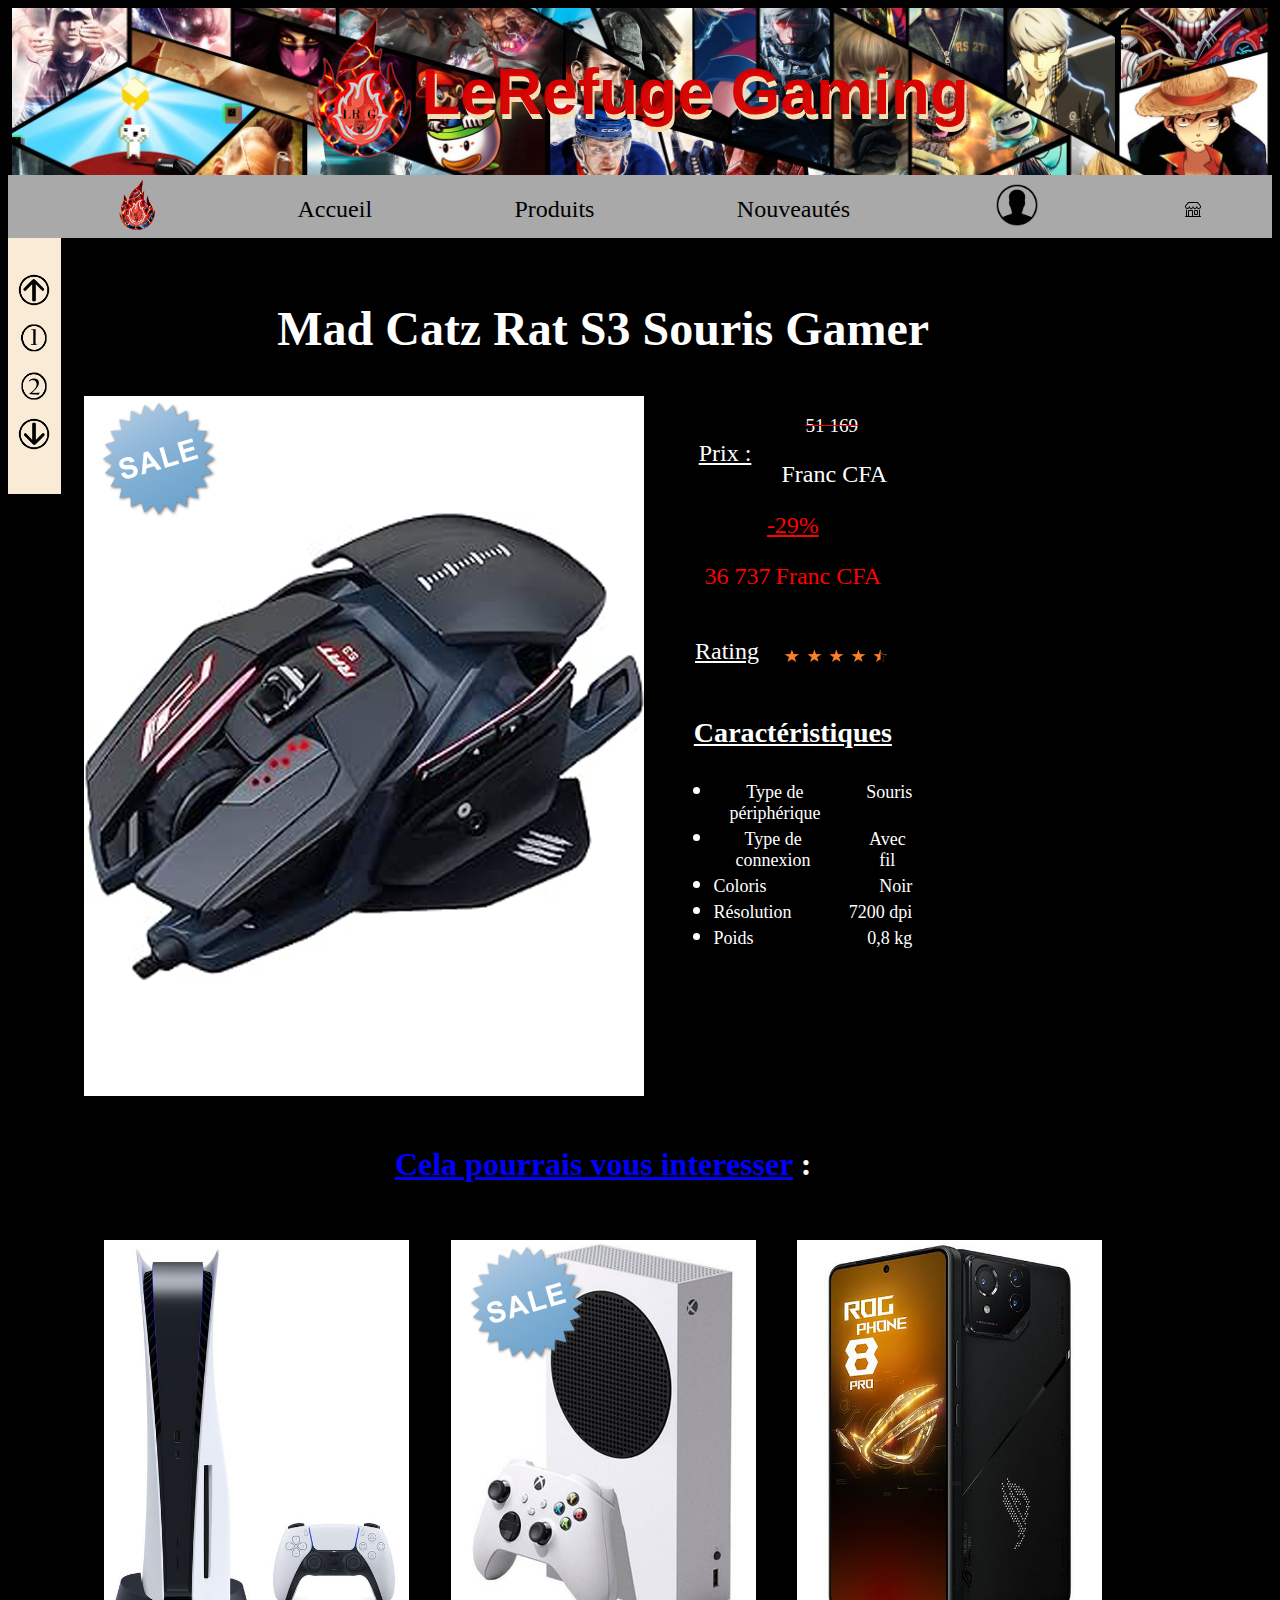
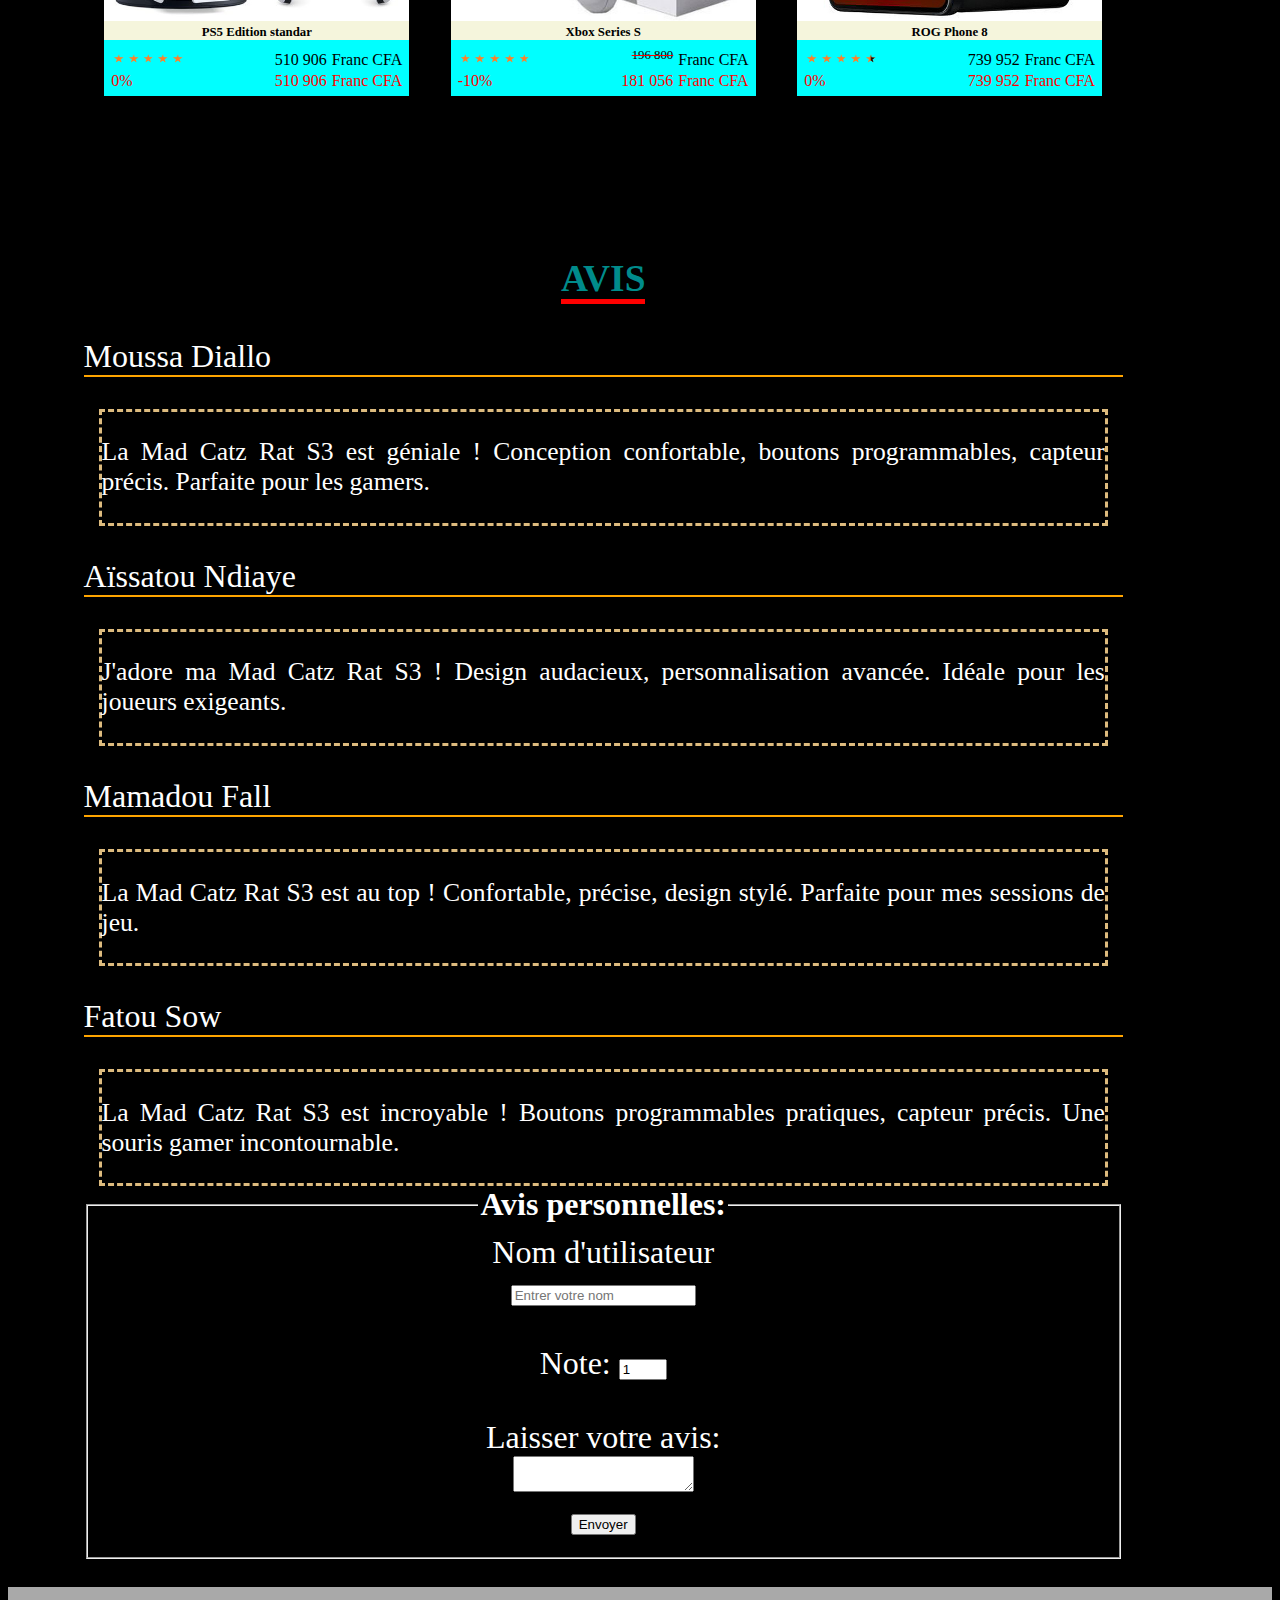
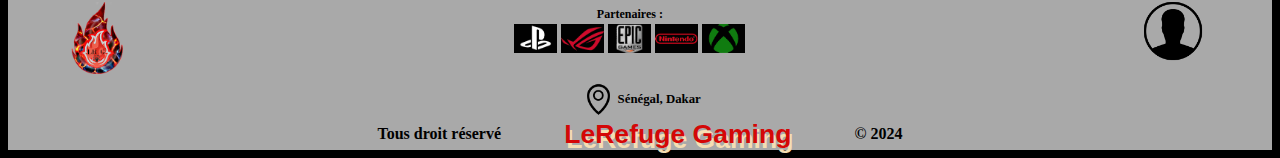
<file: PROJET/pages/produits/Mad-Catz-Rat.html>
<!DOCTYPE html>
<html lang="en">
<head>
    <meta charset="UTF-8">
    <meta name="viewport" content="width=device-width, initial-scale=1.0">
    <title>Prix Mad Catz Rat S3 Souris Gamer</title>
    <link rel="stylesheet" href="../../CSS/style.css">
</head>
<body>
    <header id="haut">
        <div class="header-content">
            <div class="logo">
                <img src="../../Images/Logo-SH-2.png" alt="Logo-entreprise">
            </div>
            <div class="titre_Logo">
                <h1 class="home-title">LeRefuge Gaming</h1>
            </div>
        </div>
    </header>
    <nav>
        <ul>
            <li>
                <a href="#haut"><img src="../../Images/Logo-SH-2.png" alt="Logo-entreprise" title="Aller en haut de page"></a>
            </li>
            <li>
                <a href="../onglets/index.html">Accueil</a>
            </li>
            <li>
                <a href="../onglets/produits.html">Produits</a>
            </li>
            <li>
                <a href="../onglets/nouveautes.html">Nouveautés</a>
            </li>
            <li>
                <a href="../onglets/index.html#contact"><img src="../../Images/contact.png" alt="contact-icon" title="nous contacter"></a>
            </li>
            <li>
                <a href="../onglets/achat.html" title="Aller au Store"><img src="../../Images/shop.svg" alt=""></a>
            </li>
        </ul>
    </nav>
    <div class="nav2ETmain-content">
        <div class="nav2">
            <ul>
                <li>
                    <a href="#debut"><img src="../../Images/top-button.png" title="Aller a l'intro" alt="Button Haut"></a>
                </li>
                <li>
                    <a href="#sugg"><img src="../../Images/1.png" title="Aller à Direction" alt="Button 2e section"></a>
                </li>
                <li>
                    <a href="#avis"><img src="../../Images/2.png" title="Aller à Réalisations" alt="Buton 4e section"></a>
                </li>
                <li>
                    <a href="#bas"><img src="../../Images/botton-button.png" title="Aller au bas de page " alt="Button bas"></a>
                </li>
            </ul>
        </div>
    <main id="debut" class="main-content">
        <h2 style="text-align: center;">Mad Catz Rat S3 Souris Gamer</h2>
        <section class="description">
            <div class="img-content">
                <div class="sale">
                    <div class="img-produits"><img src="../../Images/Mad-Catz-Rat.jpg" alt="Playstation 5" title="Playstation 5"></div>
                    <div class="img-sale"><img src="../../Images/promo.png" alt=""></div>
                </div>
            </div>
            <div class="details">
                <div class="price-content">
                    <p><u>Prix :</u></p>
                    <div class="price"><a href="../onglets/achat.html">
                        <p class="price-num texte-barre">51 169</p>
                        <p class="price-symbol">Franc CFA</p></a>
                    </div>
                </div>
                <div class="price-content"><a href="../onglets/achat.html">
                    <p class="percent-discounts"><u>-29%</u></p>
                    <div class="price-promo">
                        <p class="price-num">36 737</p>
                        <p class="price-symbol">Franc CFA</p>
                    </div></a>
                </div>
                <div class="ratings-content">
                    <p><u>Rating </u></p>
                    <div class="ratings">
                        <a href="#avis">
                            <ul>
                                <li><img src="../../Images/star4-plein.png" alt=""></li>
                                <li><img src="../../Images/star4-plein.png" alt=""></li>
                                <li><img src="../../Images/star4-plein.png" alt=""></li>
                                <li><img src="../../Images/star4-plein.png" alt=""></li>
                                <li><img src="../../Images/star4-Miplein.png" alt=""></li>
                            </ul>
                        </a>
                </div> 
                </div>
                <div class="caracteristiques">
                    <h3><u>Caractéristiques</u></h3>
                    <ul>
                        <li>
                            <div class="caracteristiques-content">
                                <div class="caracteristiques-name">Type de périphérique</div>
                                <div class="caracteristiques-details">Souris</div>
                            </div>
                        </li>
                        <li>
                            <div class="caracteristiques-content">
                                <div class="caracteristiques-name">Type de connexion</div>
                                <div class="caracteristiques-details">Avec fil</div>
                            </div>
                        </li>
                        <li>
                            <div class="caracteristiques-content">
                                <div class="caracteristiques-name">Coloris</div>
                                <div class="caracteristiques-details">Noir</div>
                            </div>
                        </li>
                        <li>
                            <div class="caracteristiques-content">
                                <div class="caracteristiques-name">Résolution</div>
                                <div class="caracteristiques-details">7200 dpi</div>
                            </div>
                        </li>
                        <li>
                            <div class="caracteristiques-content">
                                <div class="caracteristiques-name">Poids</div>
                                <div class="caracteristiques-details">0,8 kg</div>
                            </div>
                        </li>
                    </ul>
                </div>
            </div>
        </section>
        <div class="suggestions" id="sugg">
            <h4><span class="barre-blu-name">Cela pourrais vous interesser</span> :</h4>
            <div class="block3">
                <div class="block-child">
                        <div class="img-produitETtitre">
                                <div><a href="../produits/play5.html">
                                    <div class="sale">
                                        <div class="img-produits"><img src="../../Images/play5-1-N.jpg" alt="Playstation 5" title="Playstation 5"></div>
                                    </div>
                                </div>
                                <h4>PS5 Edition standar</h4></a>
                        </div>
                        <div class="prix-ofrres-ratings">
                            <div class="ratings">
                                <a href="../produits/play5.html#avis">
                                    <ul>
                                        <li><img src="../../Images/star4-plein.png" alt=""></li>
                                        <li><img src="../../Images/star4-plein.png" alt=""></li>
                                        <li><img src="../../Images/star4-plein.png" alt=""></li>
                                        <li><img src="../../Images/star4-plein.png" alt=""></li>
                                        <li><img src="../../Images/star4-plein.png" alt=""></li>
                                    </ul>
                                </a>
                                <div class="price">
                                    <p class="price-num">510 906</p>
                                    <p class="price-symbol">Franc CFA</p>
                                </div>    
                            </div>
                            <div class="discounts">
                                <p class="percent-discounts">0%</p>
                                <div class="price-promo">
                                    <p class="price-num">510 906</p>
                                    <p class="price-symbol">Franc CFA</p>
                                </div>
                        </div>
                    </div>
                </div>
                <div class="block-child">
                        <div class="img-produitETtitre">
                                <div><a href="./xbox-serie-s.html">
                                    <div class="sale">
                                        <div class="img-produits"><img src="../../Images/xbox-serie-s-N.jpg" alt="Playstation 5" title="Playstation 5"></div>
                                        <div class="img-sale"><img src="../../Images/promo.png" alt=""></div>
                                    </div>
                                </div>
                                <h4>Xbox Series S</h4></a>
                        </div>
                        <div class="prix-ofrres-ratings">
                            <div class="ratings">
                                <a href="./xbos-series-x#avis">
                                    <ul>
                                        <li><img src="../../Images/star4-plein.png" alt=""></li>
                                        <li><img src="../../Images/star4-plein.png" alt=""></li>
                                        <li><img src="../../Images/star4-plein.png" alt=""></li>
                                        <li><img src="../../Images/star4-plein.png" alt=""></li>
                                        <li><img src="../../Images/star4-plein.png" alt=""></li>
                                    </ul>
                                </a>
                                <div class="price">
                                    <p class="price-num texte-barre">196 800</p>
                                    <p class="price-symbol">Franc CFA</p>
                                </div>    
                            </div>
                            <div class="discounts">
                                <p class="percent-discounts">-10%</p>
                                <div class="price-promo">
                                    <p class="price-num">181 056</p>
                                    <p class="price-symbol">Franc CFA</p>
                            </div>
                        </div>
                    </div>
                </div>
                <div class="block-child">
                        <div class="img-produitETtitre">
                                <div><a href="./rog-phone-8.html">
                                    <div class="sale">
                                        <div class="img-produits"><img src="../../Images/asus-rog-phone-8-pro-N.jpg" alt="Playstation 5" title="Playstation 5"></div>
                                    </div>
                                </div>
                                <h4>ROG Phone 8</h4></a>
                        </div>
                        <div class="prix-ofrres-ratings">
                            <div class="ratings">
                                <a href="./rog-phone-8.html#avis">
                                    <ul>
                                        <li><img src="../../Images/star4-plein.png" alt=""></li>
                                        <li><img src="../../Images/star4-plein.png" alt=""></li>
                                        <li><img src="../../Images/star4-plein.png" alt=""></li>
                                        <li><img src="../../Images/star4-plein.png" alt=""></li>
                                        <li><img src="../../Images/star4-Miplein.png" alt=""></li>
                                    </ul>
                                </a>
                                <div class="price">
                                    <p class="price-num">739 952</p>
                                    <p class="price-symbol">Franc CFA</p>
                                </div>    
                            </div>
                            <div class="discounts">
                                <p class="percent-discounts">0%</p>
                                <div class="price-promo">
                                    <p class="price-num">739 952</p>
                                    <p class="price-symbol">Franc CFA</p>
                            </div>
                        </div>
                    </div>
                </div>
            </div>
        </div>
        <section style="text-align: center;" id="avis">
        <div>
            <h3><span class="barre-red-titre">avis</span></h3>
            <div class="name-u">
                <p>Moussa Diallo</p>
            </div>
            <div class="commentaire">
                <p>La Mad Catz Rat S3 est géniale ! Conception confortable, boutons programmables, capteur précis. Parfaite pour les gamers.</p>
            </div>
            <div class="name-u">
                <p>Aïssatou Ndiaye</p>
            </div>
            <div class="commentaire">
                <p>J'adore ma Mad Catz Rat S3 ! Design audacieux, personnalisation avancée. Idéale pour les joueurs exigeants.</p>
            </div>
            <div class="name-u">
                <p>Mamadou Fall</p>
            </div>
            <div class="commentaire">
                <p>La Mad Catz Rat S3 est au top ! Confortable, précise, design stylé. Parfaite pour mes sessions de jeu.</p>
            </div>
            <div class="name-u">
                <p> Fatou Sow</p>
            </div>
            <div class="commentaire">
                <p>La Mad Catz Rat S3 est incroyable ! Boutons programmables pratiques, capteur précis. Une souris gamer incontournable.</p>
            </div>
        </div>
        <div class="form-commentaire">
            <form id="U-Formulaire" action="/traitement_donnees" method="post"> 
                <fieldset id="Partie1">
                <legend><strong> Avis personnelles:</strong></legend>
                <div id="input-container">
    
                <label for="nom">Nom d'utilisateur</label><br>
                <input id="nom-u" type="text" name="name-u" placeholder="Entrer votre nom" required>
                <br><br>
                <label for="moyenne">Note:</label>
                    <input type="number" id="moyenne" step="1" max="5" min="1" value="1" placeholder="1"><br><br>
                <div id="myTextarea">
                    <label for="commentaire">Laisser votre avis: </label><br>
                    <textarea name="Avis" id="commentaire" required></textarea> 
                </div>
            <button type="submit">Envoyer</button>
            </form>
        </div>    
    </main>
    </div>
    <footer id="bas">
        <section class="affiche">
            <div class="logo">
                <img src="../../Images/Logo-SH-2.png" alt="Logo ShadowHaku">
            </div>
            <div class="partenaires">
                <p>Partenaires :</p>
                <div class="logos">
                    <ul>
                        <li>
                            <a><img src="../../Images/logo-ps.png" alt="ps-icon"></a>
                        </li>
                        <li>
                            <a><img src="../../Images/logo-rog-phone.png" alt="rog-icon"></a>
                        </li>
                        <li>
                            <a><img src="../../Images/logo-epic-game.png" alt="epic-game-icon"></a>
                        </li>
                        <li>
                            <a><img src="../../Images/logo-nitendo.png" alt="nitento-icon"></a>
                        </li>
                        <li>
                            <a><img src="../../Images/logo-xbox.png" alt="xbox-icon"></a>
                        </li>
                    </ul>
                </div>
            </div>
            <div class="contact">
                <a href="../onglets/index.html#contact"><img src="../../Images/contact.png" alt="contact-icon"></a>
            </div>
        </section>
        <span class="local">
            <img src="../../Images/location.png" alt="gps-icon">
            <span>Sénégal, Dakar</span>
        </span>
        <div class="copyright">
            <p>Tous droit réservé</p>
            <h5 class="home-title">LeRefuge Gaming</h5>
            <p>&copy 2024</p>
        </div>
    </footer>
</body>
</html>
</file>
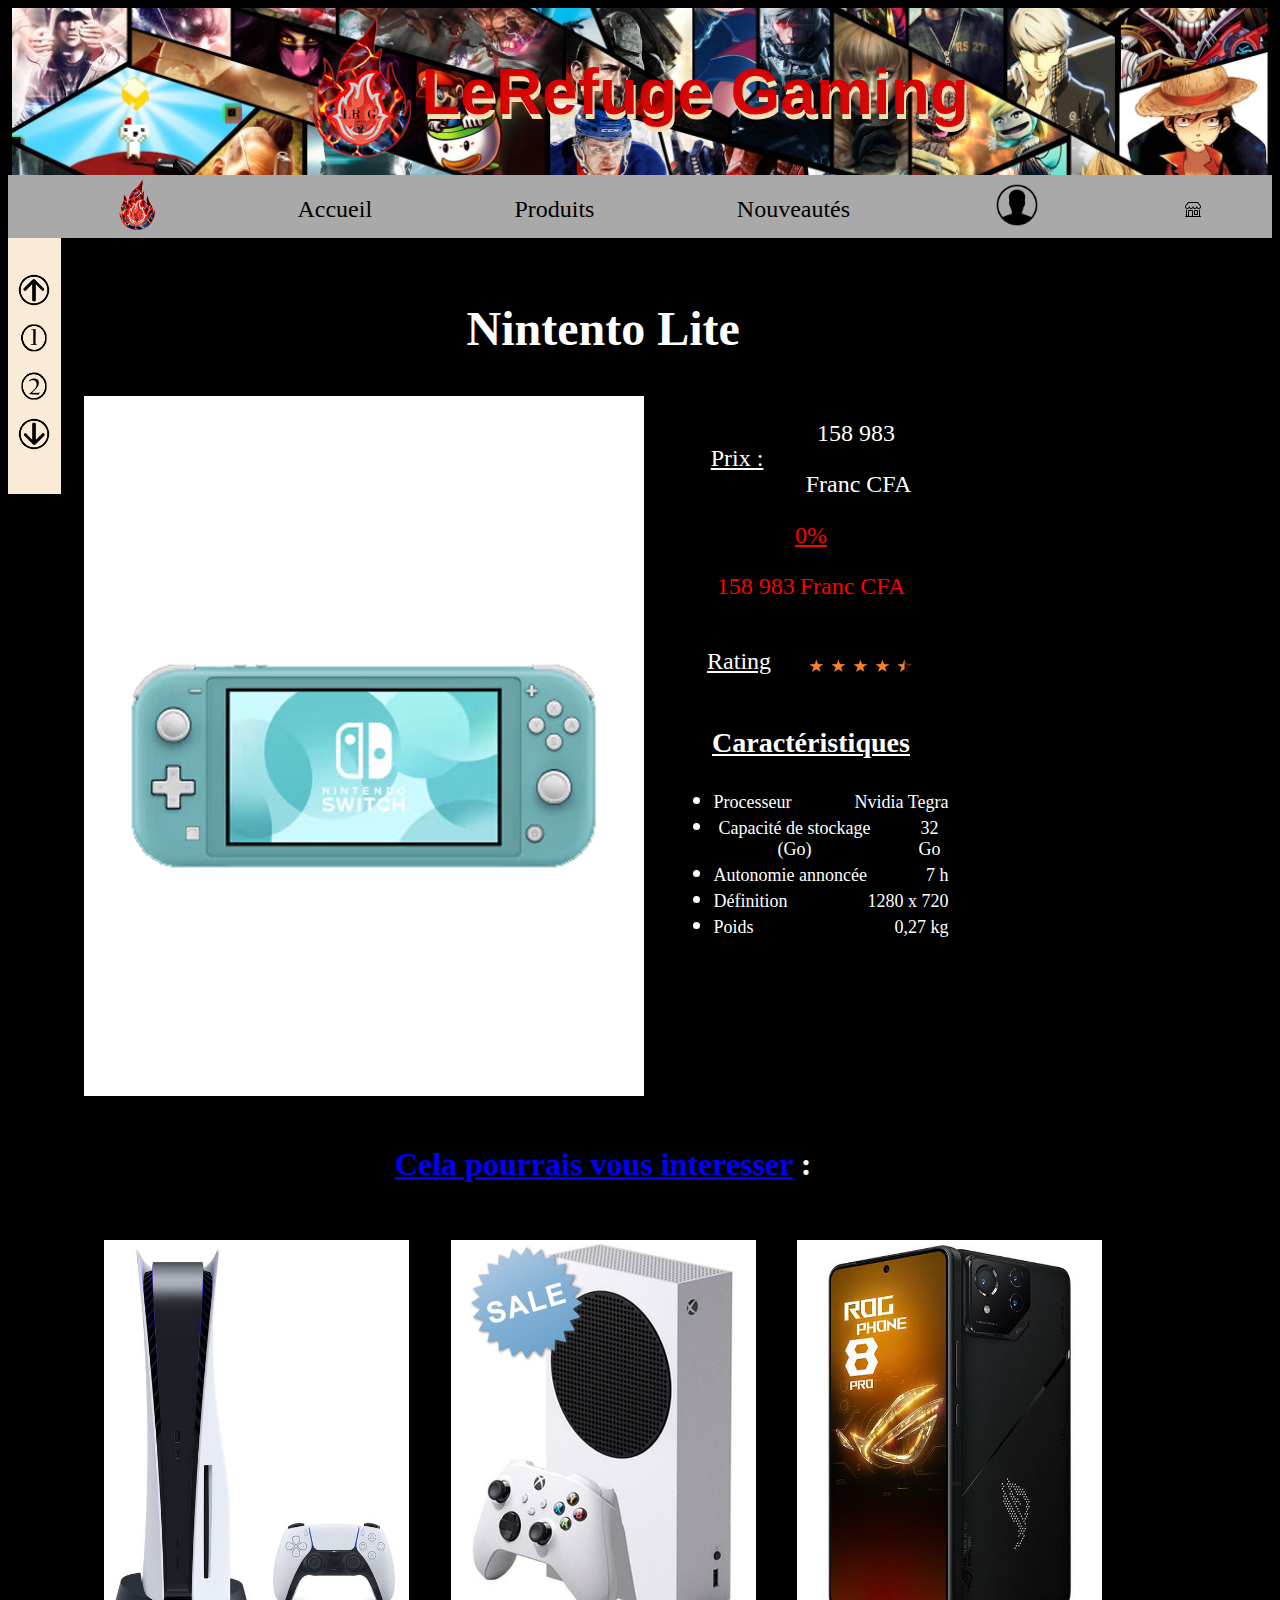
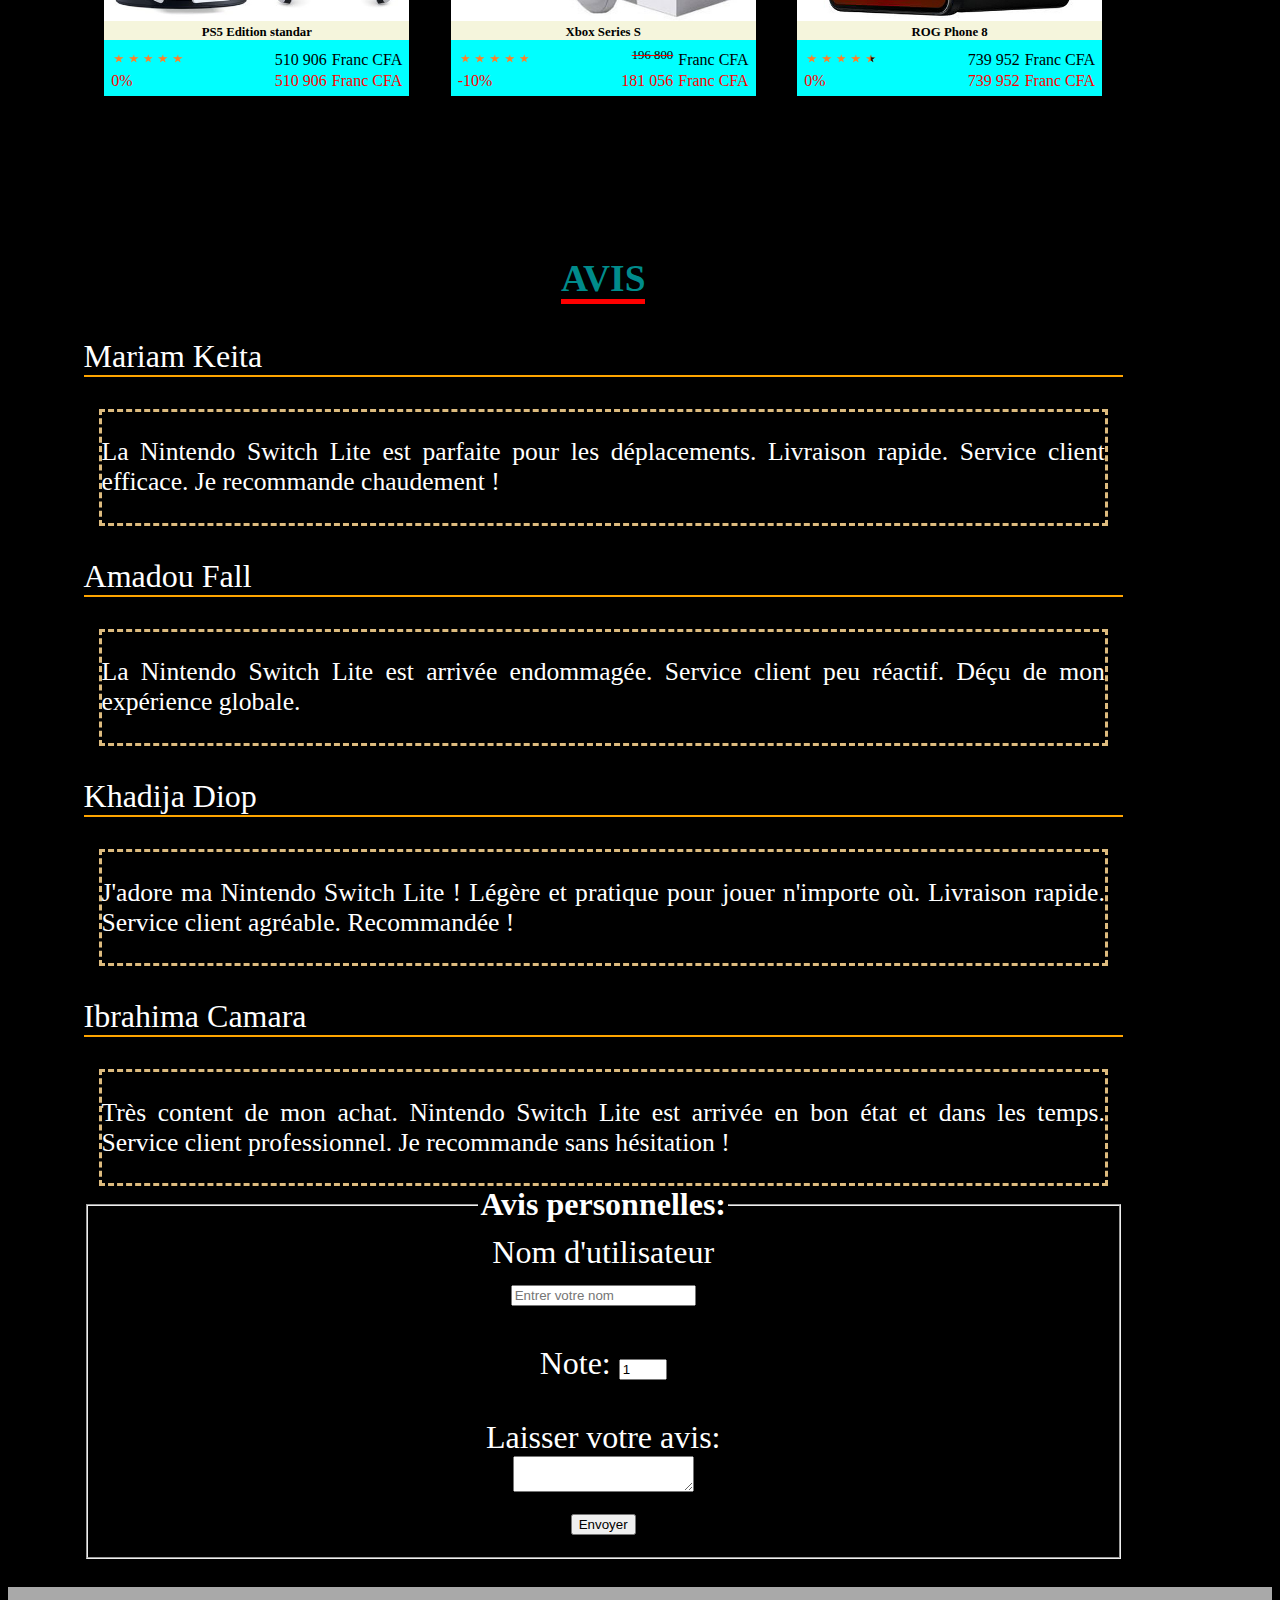
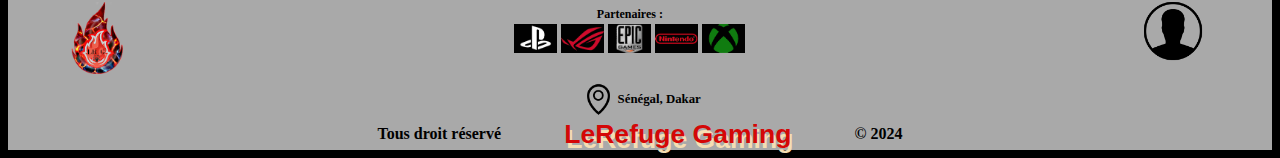
<file: PROJET/pages/produits/nintendo-lite.html>
<!DOCTYPE html>
<html lang="en">
<head>
    <meta charset="UTF-8">
    <meta name="viewport" content="width=device-width, initial-scale=1.0">
    <title>Prix Nintento Lite</title>
    <link rel="stylesheet" href="../../CSS/style.css">
</head>
<body>
    <header id="haut">
        <div class="header-content">
            <div class="logo">
                <img src="../../Images/Logo-SH-2.png" alt="Logo-entreprise">
            </div>
            <div class="titre_Logo">
                <h1 class="home-title">LeRefuge Gaming</h1>
            </div>
        </div>
    </header>
    <nav>
        <ul>
            <li>
                <a href="#haut"><img src="../../Images/Logo-SH-2.png" alt="Logo-entreprise" title="Aller en haut de page"></a>
            </li>
            <li>
                <a href="../onglets/index.html">Accueil</a>
            </li>
            <li>
                <a href="../onglets/produits.html">Produits</a>
            </li>
            <li>
                <a href="../onglets/nouveautes.html">Nouveautés</a>
            </li>
            <li>
                <a href="../onglets/index.html#contact"><img src="../../Images/contact.png" alt="contact-icon" title="nous contacter"></a>
            </li>
            <li>
                <a href="../onglets/achat.html" title="Aller au Store"><img src="../../Images/shop.svg" alt=""></a>
            </li>
        </ul>
    </nav>
    <div class="nav2ETmain-content">
        <div class="nav2">
            <ul>
                <li>
                    <a href="#debut"><img src="../../Images/top-button.png" title="Aller a l'intro" alt="Button Haut"></a>
                </li>
                <li>
                    <a href="#sugg"><img src="../../Images/1.png" title="Aller à Direction" alt="Button 2e section"></a>
                </li>
                <li>
                    <a href="#avis"><img src="../../Images/2.png" title="Aller à Réalisations" alt="Buton 4e section"></a>
                </li>
                <li>
                    <a href="#bas"><img src="../../Images/botton-button.png" title="Aller au bas de page " alt="Button bas"></a>
                </li>
            </ul>
        </div>
    <main id="debut" class="main-content">
        <h2 style="text-align: center;">Nintento Lite</h2>
        <section class="description">
            <div class="img-content">
                <div class="sale">
                    <div class="img-produits"><img src="../../Images/nintendo-lite.jpg" alt="Playstation 5" title="Playstation 5"></div>
                </div>
            </div>
            <div class="details">
                <div class="price-content">
                    <p><u>Prix :</u></p>
                    <div class="price"><a href="../onglets/achat.html">
                        <p class="price-num">158 983</p>
                        <p class="price-symbol">Franc CFA</p></a>
                    </div>
                </div>
                <div class="price-content"><a href="../onglets/achat.html">
                    <p class="percent-discounts"><u>0%</u></p>
                    <div class="price-promo">
                        <p class="price-num">158 983</p>
                        <p class="price-symbol">Franc CFA</p>
                    </div></a>
                </div>
                <div class="ratings-content">
                    <p><u>Rating </u></p>
                    <div class="ratings">
                        <a href="#avis">
                            <ul>
                                <li><img src="../../Images/star4-plein.png" alt=""></li>
                                <li><img src="../../Images/star4-plein.png" alt=""></li>
                                <li><img src="../../Images/star4-plein.png" alt=""></li>
                                <li><img src="../../Images/star4-plein.png" alt=""></li>
                                <li><img src="../../Images/star4-Miplein.png" alt=""></li>
                            </ul>
                        </a>
                </div> 
                </div>
                <div class="caracteristiques">
                    <h3><u>Caractéristiques</u></h3>
                    <ul>
                        <li>
                            <div class="caracteristiques-content">
                                <div class="caracteristiques-name">Processeur</div>
                                <div class="caracteristiques-details">Nvidia Tegra</div>
                            </div>
                        </li>
                        <li>
                            <div class="caracteristiques-content">
                                <div class="caracteristiques-name">Capacité de stockage (Go)</div>
                                <div class="caracteristiques-details">32 Go</div>
                            </div>
                        </li>
                        <li>
                            <div class="caracteristiques-content">
                                <div class="caracteristiques-name">Autonomie annoncée</div>
                                <div class="caracteristiques-details">7 h</div>
                            </div>
                        </li>
                        <li>
                            <div class="caracteristiques-content">
                                <div class="caracteristiques-name">Définition</div>
                                <div class="caracteristiques-details">1280 x 720</div>
                            </div>
                        </li>
                        <li>
                            <div class="caracteristiques-content">
                                <div class="caracteristiques-name">Poids</div>
                                <div class="caracteristiques-details">0,27 kg</div>
                            </div>
                        </li>
                    </ul>
                </div>
            </div>
        </section>
        <div class="suggestions" id="sugg">
            <h4><span class="barre-blu-name">Cela pourrais vous interesser</span> :</h4>
            <div class="block3">
                <div class="block-child">
                        <div class="img-produitETtitre">
                                <div><a href="../produits/play5.html">
                                    <div class="sale">
                                        <div class="img-produits"><img src="../../Images/play5-1-N.jpg" alt="Playstation 5" title="Playstation 5"></div>
                                    </div>
                                </div>
                                <h4>PS5 Edition standar</h4></a>
                        </div>
                        <div class="prix-ofrres-ratings">
                            <div class="ratings">
                                <a href="../produits/play5.html#avis">
                                    <ul>
                                        <li><img src="../../Images/star4-plein.png" alt=""></li>
                                        <li><img src="../../Images/star4-plein.png" alt=""></li>
                                        <li><img src="../../Images/star4-plein.png" alt=""></li>
                                        <li><img src="../../Images/star4-plein.png" alt=""></li>
                                        <li><img src="../../Images/star4-plein.png" alt=""></li>
                                    </ul>
                                </a>
                                <div class="price">
                                    <p class="price-num">510 906</p>
                                    <p class="price-symbol">Franc CFA</p>
                                </div>    
                            </div>
                            <div class="discounts">
                                <p class="percent-discounts">0%</p>
                                <div class="price-promo">
                                    <p class="price-num">510 906</p>
                                    <p class="price-symbol">Franc CFA</p>
                                </div>
                        </div>
                    </div>
                </div>
                <div class="block-child">
                        <div class="img-produitETtitre">
                                <div><a href="./xbox-serie-s.html">
                                    <div class="sale">
                                        <div class="img-produits"><img src="../../Images/xbox-serie-s-N.jpg" alt="Playstation 5" title="Playstation 5"></div>
                                        <div class="img-sale"><img src="../../Images/promo.png" alt=""></div>
                                    </div>
                                </div>
                                <h4>Xbox Series S</h4></a>
                        </div>
                        <div class="prix-ofrres-ratings">
                            <div class="ratings">
                                <a href="./xbos-series-x#avis">
                                    <ul>
                                        <li><img src="../../Images/star4-plein.png" alt=""></li>
                                        <li><img src="../../Images/star4-plein.png" alt=""></li>
                                        <li><img src="../../Images/star4-plein.png" alt=""></li>
                                        <li><img src="../../Images/star4-plein.png" alt=""></li>
                                        <li><img src="../../Images/star4-plein.png" alt=""></li>
                                    </ul>
                                </a>
                                <div class="price">
                                    <p class="price-num texte-barre">196 800</p>
                                    <p class="price-symbol">Franc CFA</p>
                                </div>    
                            </div>
                            <div class="discounts">
                                <p class="percent-discounts">-10%</p>
                                <div class="price-promo">
                                    <p class="price-num">181 056</p>
                                    <p class="price-symbol">Franc CFA</p>
                            </div>
                        </div>
                    </div>
                </div>
                <div class="block-child">
                        <div class="img-produitETtitre">
                                <div><a href="./rog-phone-8.html">
                                    <div class="sale">
                                        <div class="img-produits"><img src="../../Images/asus-rog-phone-8-pro-N.jpg" alt="Playstation 5" title="Playstation 5"></div>
                                    </div>
                                </div>
                                <h4>ROG Phone 8</h4></a>
                        </div>
                        <div class="prix-ofrres-ratings">
                            <div class="ratings">
                                <a href="./rog-phone-8.html#avis">
                                    <ul>
                                        <li><img src="../../Images/star4-plein.png" alt=""></li>
                                        <li><img src="../../Images/star4-plein.png" alt=""></li>
                                        <li><img src="../../Images/star4-plein.png" alt=""></li>
                                        <li><img src="../../Images/star4-plein.png" alt=""></li>
                                        <li><img src="../../Images/star4-Miplein.png" alt=""></li>
                                    </ul>
                                </a>
                                <div class="price">
                                    <p class="price-num">739 952</p>
                                    <p class="price-symbol">Franc CFA</p>
                                </div>    
                            </div>
                            <div class="discounts">
                                <p class="percent-discounts">0%</p>
                                <div class="price-promo">
                                    <p class="price-num">739 952</p>
                                    <p class="price-symbol">Franc CFA</p>
                            </div>
                        </div>
                    </div>
                </div>
            </div>
        </div>
        <section style="text-align: center;" id="avis">
        <div>
            <h3><span class="barre-red-titre">avis</span></h3>
            <div class="name-u">
                <p>Mariam Keita</p>
            </div>
            <div class="commentaire">
                <p>La Nintendo Switch Lite est parfaite pour les déplacements. Livraison rapide. Service client efficace. Je recommande chaudement !</p>
            </div>
            <div class="name-u">
                <p>Amadou Fall</p>
            </div>
            <div class="commentaire">
                <p>La Nintendo Switch Lite est arrivée endommagée. Service client peu réactif. Déçu de mon expérience globale.</p>
            </div>
            <div class="name-u">
                <p>Khadija Diop</p>
            </div>
            <div class="commentaire">
                <p>J'adore ma Nintendo Switch Lite ! Légère et pratique pour jouer n'importe où. Livraison rapide. Service client agréable. Recommandée !</p>
            </div>
            <div class="name-u">
                <p>Ibrahima Camara</p>
            </div>
            <div class="commentaire">
                <p>Très content de mon achat. Nintendo Switch Lite est arrivée en bon état et dans les temps. Service client professionnel. Je recommande sans hésitation !</p>
            </div>
        </div>
        <div class="form-commentaire">
            <form id="U-Formulaire" action="/traitement_donnees" method="post"> 
                <fieldset id="Partie1">
                <legend><strong> Avis personnelles:</strong></legend>
                <div id="input-container">
    
                <label for="nom">Nom d'utilisateur</label><br>
                <input id="nom-u" type="text" name="name-u" placeholder="Entrer votre nom" required>
                <br><br>
                <label for="moyenne">Note:</label>
                    <input type="number" id="moyenne" step="1" max="5" min="1" value="1" placeholder="1"><br><br>
                <div id="myTextarea">
                    <label for="commentaire">Laisser votre avis: </label><br>
                    <textarea name="Avis" id="commentaire" required></textarea> 
                </div>
            <button type="submit">Envoyer</button>
            </form>
        </div>    
    </main>
    </div>
    <footer id="bas">
        <section class="affiche">
            <div class="logo">
                <img src="../../Images/Logo-SH-2.png" alt="Logo ShadowHaku">
            </div>
            <div class="partenaires">
                <p>Partenaires :</p>
                <div class="logos">
                    <ul>
                        <li>
                            <a><img src="../../Images/logo-ps.png" alt="ps-icon"></a>
                        </li>
                        <li>
                            <a><img src="../../Images/logo-rog-phone.png" alt="rog-icon"></a>
                        </li>
                        <li>
                            <a><img src="../../Images/logo-epic-game.png" alt="epic-game-icon"></a>
                        </li>
                        <li>
                            <a><img src="../../Images/logo-nitendo.png" alt="nitento-icon"></a>
                        </li>
                        <li>
                            <a><img src="../../Images/logo-xbox.png" alt="xbox-icon"></a>
                        </li>
                    </ul>
                </div>
            </div>
            <div class="contact">
                <a href="../onglets/index.html#contact"><img src="../../Images/contact.png" alt="contact-icon"></a>
            </div>
        </section>
        <span class="local">
            <img src="../../Images/location.png" alt="gps-icon">
            <span>Sénégal, Dakar</span>
        </span>
        <div class="copyright">
            <p>Tous droit réservé</p>
            <h5 class="home-title">LeRefuge Gaming</h5>
            <p>&copy 2024</p>
        </div>
    </footer>
</body>
</html>
</file>
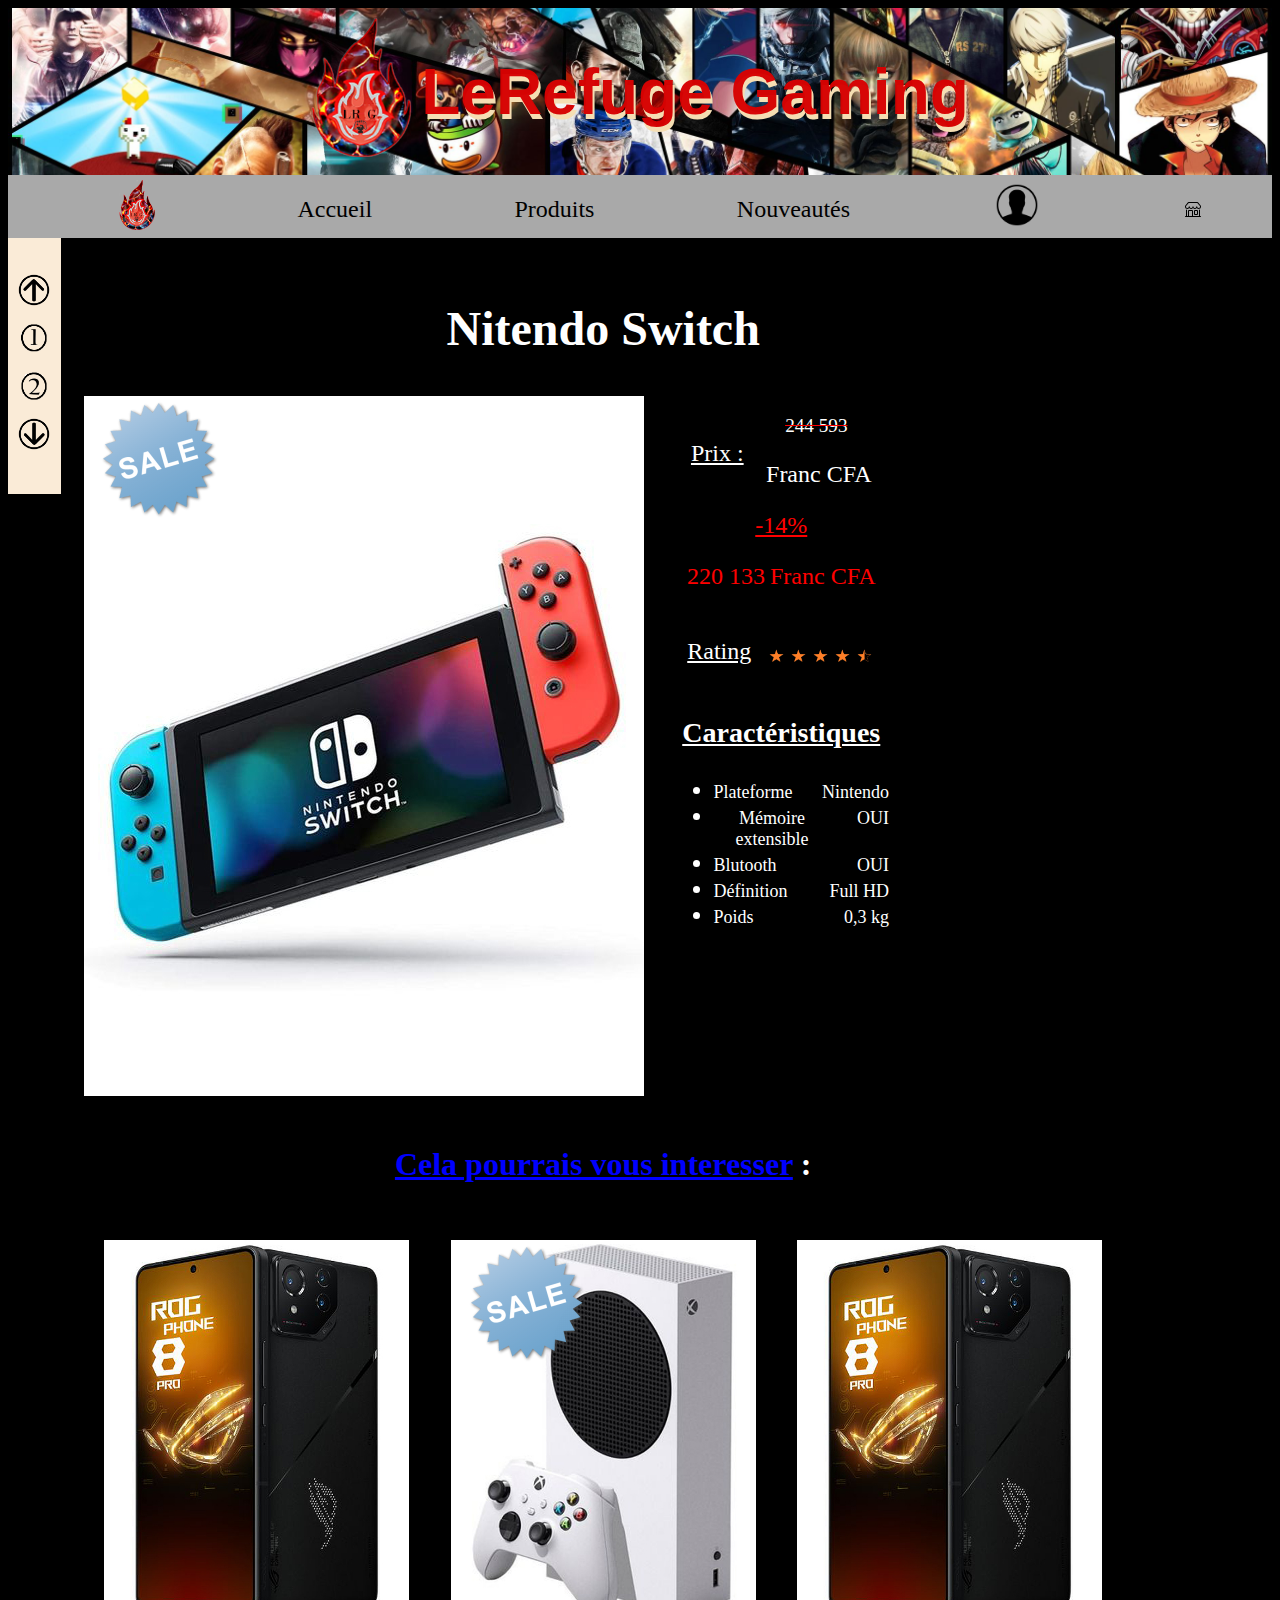
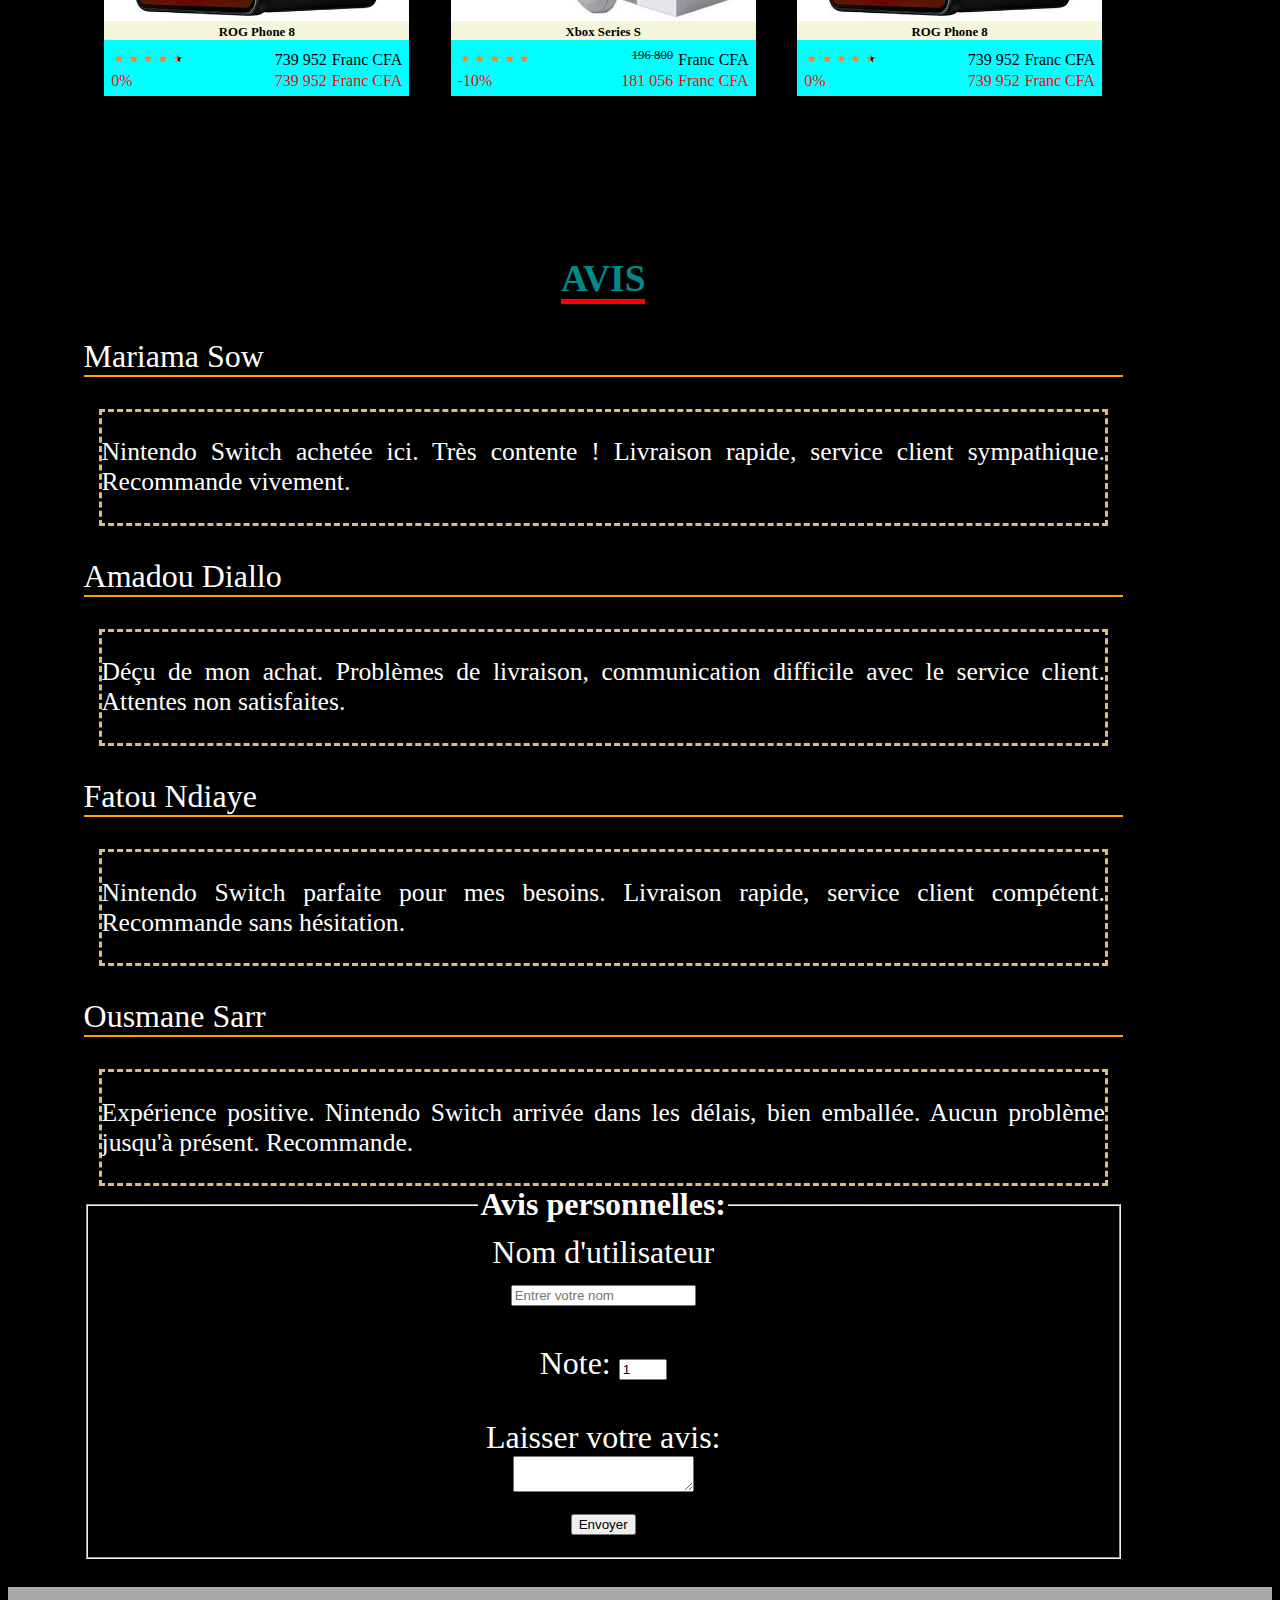
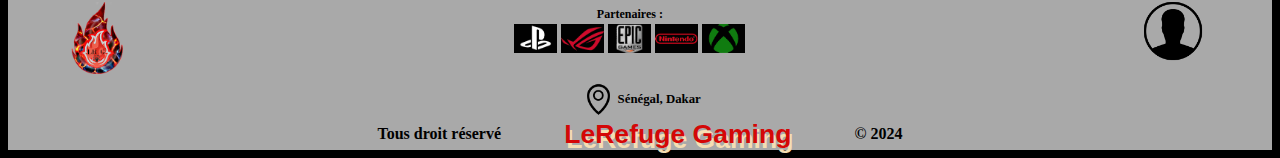
<file: PROJET/pages/produits/nitendo.html>
<!DOCTYPE html>
<html lang="en">
<head>
    <meta charset="UTF-8">
    <meta name="viewport" content="width=device-width, initial-scale=1.0">
    <title>Prix Nitendo Switch</title>
    <link rel="stylesheet" href="../../CSS/style.css">
</head>
<body>
    <header id="haut">
        <div class="header-content">
            <div class="logo">
                <img src="../../Images/Logo-SH-2.png" alt="Logo-entreprise">
            </div>
            <div class="titre_Logo">
                <h1 class="home-title">LeRefuge Gaming</h1>
            </div>
        </div>
    </header>
    <nav>
        <ul>
            <li>
                <a href="#haut"><img src="../../Images/Logo-SH-2.png" alt="Logo-entreprise" title="Aller en haut de page"></a>
            </li>
            <li>
                <a href="../onglets/index.html">Accueil</a>
            </li>
            <li>
                <a href="../onglets/produits.html">Produits</a>
            </li>
            <li>
                <a href="../onglets/nouveautes.html">Nouveautés</a>
            </li>
            <li>
                <a href="../onglets/index.html#contact"><img src="../../Images/contact.png" alt="contact-icon" title="nous contacter"></a>
            </li>
            <li>
                <a href="../onglets/achat.html" title="Aller au Store"><img src="../../Images/shop.svg" alt=""></a>
            </li>
        </ul>
    </nav>
    <div class="nav2ETmain-content">
        <div class="nav2">
            <ul>
                <li>
                    <a href="#debut"><img src="../../Images/top-button.png" title="Aller a l'intro" alt="Button Haut"></a>
                </li>
                <li>
                    <a href="#sugg"><img src="../../Images/1.png" title="Aller à Direction" alt="Button 2e section"></a>
                </li>
                <li>
                    <a href="#avis"><img src="../../Images/2.png" title="Aller à Réalisations" alt="Buton 4e section"></a>
                </li>
                <li>
                    <a href="#bas"><img src="../../Images/botton-button.png" title="Aller au bas de page " alt="Button bas"></a>
                </li>
            </ul>
        </div>
    <main id="debut" class="main-content">
        <h2 style="text-align: center;">Nitendo Switch</h2>
        <section class="description">
            <div class="img-content">
                <div class="sale">
                    <div class="img-produits"><img src="../../Images/nitento-switch.jpg" alt="Playstation 5" title="Playstation 5"></div>
                    <div class="img-sale"><img src="../../Images/promo.png" alt=""></div>
                </div>
            </div>
            <div class="details">
                <div class="price-content">
                    <p><u>Prix :</u></p>
                    <div class="price"><a href="../onglets/achat.html">
                        <p class="price-num texte-barre">244 593</p>
                        <p class="price-symbol">Franc CFA</p></a>
                    </div>
                </div>
                <div class="price-content"><a href="../onglets/achat.html">
                    <p class="percent-discounts"><u>-14%</u></p>
                    <div class="price-promo">
                        <p class="price-num">220 133</p>
                        <p class="price-symbol">Franc CFA</p>
                    </div></a>
                </div>
                <div class="ratings-content">
                    <p><u>Rating </u></p>
                    <div class="ratings">
                        <a href="#avis">
                            <ul>
                                <li><img src="../../Images/star4-plein.png" alt=""></li>
                                <li><img src="../../Images/star4-plein.png" alt=""></li>
                                <li><img src="../../Images/star4-plein.png" alt=""></li>
                                <li><img src="../../Images/star4-plein.png" alt=""></li>
                                <li><img src="../../Images/star4-Miplein.png" alt=""></li>
                            </ul>
                        </a>
                </div> 
                </div>
                <div class="caracteristiques">
                    <h3><u>Caractéristiques</u></h3>
                    <ul>
                        <li>
                            <div class="caracteristiques-content">
                                <div class="caracteristiques-name">Plateforme</div>
                                <div class="caracteristiques-details">Nintendo</div>
                            </div>
                        </li>
                        <li>
                            <div class="caracteristiques-content">
                                <div class="caracteristiques-name">Mémoire extensible</div>
                                <div class="caracteristiques-details">OUI</div>
                            </div>
                        </li>
                        <li>
                            <div class="caracteristiques-content">
                                <div class="caracteristiques-name">Blutooth</div>
                                <div class="caracteristiques-details">OUI</div>
                            </div>
                        </li>
                        <li>
                            <div class="caracteristiques-content">
                                <div class="caracteristiques-name">Définition</div>
                                <div class="caracteristiques-details">Full HD</div>
                            </div>
                        </li>
                        <li>
                            <div class="caracteristiques-content">
                                <div class="caracteristiques-name">Poids</div>
                                <div class="caracteristiques-details">0,3 kg</div>
                            </div>
                        </li>
                    </ul>
                </div>
            </div>
        </section>
        <div class="suggestions" id="sugg">
            <h4><span class="barre-blu-name">Cela pourrais vous interesser</span> :</h4>
            <div class="block3">
                <div class="block-child">
                    <div class="img-produitETtitre">
                            <div><a href="../produits/rog-phone-8.html">
                                <div class="sale">
                                    <div class="img-produits"><img src="../../Images/asus-rog-phone-8-pro-N.jpg" alt="Playstation 5" title="Playstation 5"></div>
                                </div>
                            </div>
                            <h4>ROG Phone 8</h4></a>
                    </div>
                    <div class="prix-ofrres-ratings">
                        <div class="ratings">
                            <a href="../produits/rog-phone-8.html#avis">
                                <ul>
                                    <li><img src="../../Images/star4-plein.png" alt=""></li>
                                    <li><img src="../../Images/star4-plein.png" alt=""></li>
                                    <li><img src="../../Images/star4-plein.png" alt=""></li>
                                    <li><img src="../../Images/star4-plein.png" alt=""></li>
                                    <li><img src="../../Images/star4-Miplein.png" alt=""></li>
                                </ul>
                            </a>
                            <a href="./achat.html">
                            <div class="price">
                                <p class="price-num">739 952</p>
                                <p class="price-symbol">Franc CFA</p>
                            </div></a>
                        </div>
                        <a href="./achat.html">
                        <div class="discounts">
                            <p class="percent-discounts">0%</p>
                            <div class="price-promo">
                                <p class="price-num">739 952</p>
                                <p class="price-symbol">Franc CFA</p>
                            </div>
                        </div>
                        </a>
                </div>
            </div>
                <div class="block-child">
                        <div class="img-produitETtitre">
                                <div><a href="./xbox-serie-s.html">
                                    <div class="sale">
                                        <div class="img-produits"><img src="../../Images/xbox-serie-s-N.jpg" alt="Playstation 5" title="Playstation 5"></div>
                                        <div class="img-sale"><img src="../../Images/promo.png" alt=""></div>
                                    </div>
                                </div>
                                <h4>Xbox Series S</h4></a>
                        </div>
                        <div class="prix-ofrres-ratings">
                            <div class="ratings">
                                <a href="./xbos-series-x#avis">
                                    <ul>
                                        <li><img src="../../Images/star4-plein.png" alt=""></li>
                                        <li><img src="../../Images/star4-plein.png" alt=""></li>
                                        <li><img src="../../Images/star4-plein.png" alt=""></li>
                                        <li><img src="../../Images/star4-plein.png" alt=""></li>
                                        <li><img src="../../Images/star4-plein.png" alt=""></li>
                                    </ul>
                                </a>
                                <div class="price">
                                    <p class="price-num texte-barre">196 800</p>
                                    <p class="price-symbol">Franc CFA</p>
                                </div>    
                            </div>
                            <div class="discounts">
                                <p class="percent-discounts">-10%</p>
                                <div class="price-promo">
                                    <p class="price-num">181 056</p>
                                    <p class="price-symbol">Franc CFA</p>
                            </div>
                        </div>
                    </div>
                </div>
                <div class="block-child">
                        <div class="img-produitETtitre">
                                <div><a href="./rog-phone-8.html">
                                    <div class="sale">
                                        <div class="img-produits"><img src="../../Images/asus-rog-phone-8-pro-N.jpg" alt="Playstation 5" title="Playstation 5"></div>
                                    </div>
                                </div>
                                <h4>ROG Phone 8</h4></a>
                        </div>
                        <div class="prix-ofrres-ratings">
                            <div class="ratings">
                                <a href="./rog-phone-8.html#avis">
                                    <ul>
                                        <li><img src="../../Images/star4-plein.png" alt=""></li>
                                        <li><img src="../../Images/star4-plein.png" alt=""></li>
                                        <li><img src="../../Images/star4-plein.png" alt=""></li>
                                        <li><img src="../../Images/star4-plein.png" alt=""></li>
                                        <li><img src="../../Images/star4-Miplein.png" alt=""></li>
                                    </ul>
                                </a>
                                <div class="price">
                                    <p class="price-num">739 952</p>
                                    <p class="price-symbol">Franc CFA</p>
                                </div>    
                            </div>
                            <div class="discounts">
                                <p class="percent-discounts">0%</p>
                                <div class="price-promo">
                                    <p class="price-num">739 952</p>
                                    <p class="price-symbol">Franc CFA</p>
                            </div>
                        </div>
                    </div>
                </div>
            </div>
        </div>
        <section style="text-align: center;" id="avis">
        <div>
            <h3><span class="barre-red-titre">avis</span></h3>
            <div class="name-u">
                <p>Mariama Sow</p>
            </div>
            <div class="commentaire">
                <p>Nintendo Switch achetée ici. Très contente ! Livraison rapide, service client sympathique. Recommande vivement.</p>
            </div>
            <div class="name-u">
                <p>Amadou Diallo</p>
            </div>
            <div class="commentaire">
                <p>Déçu de mon achat. Problèmes de livraison, communication difficile avec le service client. Attentes non satisfaites.</p>
            </div>
            <div class="name-u">
                <p>Fatou Ndiaye</p>
            </div>
            <div class="commentaire">
                <p>Nintendo Switch parfaite pour mes besoins. Livraison rapide, service client compétent. Recommande sans hésitation.</p>
            </div>
            <div class="name-u">
                <p>Ousmane Sarr</p>
            </div>
            <div class="commentaire">
                <p>Expérience positive. Nintendo Switch arrivée dans les délais, bien emballée. Aucun problème jusqu'à présent. Recommande.</p>
            </div>
        </div>
        <div class="form-commentaire">
            <form id="U-Formulaire" action="/traitement_donnees" method="post"> 
                <fieldset id="Partie1">
                <legend><strong> Avis personnelles:</strong></legend>
                <div id="input-container">
    
                <label for="nom">Nom d'utilisateur</label><br>
                <input id="nom-u" type="text" name="name-u" placeholder="Entrer votre nom" required>
                <br><br>
                <label for="moyenne">Note:</label>
                    <input type="number" id="moyenne" step="1" max="5" min="1" value="1" placeholder="1"><br><br>
                <div id="myTextarea">
                    <label for="commentaire">Laisser votre avis: </label><br>
                    <textarea name="Avis" id="commentaire" required></textarea> 
                </div>
            <button type="submit">Envoyer</button>
            </form>
        </div>    
    </main>
    </div>
    <footer id="bas">
        <section class="affiche">
            <div class="logo">
                <img src="../../Images/Logo-SH-2.png" alt="Logo ShadowHaku">
            </div>
            <div class="partenaires">
                <p>Partenaires :</p>
                <div class="logos">
                    <ul>
                        <li>
                            <a><img src="../../Images/logo-ps.png" alt="ps-icon"></a>
                        </li>
                        <li>
                            <a><img src="../../Images/logo-rog-phone.png" alt="rog-icon"></a>
                        </li>
                        <li>
                            <a><img src="../../Images/logo-epic-game.png" alt="epic-game-icon"></a>
                        </li>
                        <li>
                            <a><img src="../../Images/logo-nitendo.png" alt="nitento-icon"></a>
                        </li>
                        <li>
                            <a><img src="../../Images/logo-xbox.png" alt="xbox-icon"></a>
                        </li>
                    </ul>
                </div>
            </div>
            <div class="contact">
                <a href="../onglets/index.html#contact"><img src="../../Images/contact.png" alt="contact-icon"></a>
            </div>
        </section>
        <span class="local">
            <img src="../../Images/location.png" alt="gps-icon">
            <span>Sénégal, Dakar</span>
        </span>
        <div class="copyright">
            <p>Tous droit réservé</p>
            <h5 class="home-title">LeRefuge Gaming</h5>
            <p>&copy 2024</p>
        </div>
    </footer>
</body>
</html>
</file>
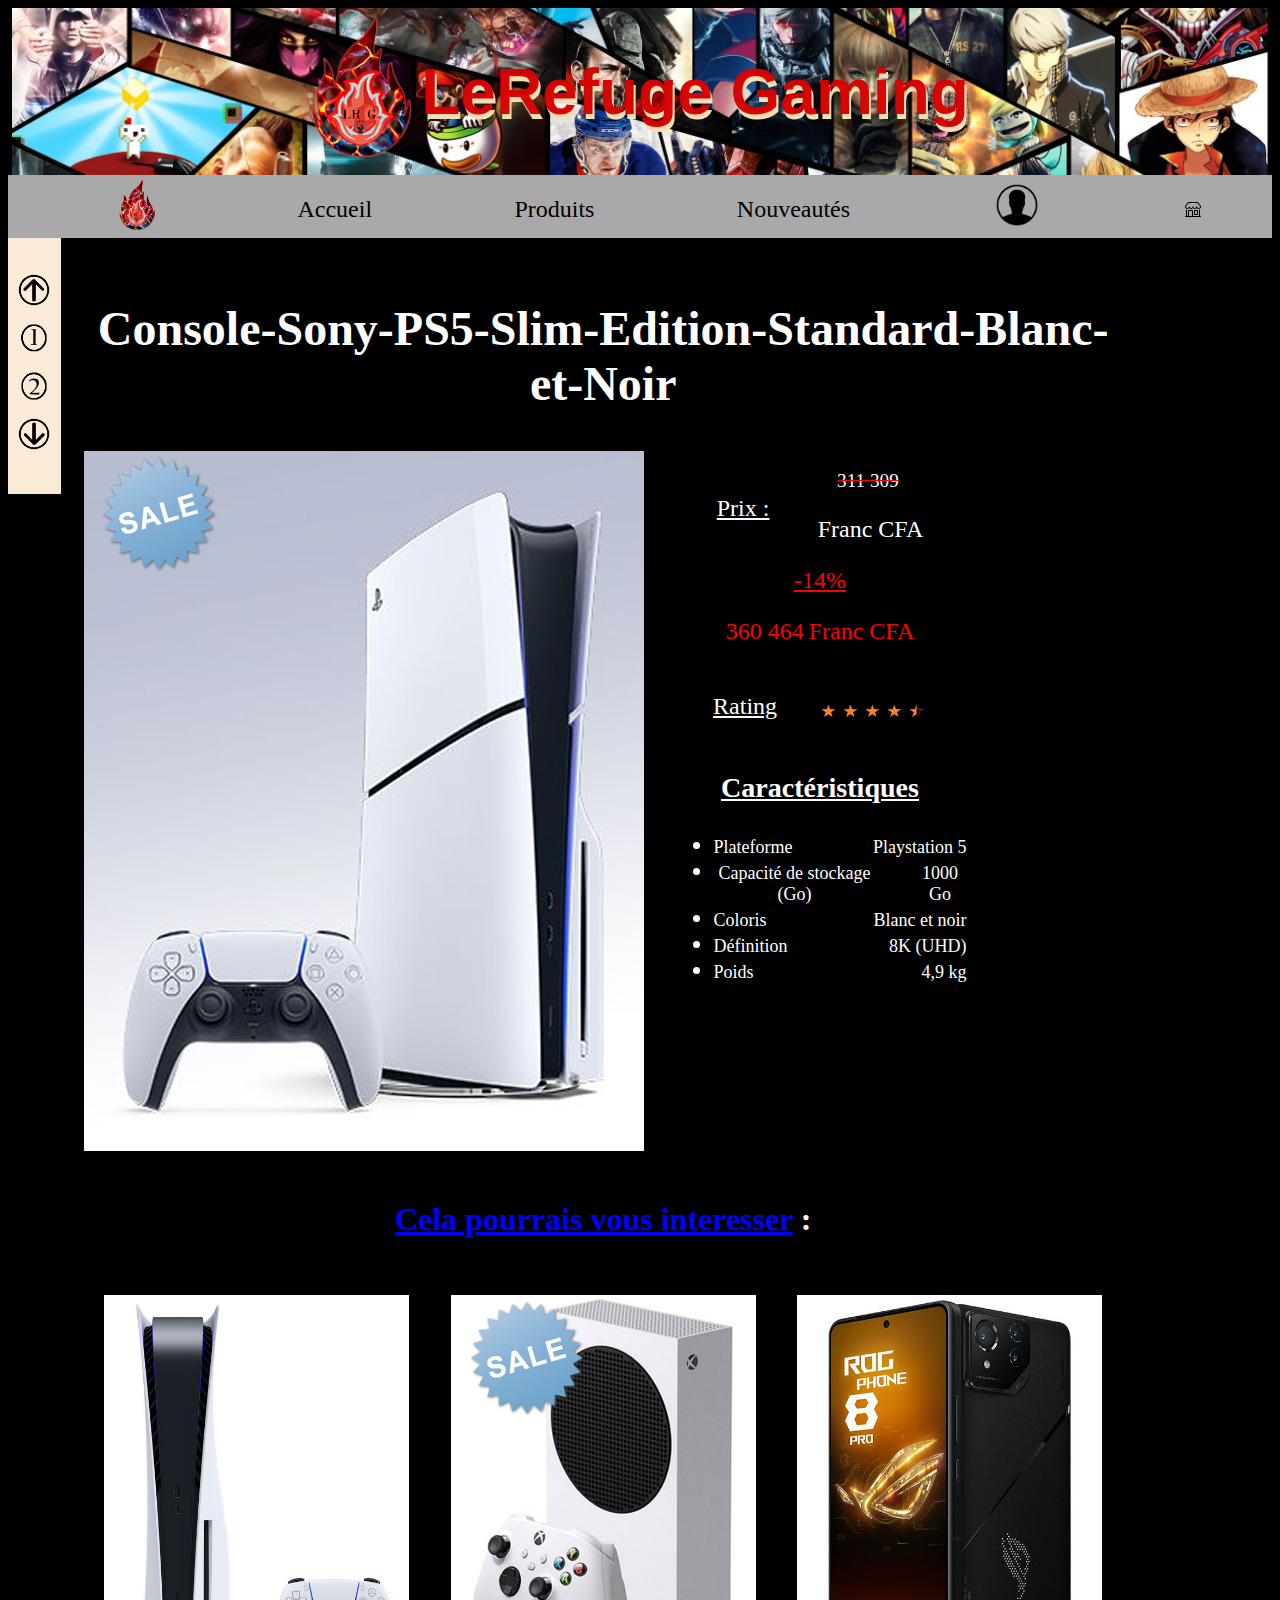
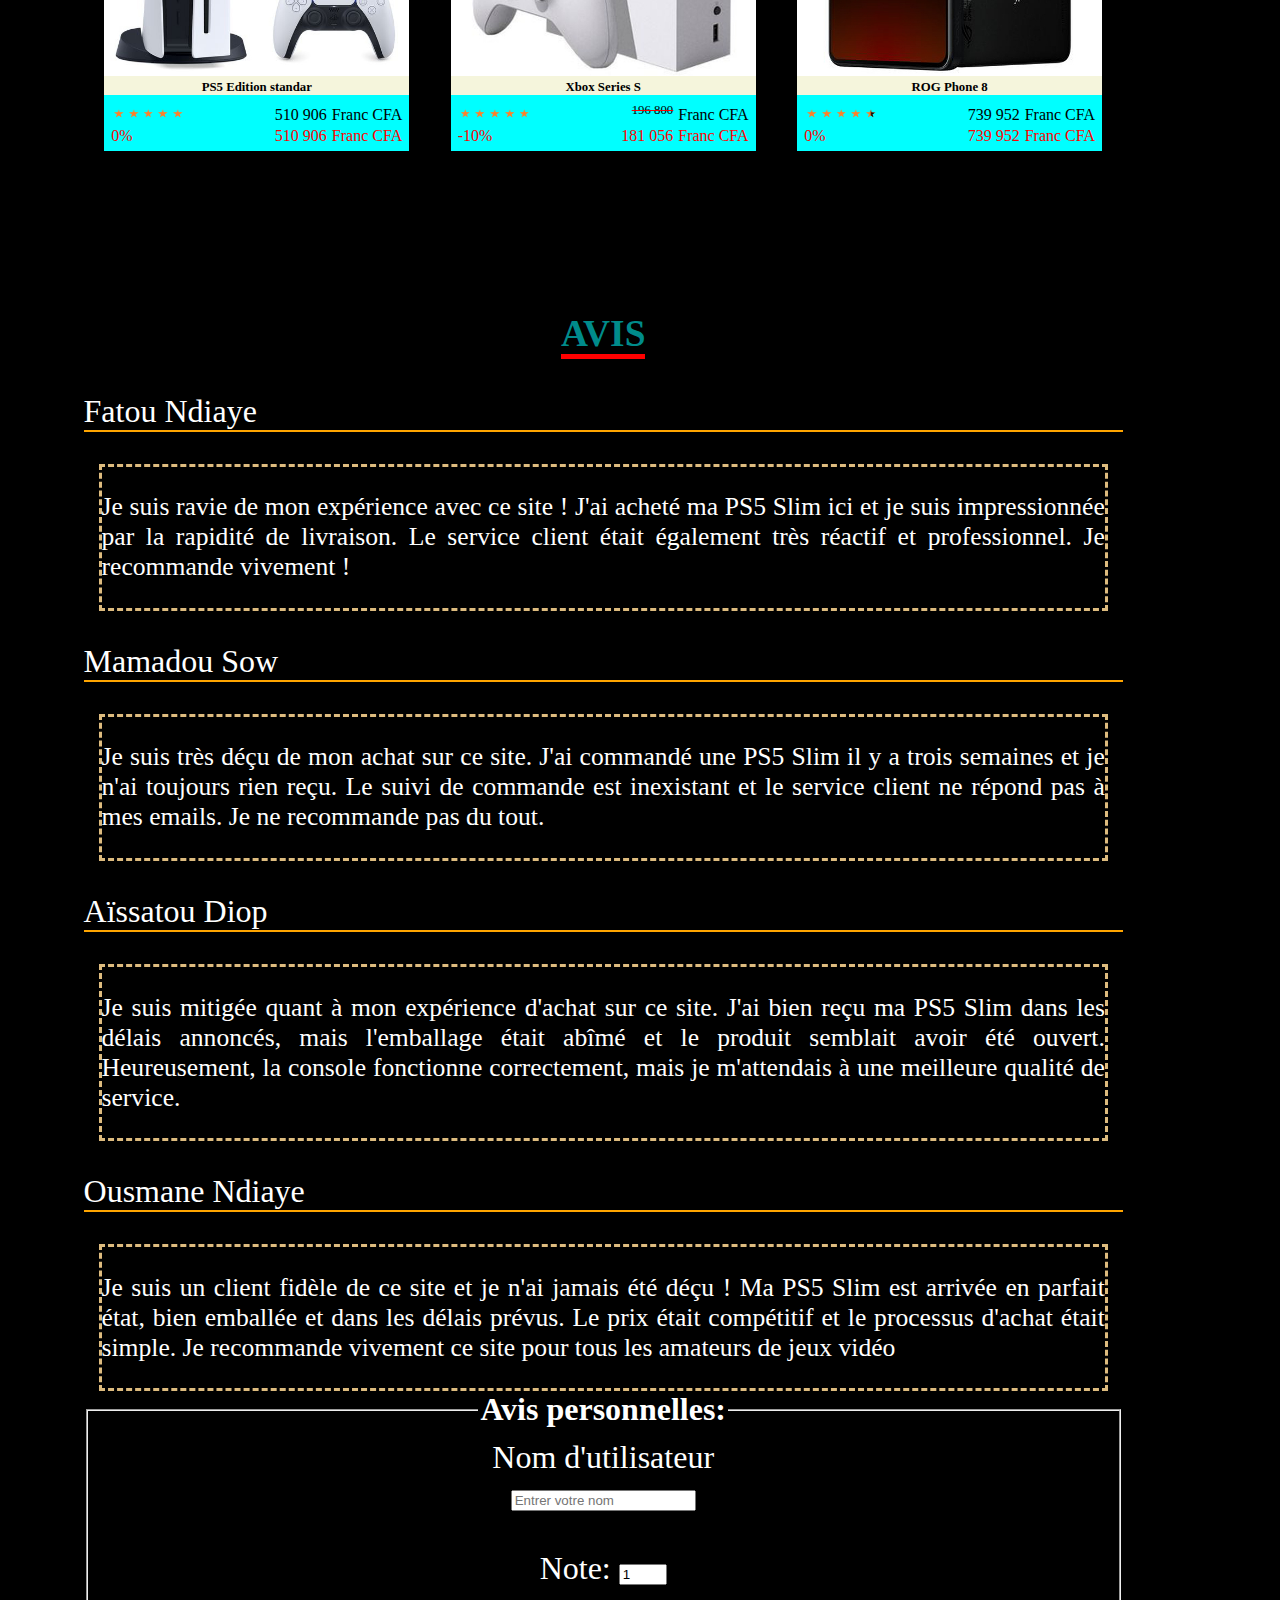
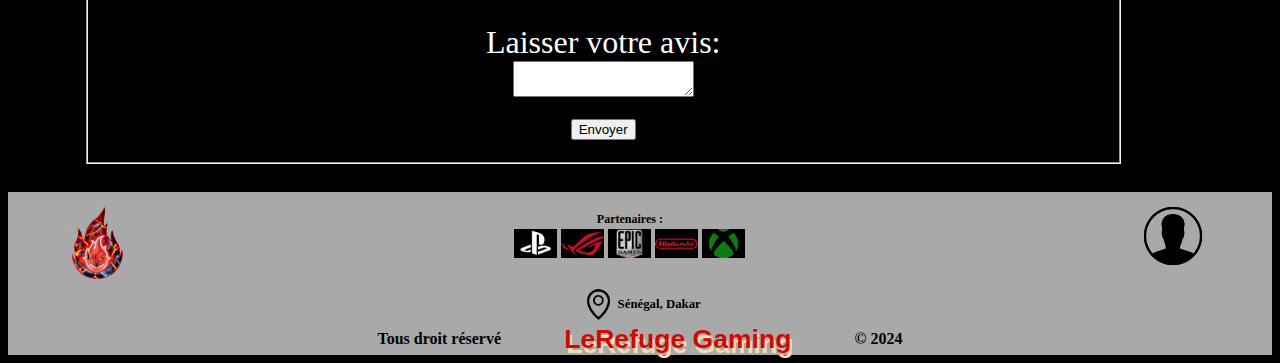
<file: PROJET/pages/produits/play5-slim.html>
<!DOCTYPE html>
<html lang="en">
<head>
    <meta charset="UTF-8">
    <meta name="viewport" content="width=device-width, initial-scale=1.0">
    <title>Prix Playtation 5 slim</title>
    <link rel="stylesheet" href="../../CSS/style.css">
</head>
<body>
    <header id="haut">
        <div class="header-content">
            <div class="logo">
                <img src="../../Images/Logo-SH-2.png" alt="Logo-entreprise">
            </div>
            <div class="titre_Logo">
                <h1 class="home-title">LeRefuge Gaming</h1>
            </div>
        </div>
    </header>
    <nav>
        <ul>
            <li>
                <a href="#haut"><img src="../../Images/Logo-SH-2.png" alt="Logo-entreprise" title="Aller en haut de page"></a>
            </li>
            <li>
                <a href="../onglets/index.html">Accueil</a>
            </li>
            <li>
                <a href="../onglets/produits.html">Produits</a>
            </li>
            <li>
                <a href="../onglets/nouveautes.html">Nouveautés</a>
            </li>
            <li>
                <a href="../onglets/index.html#contact"><img src="../../Images/contact.png" alt="contact-icon" title="nous contacter"></a>
            </li>
            <li>
                <a href="../onglets/achat.html" title="Aller au Store"><img src="../../Images/shop.svg" alt=""></a>
            </li>
        </ul>
    </nav>
    <div class="nav2ETmain-content">
        <div class="nav2">
            <ul>
                <li>
                    <a href="#debut"><img src="../../Images/top-button.png" title="Aller a l'intro" alt="Button Haut"></a>
                </li>
                <li>
                    <a href="#sugg"><img src="../../Images/1.png" title="Aller à Direction" alt="Button 2e section"></a>
                </li>
                <li>
                    <a href="#avis"><img src="../../Images/2.png" title="Aller à Réalisations" alt="Buton 4e section"></a>
                </li>
                <li>
                    <a href="#bas"><img src="../../Images/botton-button.png" title="Aller au bas de page " alt="Button bas"></a>
                </li>
            </ul>
        </div>
    <main id="debut" class="main-content">
        <h2 style="text-align: center;">Console-Sony-PS5-Slim-Edition-Standard-Blanc-et-Noir</h2>
        <section class="description">
            <div class="img-content">
                <div class="sale">
                    <div class="img-produits"><img src="../../Images/Console-Sony-PS5-Slim-Edition-Standard-Blanc-et-Noir.jpg" alt="Playstation 5" title="Playstation 5"></div>
                    <div class="img-sale"><img src="../../Images/promo.png" alt=""></div>
                </div>
            </div>
            <div class="details">
                <div class="price-content">
                    <p><u>Prix :</u></p>
                    <div class="price"><a href="../onglets/achat.html">
                        <p class="price-num texte-barre">311 309</p>
                        <p class="price-symbol">Franc CFA</p></a>
                    </div>
                </div>
                <div class="price-content"><a href="../onglets/achat.html">
                    <p class="percent-discounts"><u>-14%</u></p>
                    <div class="price-promo">
                        <p class="price-num">360 464</p>
                        <p class="price-symbol">Franc CFA</p>
                    </div></a>
                </div>
                <div class="ratings-content">
                    <p><u>Rating </u></p>
                    <div class="ratings">
                        <a href="#avis">
                            <ul>
                                <li><img src="../../Images/star4-plein.png" alt=""></li>
                                <li><img src="../../Images/star4-plein.png" alt=""></li>
                                <li><img src="../../Images/star4-plein.png" alt=""></li>
                                <li><img src="../../Images/star4-plein.png" alt=""></li>
                                <li><img src="../../Images/star4-Miplein.png" alt=""></li>
                            </ul>
                        </a>
                </div> 
                </div>
                <div class="caracteristiques">
                    <h3><u>Caractéristiques</u></h3>
                    <ul>
                        <li>
                            <div class="caracteristiques-content">
                                <div class="caracteristiques-name">Plateforme</div>
                                <div class="caracteristiques-details">Playstation 5</div>
                            </div>
                        </li>
                        <li>
                            <div class="caracteristiques-content">
                                <div class="caracteristiques-name">Capacité de stockage (Go)</div>
                                <div class="caracteristiques-details">1000 Go</div>
                            </div>
                        </li>
                        <li>
                            <div class="caracteristiques-content">
                                <div class="caracteristiques-name">Coloris</div>
                                <div class="caracteristiques-details">Blanc et noir</div>
                            </div>
                        </li>
                        <li>
                            <div class="caracteristiques-content">
                                <div class="caracteristiques-name">Définition</div>
                                <div class="caracteristiques-details">8K (UHD)</div>
                            </div>
                        </li>
                        <li>
                            <div class="caracteristiques-content">
                                <div class="caracteristiques-name">Poids</div>
                                <div class="caracteristiques-details">4,9 kg</div>
                            </div>
                        </li>
                    </ul>
                </div>
            </div>
        </section>
        <div class="suggestions" id="sugg">
            <h4><span class="barre-blu-name">Cela pourrais vous interesser</span> :</h4>
            <div class="block3">
                <div class="block-child">
                        <div class="img-produitETtitre">
                                <div><a href="../produits/play5.html">
                                    <div class="sale">
                                        <div class="img-produits"><img src="../../Images/play5-1-N.jpg" alt="Playstation 5" title="Playstation 5"></div>
                                    </div>
                                </div>
                                <h4>PS5 Edition standar</h4></a>
                        </div>
                        <div class="prix-ofrres-ratings">
                            <div class="ratings">
                                <a href="../produits/play5.html#avis">
                                    <ul>
                                        <li><img src="../../Images/star4-plein.png" alt=""></li>
                                        <li><img src="../../Images/star4-plein.png" alt=""></li>
                                        <li><img src="../../Images/star4-plein.png" alt=""></li>
                                        <li><img src="../../Images/star4-plein.png" alt=""></li>
                                        <li><img src="../../Images/star4-plein.png" alt=""></li>
                                    </ul>
                                </a>
                                <div class="price">
                                    <p class="price-num">510 906</p>
                                    <p class="price-symbol">Franc CFA</p>
                                </div>    
                            </div>
                            <div class="discounts">
                                <p class="percent-discounts">0%</p>
                                <div class="price-promo">
                                    <p class="price-num">510 906</p>
                                    <p class="price-symbol">Franc CFA</p>
                                </div>
                        </div>
                    </div>
                </div>
                <div class="block-child">
                        <div class="img-produitETtitre">
                                <div><a href="./xbox-serie-s.html">
                                    <div class="sale">
                                        <div class="img-produits"><img src="../../Images/xbox-serie-s-N.jpg" alt="Playstation 5" title="Playstation 5"></div>
                                        <div class="img-sale"><img src="../../Images/promo.png" alt=""></div>
                                    </div>
                                </div>
                                <h4>Xbox Series S</h4></a>
                        </div>
                        <div class="prix-ofrres-ratings">
                            <div class="ratings">
                                <a href="./xbos-series-x#avis">
                                    <ul>
                                        <li><img src="../../Images/star4-plein.png" alt=""></li>
                                        <li><img src="../../Images/star4-plein.png" alt=""></li>
                                        <li><img src="../../Images/star4-plein.png" alt=""></li>
                                        <li><img src="../../Images/star4-plein.png" alt=""></li>
                                        <li><img src="../../Images/star4-plein.png" alt=""></li>
                                    </ul>
                                </a>
                                <div class="price">
                                    <p class="price-num texte-barre">196 800</p>
                                    <p class="price-symbol">Franc CFA</p>
                                </div>    
                            </div>
                            <div class="discounts">
                                <p class="percent-discounts">-10%</p>
                                <div class="price-promo">
                                    <p class="price-num">181 056</p>
                                    <p class="price-symbol">Franc CFA</p>
                            </div>
                        </div>
                    </div>
                </div>
                <div class="block-child">
                        <div class="img-produitETtitre">
                                <div><a href="./rog-phone-8.html">
                                    <div class="sale">
                                        <div class="img-produits"><img src="../../Images/asus-rog-phone-8-pro-N.jpg" alt="Playstation 5" title="Playstation 5"></div>
                                    </div>
                                </div>
                                <h4>ROG Phone 8</h4></a>
                        </div>
                        <div class="prix-ofrres-ratings">
                            <div class="ratings">
                                <a href="./rog-phone-8.html#avis">
                                    <ul>
                                        <li><img src="../../Images/star4-plein.png" alt=""></li>
                                        <li><img src="../../Images/star4-plein.png" alt=""></li>
                                        <li><img src="../../Images/star4-plein.png" alt=""></li>
                                        <li><img src="../../Images/star4-plein.png" alt=""></li>
                                        <li><img src="../../Images/star4-Miplein.png" alt=""></li>
                                    </ul>
                                </a>
                                <div class="price">
                                    <p class="price-num">739 952</p>
                                    <p class="price-symbol">Franc CFA</p>
                                </div>    
                            </div>
                            <div class="discounts">
                                <p class="percent-discounts">0%</p>
                                <div class="price-promo">
                                    <p class="price-num">739 952</p>
                                    <p class="price-symbol">Franc CFA</p>
                            </div>
                        </div>
                    </div>
                </div>
            </div>
        </div>
        <section style="text-align: center;" id="avis">
        <div>
            <h3><span class="barre-red-titre">avis</span></h3>
            <div class="name-u">
                <p>Fatou Ndiaye</p>
            </div>
            <div class="commentaire">
                <p>Je suis ravie de mon expérience avec ce site ! J'ai acheté ma PS5 Slim ici et je suis impressionnée par la rapidité de livraison. Le service client était également très réactif et professionnel. Je recommande vivement !</p>
            </div>
            <div class="name-u">
                <p>Mamadou Sow</p>
            </div>
            <div class="commentaire">
                <p>Je suis très déçu de mon achat sur ce site. J'ai commandé une PS5 Slim il y a trois semaines et je n'ai toujours rien reçu. Le suivi de commande est inexistant et le service client ne répond pas à mes emails. Je ne recommande pas du tout.</p>
            </div>
            <div class="name-u">
                <p>Aïssatou Diop</p>
            </div>
            <div class="commentaire">
                <p>Je suis mitigée quant à mon expérience d'achat sur ce site. J'ai bien reçu ma PS5 Slim dans les délais annoncés, mais l'emballage était abîmé et le produit semblait avoir été ouvert. Heureusement, la console fonctionne correctement, mais je m'attendais à une meilleure qualité de service.</p>
            </div>
            <div class="name-u">
                <p>Ousmane Ndiaye</p>
            </div>
            <div class="commentaire">
                <p>Je suis un client fidèle de ce site et je n'ai jamais été déçu ! Ma PS5 Slim est arrivée en parfait état, bien emballée et dans les délais prévus. Le prix était compétitif et le processus d'achat était simple. Je recommande vivement ce site pour tous les amateurs de jeux vidéo</p>
            </div>
        </div>
        <div class="form-commentaire">
            <form id="U-Formulaire" action="/traitement_donnees" method="post"> 
                <fieldset id="Partie1">
                <legend><strong> Avis personnelles:</strong></legend>
                <div id="input-container">
    
                <label for="nom">Nom d'utilisateur</label><br>
                <input id="nom-u" type="text" name="name-u" placeholder="Entrer votre nom" required>
                <br><br>
                <label for="moyenne">Note:</label>
                    <input type="number" id="moyenne" step="1" max="5" min="1" value="1" placeholder="1"><br><br>
                <div id="myTextarea">
                    <label for="commentaire">Laisser votre avis: </label><br>
                    <textarea name="Avis" id="commentaire" required></textarea> 
                </div>
            <button type="submit">Envoyer</button>
            </form>
        </div>    
    </main>
    </div>
    <footer id="bas">
        <section class="affiche">
            <div class="logo">
                <img src="../../Images/Logo-SH-2.png" alt="Logo ShadowHaku">
            </div>
            <div class="partenaires">
                <p>Partenaires :</p>
                <div class="logos">
                    <ul>
                        <li>
                            <a><img src="../../Images/logo-ps.png" alt="ps-icon"></a>
                        </li>
                        <li>
                            <a><img src="../../Images/logo-rog-phone.png" alt="rog-icon"></a>
                        </li>
                        <li>
                            <a><img src="../../Images/logo-epic-game.png" alt="epic-game-icon"></a>
                        </li>
                        <li>
                            <a><img src="../../Images/logo-nitendo.png" alt="nitento-icon"></a>
                        </li>
                        <li>
                            <a><img src="../../Images/logo-xbox.png" alt="xbox-icon"></a>
                        </li>
                    </ul>
                </div>
            </div>
            <div class="contact">
                <a href="../onglets/index.html#contact"><img src="../../Images/contact.png" alt="contact-icon"></a>
            </div>
        </section>
        <span class="local">
            <img src="../../Images/location.png" alt="gps-icon">
            <span>Sénégal, Dakar</span>
        </span>
        <div class="copyright">
            <p>Tous droit réservé</p>
            <h5 class="home-title">LeRefuge Gaming</h5>
            <p>&copy 2024</p>
        </div>
    </footer>
</body>
</html>
</file>
<file: PROJET/CSS/style.css>
body{
    background-color: black;
    color: white;
    font-size: 2em;
}


header{
    display: flex;
    background-image: url(../Images/universe5.jpg);
    background-size: cover;
    background-position: center;
    height: 100%;
    justify-content: center;
}
.header-content{
    display: flex;
    align-items: center;
    position: relative;
}
.home-title{
    font-family:Impact, Haettenschweiler, 'Arial Narrow Bold', sans-serif ;
    font-weight: bolder;
    color: rgba(214, 2, 2, 0.979);
    text-shadow: wheat 2px 5px;
    width: 100%;
    margin: auto;
    width: auto;
}
header div{
    padding: 5px;
}
h1{
    font-size: 2em;
}
h1 span.nom1{
    color: darkorange;
}
h1 span.nom2{
    color: darkorange;
}
div.logo img{
    max-width: 100px;
    /*background-color: white;*/
}

nav {
    position: sticky;
    top: 1px;
    margin: 25px auto;
    background-color: darkgray;
    margin-top: 0px;
    margin-bottom: 0px;
    z-index: 1000;
}
nav ul{
    display: flex;
    list-style: none;
    justify-content: space-around;
    align-items: center;
    margin-top: 0px;
    margin-bottom: 0px;
}

nav ul li a{
    text-decoration: none;
    font-size: 75%;
    color: black;
    margin-top: 0px;
}

nav ul li img{
    max-height: 50px;
    padding-top: 5px;
    position: relative;
}

.nav2ETmain-content{
    display: flex;
    align-content: center;
    text-align: center;
    width: 90%;
    margin-bottom: 5px;
}

div.nav2{
    position: sticky;
    top: 40px;
    background-color: antiquewhite;
    height: 100%;
}
div.nav2 ul{
    list-style: none;
    padding: 0 0.2em 0 0.2em;
}

div.nav2 img{
    height: 40px;
}
.main-content{
    margin: 2%;
    width: 100%;
}

span.barre-red-titre{
    text-transform: uppercase;
    border-bottom: 5px solid red;
    font-weight: bolder;
    color: darkcyan;
}
span.barre-blu-name{
    text-decoration: underline;
    text-decoration-color: blue;
    color: blue;
}

.section-content{
    padding-top: 25px;
}


.Pr-mode{
    display: flex;
    justify-content: space-evenly;
    text-align: center;
    width: 100%;
    height: 320px;
}
.Pr-mode-child{
    margin: 7px;
    width: 7em;
}


div.Pr-mode-child img{
    height: 270px;
    width: 100%;
    text-align: center;
    margin-bottom: 0;
}
div.Pr-mode-child p{
    margin-top: 0;
    font-size: 30px;

}

.block1 ,.block2, .block3{
    display: flex;
    width: 100%;
    height: 100%;
    align-items: center;
}
.block3{
    justify-content: space-between;
}
.actu1, .appareils{
    display: flex;
    justify-content: center;
    align-items: center;
}

.overplay{
    color: whitesmoke;
    position: absolute;
    font-family: monospace;
    text-shadow: 1px 1px 2px red, 0 0 1em blue, 0 0 0.2em blue;
    /*background-color:blueviolet;*/
}
div.appareils div.overplay{
    /*a renmplir;*/
}

div.actu1 div.overplay{
    width: 25%;
    font-size: 50%;
}
.actu{
    font-size: ;
}

div.actu1 img{
    height: 98%;
    width: 98%;
}
.source{
    display: flex;
    align-items: center;
    justify-content: center;
}
.source p, .source a{
    margin: 10px;
}

footer{
    margin-bottom: 0;
    padding-bottom: 0;
    width: 100%;
    color: black;
    font-weight: bolder;
    background-color: darkgray;
}

section.affiche img, #contact img, .local img{
    height: 3em;
}
.local{
    display: flex;
    font-size: 0.4em;
}

div.copyright, section.affiche, div.logos ul, .local{
    display: flex;
    align-items: center;
    list-style: none;
    align-content: center;
    text-align: center;
}
section.affiche{
    justify-content: space-between;
    font-size: 75%;
    padding: 0 5% 0;
}
div.copyright, .local{
    justify-content: center;
}

div.copyright p, div.partenaires p{
    margin: 0 5% 0;
    font-size: 0.5em;
}

section.affiche div.logo{
    left: 15px;
    padding-top: 15px;
}
section.affiche p, .logos ul, .copyright h5{
    margin: 0px;
    padding: 0;
}
div.logos img{
    font-size: 0.4em;
    margin: 0.2em;
}

.pack-icones img, .faq img{
    height: 60px;
    margin: 3px;
    font-size: 50%;
}

.discounts{
    display: flex;
}
.block3 .block-child{
    background-color: blue;
    max-width: auto;
    height: auto;
    margin: 5px 2% 5px;
}
.img-produitETtitre img{
    height: auto;
    max-width: 100%;
}
.img-produitETtitre{
    background-color: beige;
    width: auto;
    height: auto;
}
.sale{
    display: flex;
}
.sale .img-sale{
    position: absolute;
    max-width: 10%;
}
.img-sale img{
    margin-left: 10%;
    width: 100%;
    height: auto;
}

.prix-ofrres-ratings{
    background-color: aqua;
    margin-top: 0;
    width: auto;
    padding: 7px;
    height: 100%;
}
.price, .price-promo{
    display: flex;
}
.block-child a{
    text-decoration: none;
    color: initial;
}

.price{
    color: black;
}
.description a{
    text-decoration: none;
    color: white;
}
.ratings img{
    height: 1.2em;
}
.ratings ul{
    display: flex;
    list-style: none;
    padding: 0;
    height: auto;
    width: 100%;
}
.ratings{
    display: flex;
    justify-content: space-between;
    align-items: center;
}
.ratings ul{
    padding: 0;
    margin: 3px auto 0;
}

.block-child h4{
    padding: auto;
    margin: 0;
    font-size: 0.8em;
}
.block{
    width: 100%;
}

.discounts{
    justify-content: space-between;
    align-items: center;
}
.discounts, .ratings{
    height: 1em;
    margin-top: 5px;
    width: auto;
}
.percent-discounts{
    color: red;
    margin: 0;
}
.block3{
    margin: 5% auto 15%;
}



.description{
    display: flex;
    width: auto;
}
.img-content img{
    height: auto;
    width: 100%;
}
.img-content{
}
.details{
    height: auto;
    width: auto;
    padding-left: 30px;
    font-size: 75%;
}


.ratings-content, .price-content{
    display: flex;
    align-items: center;
    justify-content: space-evenly;
}

.ratings-content .ratings ul{
    padding-top: 10px;
}

.caracteristiques-content{
    width: 100%;
    display: flex;
    justify-content: space-between;
    font-size: 75%
}
.caracteristiques-details{
    width: auto;
    margin-left: 15%;
}
.commentaire p{
    font-size: 0.8em;
}
.suggestions , #avis{
    text-align: center;
}

.texte-barre{
    text-decoration: line-through;
    text-decoration-color: red;
    font-size: 80%;
}
.price-symbol{
    margin-left: 5px;
}
.price-promo{
    color: red;
    font-size: ;
}

.main-marge{
    margin: 5%;
}

.name-u p{
    text-align: left;
    border-bottom: 2px solid orange;
}
.commentaire{
    text-align: justify;
    margin-left: 15px;
    margin-right: 15px;
    border: dashed rgb(221, 187, 126);
}

.block3{
    font-size: 50%;
}
.img-content-scan img{
    width: 30%;
}

nav ul li a:hover{
    text-shadow: white 4px 4px 10px;
    color: red;
    font-weight: bolder;
    font-size: 1em;
}
ol li{
    font-size: large;
}
.main-content ol li a{
    color: initial;
    text-decoration: none;
}
.main-content ol li a:active{
    color: initial;
}
.main-content ol li a:visited{
    color: white;
}
.main-content ol li a:hover{
    text-decoration: dashed underline red;
}
.block-child{
    transition: all 3s ease-out;
}




@media only screen and (max-width: 800px) {
    body{
        font-size: 60%;
    }
    img{
        width: 45%;
    }
    .block3{
        display: inline;
        font-size: 1.5em;
    }
    footer#bas{
        font-size: 3em;
    }
    footer img{
        width: 100%;
    }
    .local{
        height: auto;
    }
    .local img{
        width: 2%;
    }
    div.nav2{
        top: 30px;
    }
    div.nav2 img{
        height: 5em;
        width: 4em;
    }
    .block1 ,.block2{
        display: inline;
    }
    .pack-icones img, .faq img{
        height: 100%;
        font-size: 1em;
        width: 4em;
    }
    div.actu1 div.overplay{
        width: 60%;
        font-size: 2em;
    }
    .img-content{
    }
    .description{
        font-size: 2em;
    }
}
</file>
